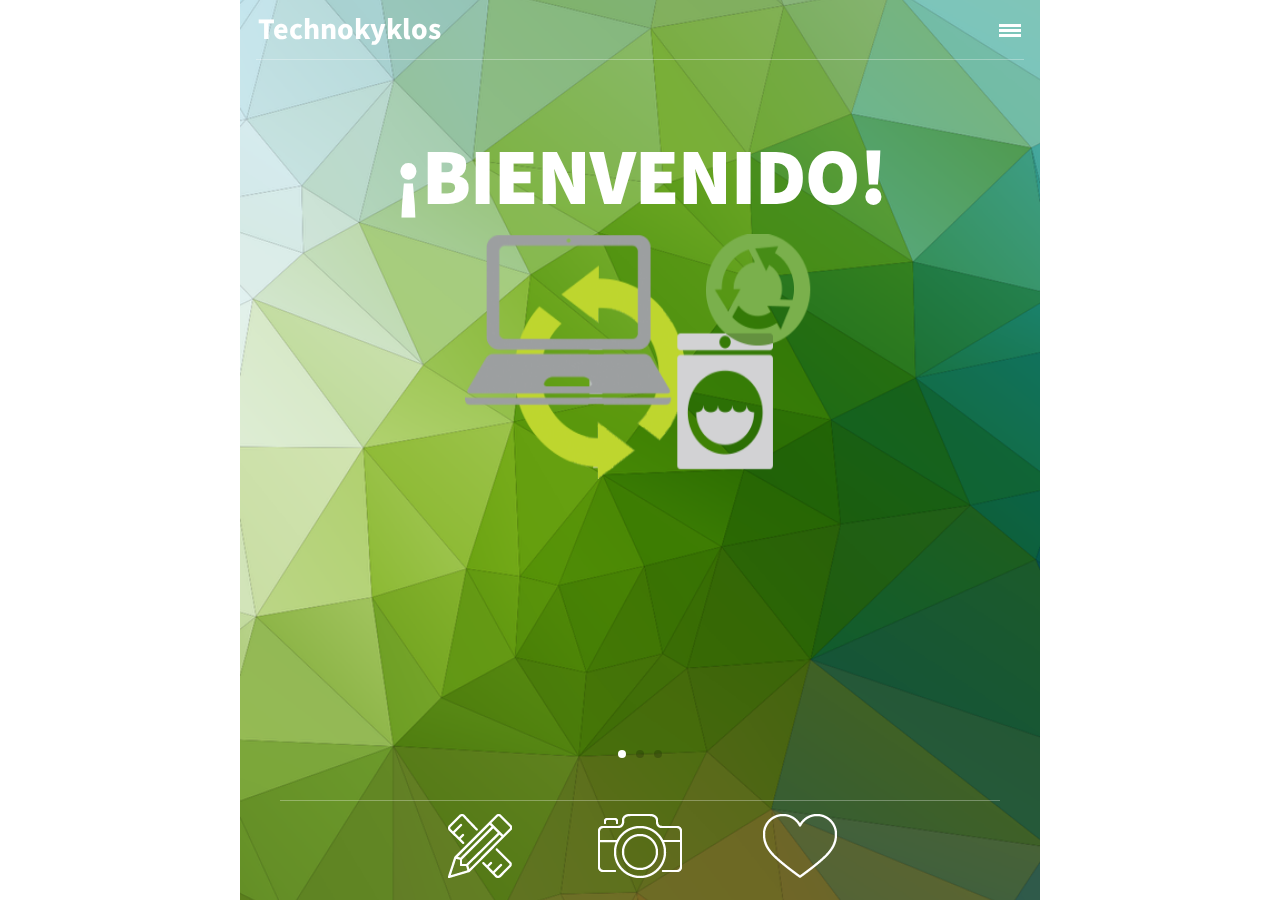
<file: index.html>
<!DOCTYPE html>
<html>
<head>
<meta charset="utf-8">
<meta name="viewport" content="width=device-width, initial-scale=1, maximum-scale=1, minimum-scale=1, user-scalable=no, minimal-ui">
<meta name="apple-mobile-web-app-capable" content="yes">
<meta name="apple-mobile-web-app-status-bar-style" content="black">
<link rel="apple-touch-icon" href="images/apple-touch-icon.png" />
<link rel="apple-touch-startup-image" href="images/apple-touch-startup-image-320x460.png" />
<title>app-final_project(Beta 0.1.1)</title>
<link rel="stylesheet" href="css/framework7.css">
<link rel="stylesheet" href="style.css">
<link type="text/css" rel="stylesheet" href="css/swipebox.css" />
<link href='http://fonts.googleapis.com/css?family=Source+Sans+Pro:400,300,700,900' rel='stylesheet' type='text/css'>
</head>
<body id="mobile_wrap">

    <div class="statusbar-overlay"></div>

    <div class="panel-overlay"></div>

    <div class="panel panel-left panel-cover">
              <nav class="list-nav">
                <ul>
                  <li class="home-icon"><a href="index.html" class="close-panel">INICIO</a></li>
                  <li class="about-icon"><a href="about.html" class="close-panel">ACERCA DE </a></li>
                  <li class="features-icon"><a href="features.html" class="close-panel">MENÚ</a></li>
                  <li class="photos-icon"><a href="photos.html" class="close-panel">GALERIA</a></li>
                  <li class="video-icon"><a href="videos.html" class="close-panel">VIDEOS</a></li>
                 
                  <li class="contact-icon"><a href="contact.html" class="close-panel">CONTACTOS</a></li>
                </ul>
              </nav>  
    </div>

    <div class="panel panel-right panel-cover">
      <div class="user_login_info">
        <h2>Hi, username</h2>
        <p>Edit your account settings</p>
              <nav class="list-nav-small">
                <ul>
                  <li class="about-icon"><a href="about.html" class="close-panel">Profile</a></li>
                  <li class="tools-icon"><a href="features.html" class="close-panel">Settings</a></li>
                  <li class="lock-icon"><a href="features.html" class="close-panel">Account</a></li>
                  <li class="envelope-icon"><a href="features.html" class="close-panel">Messages</a></li>
                  <li class="heart-icon"><a href="features.html" class="close-panel">Favorites</a></li>
                  <li class="download-icon"><a href="features.html" class="close-panel">Downloads</a></li>
                  <li class="logout-icon"><a href="index.html" class="close-panel">Logout</a></li>
                </ul>
              </nav>
      </div>
    </div>

    <div class="views">

      <div class="view view-main">

        <div class="navbar">
          <div class="navbar-inner">
            <div class="left sliding"><div class="logo_title"> Technokyklos</div></div>
            <div class="right menu_open_icon"><a href="#" data-panel="left" class="link icon-only open-panel"></a></div>
          </div>
        </div>

        <div class="pages navbar-through toolbar-through">

          <div data-page="index" class="page homepage">
            <div class="page-content">

                  <!-- Slider -->
                  <div class="swiper-container swiper-init" data-effect="coverflow" data-pagination=".swiper-pagination">
                    <div class="swiper-wrapper">
                    
                      <div class="swiper-slide">
                          <span>¡BIENVENIDO!</span>
                       <img src="images/recycle_img.png" width="350" height="245" alt=""/> </div>
                      <div class="swiper-slide">
                          <span>El planeta<br />te necesita</span>
                          <span class="subtitle">Cuidalo!</span>
                          <a href="features.html" class="swiper_read_more">¡Empieza ahora!</a>                      </div>
                      <div class="swiper-slide">
                          <span> <br/> TU ERES QUIEN DECIDE</span>
                          <span class="subtitle">Pon tu granito de arena</span>
                          <a href="#" class="swiper_read_more open-panel">EMPIEZA A CUIDAR EL PLANETA</a>                      </div>
                    </div>
                    <div class="swiper-pagination"></div>
                  </div>
            </div>
          </div>
        </div>
        <!-- Bottom Toolbar-->
        <div class="toolbar">
       
		<div class="toolbar-inner">
        <ul class="toolbar_icons icons_4row">
              <li><strong><a href="features.html"><img src="images/icons/white/settings.png" alt="" title="" /></a></strong></li>
              <li><strong><a href="photos.html"><img src="images/icons/white/photos.png" alt="" title="" /></a></strong></li>
              <li><strong><a href="#" data-popup=".popup-social" class="open-popup"><img src="images/icons/white/heart.png" alt="" title="" /></a></strong></li>
        </ul>
          </div>  
        </div>
        

      </div>
    </div>
    
    <!-- About Popup -->
  
    <!-- Services Popup -->
    <div class="popup popup-social">
    <div class="content-block">
      <h4>Redes Sociales</h4>
      <p>Siguenos en las redes sociales</p>
      <ul class="social_share">
      <li><a href="#"><img src="images/icons/white/twitter.png" alt="" title="" /></a></li>
      <li><a href="#"><img src="images/icons/white/facebook.png" alt="" title="" /></a></li>
      <li><a href="#"><img src="images/icons/white/googleplus.png" alt="" title="" /></a></li>
      <li><a href="#"><img src="images/icons/white/dribbble.png" alt="" title="" /></a></li>
      <li><a href="#"><img src="images/icons/white/linkedin.png" alt="" title="" /></a></li>
      <li><a href="#"><img src="images/icons/white/pinterest.png" alt="" title="" /></a></li>
      </ul>
      <div class="close_popup_button"><a href="#" class="close-popup">Cerrar</a></div>
    </div>
    </div>
    
<script type="text/javascript" src="js/jquery-1.10.1.min.js"></script>
<script src="js/jquery.validate.min.js" type="text/javascript"></script>
<script type="text/javascript" src="js/framework7.min.js"></script>
<script type="text/javascript" src="js/my-app.js"></script>
<script type="text/javascript" src="js/jquery.swipebox.js"></script>
<script type="text/javascript" src="js/jquery.fitvids.js"></script>
<script type="text/javascript" src="js/email.js"></script>
  </body>
</html>
</file>
<file: css/framework7.css>
/**
 * Framework7 1.0.0
 * Full Featured Mobile HTML Framework For Building iOS Apps
 * 
 * http://www.idangero.us/framework7
 * 
 * Copyright 2015, Vladimir Kharlampidi
 * The iDangero.us
 * http://www.idangero.us/
 * 
 * Licensed under MIT
 * 
 * Released on: February 6, 2015
 */
@media all and (width: 1024px) and (height: 691px) and (orientation: landscape) {
  html,
  body {
    height: 671px;
  }
}
@media all and (width: 1024px) and (height: 692px) and (orientation: landscape) {
  html,
  body {
    height: 672px;
  }
}
* {
  -webkit-tap-highlight-color: rgba(0, 0, 0, 0);
  -webkit-touch-callout: none;
}
a,
input,
textarea,
select {
  outline: 0;
}
/* === Grid === */
.row {
  display: -webkit-box;
  display: -ms-flexbox;
  display: -webkit-flex;
  display: flex;
  -webkit-box-pack: justify;
  -ms-flex-pack: justify;
  -webkit-justify-content: space-between;
  justify-content: space-between;
  -webkit-box-lines: multiple;
  -moz-box-lines: multiple;
  -webkit-flex-wrap: wrap;
  -ms-flex-wrap: wrap;
  flex-wrap: wrap;
  -webkit-box-align: start;
  -ms-flex-align: start;
  -webkit-align-items: flex-start;
  align-items: flex-start;
}
.row > [class*="col-"] {
  -webkit-box-sizing: border-box;
  -moz-box-sizing: border-box;
  box-sizing: border-box;
}
.row .col-100 {
  width: 100%;
  width: -webkit-calc((100% - 15px*0) / 1);
  width: calc((100% - 15px*0) / 1);
}
.row.no-gutter .col-100 {
  width: 100%;
}
.row .col-95 {
  width: 95%;
  width: -webkit-calc((100% - 15px*0.05263157894736836) / 1.0526315789473684);
  width: calc((100% - 15px*0.05263157894736836) / 1.0526315789473684);
}
.row.no-gutter .col-95 {
  width: 95%;
}
.row .col-90 {
  width: 90%;
  width: -webkit-calc((100% - 15px*0.11111111111111116) / 1.1111111111111112);
  width: calc((100% - 15px*0.11111111111111116) / 1.1111111111111112);
}
.row.no-gutter .col-90 {
  width: 90%;
}
.row .col-85 {
  width: 85%;
  width: -webkit-calc((100% - 15px*0.17647058823529416) / 1.1764705882352942);
  width: calc((100% - 15px*0.17647058823529416) / 1.1764705882352942);
}
.row.no-gutter .col-85 {
  width: 85%;
}
.row .col-80 {
  width: 80%;
  width: -webkit-calc((100% - 15px*0.25) / 1.25);
  width: calc((100% - 15px*0.25) / 1.25);
}
.row.no-gutter .col-80 {
  width: 80%;
}
.row .col-75 {
  width: 75%;
  width: -webkit-calc((100% - 15px*0.33333333333333326) / 1.3333333333333333);
  width: calc((100% - 15px*0.33333333333333326) / 1.3333333333333333);
}
.row.no-gutter .col-75 {
  width: 75%;
}
.row .col-66 {
  width: 66.66666666666666%;
  width: -webkit-calc((100% - 15px*0.5000000000000002) / 1.5000000000000002);
  width: calc((100% - 15px*0.5000000000000002) / 1.5000000000000002);
}
.row.no-gutter .col-66 {
  width: 66.66666666666666%;
}
.row .col-60 {
  width: 60%;
  width: -webkit-calc((100% - 15px*0.6666666666666667) / 1.6666666666666667);
  width: calc((100% - 15px*0.6666666666666667) / 1.6666666666666667);
}
.row.no-gutter .col-60 {
  width: 60%;
}
.row .col-50 {
  width: 50%;
  width: -webkit-calc((100% - 15px*1) / 2);
  width: calc((100% - 15px*1) / 2);
}
.row.no-gutter .col-50 {
  width: 50%;
}
.row .col-40 {
  width: 40%;
  width: -webkit-calc((100% - 15px*1.5) / 2.5);
  width: calc((100% - 15px*1.5) / 2.5);
}
.row.no-gutter .col-40 {
  width: 40%;
}
.row .col-33 {
  width: 33.333333333333336%;
  width: -webkit-calc((100% - 15px*2) / 3);
  width: calc((100% - 15px*2) / 3);
}
.row.no-gutter .col-33 {
  width: 33.333333333333336%;
}
.row .col-25 {
  width: 25%;
  width: -webkit-calc((100% - 15px*3) / 4);
  width: calc((100% - 15px*3) / 4);
}
.row.no-gutter .col-25 {
  width: 25%;
}
.row .col-20 {
  width: 20%;
  width: -webkit-calc((100% - 15px*4) / 5);
  width: calc((100% - 15px*4) / 5);
}
.row.no-gutter .col-20 {
  width: 20%;
}
.row .col-15 {
  width: 15%;
  width: -webkit-calc((100% - 15px*5.666666666666667) / 6.666666666666667);
  width: calc((100% - 15px*5.666666666666667) / 6.666666666666667);
}
.row.no-gutter .col-15 {
  width: 15%;
}
.row .col-10 {
  width: 10%;
  width: -webkit-calc((100% - 15px*9) / 10);
  width: calc((100% - 15px*9) / 10);
}
.row.no-gutter .col-10 {
  width: 10%;
}
.row .col-5 {
  width: 5%;
  width: -webkit-calc((100% - 15px*19) / 20);
  width: calc((100% - 15px*19) / 20);
}
.row.no-gutter .col-5 {
  width: 5%;
}
@media all and (min-width: 768px) {
  .row .tablet-100 {
    width: 100%;
    width: -webkit-calc((100% - 15px*0) / 1);
    width: calc((100% - 15px*0) / 1);
  }
  .row.no-gutter .tablet-100 {
    width: 100%;
  }
  .row .tablet-95 {
    width: 95%;
    width: -webkit-calc((100% - 15px*0.05263157894736836) / 1.0526315789473684);
    width: calc((100% - 15px*0.05263157894736836) / 1.0526315789473684);
  }
  .row.no-gutter .tablet-95 {
    width: 95%;
  }
  .row .tablet-90 {
    width: 90%;
    width: -webkit-calc((100% - 15px*0.11111111111111116) / 1.1111111111111112);
    width: calc((100% - 15px*0.11111111111111116) / 1.1111111111111112);
  }
  .row.no-gutter .tablet-90 {
    width: 90%;
  }
  .row .tablet-85 {
    width: 85%;
    width: -webkit-calc((100% - 15px*0.17647058823529416) / 1.1764705882352942);
    width: calc((100% - 15px*0.17647058823529416) / 1.1764705882352942);
  }
  .row.no-gutter .tablet-85 {
    width: 85%;
  }
  .row .tablet-80 {
    width: 80%;
    width: -webkit-calc((100% - 15px*0.25) / 1.25);
    width: calc((100% - 15px*0.25) / 1.25);
  }
  .row.no-gutter .tablet-80 {
    width: 80%;
  }
  .row .tablet-75 {
    width: 75%;
    width: -webkit-calc((100% - 15px*0.33333333333333326) / 1.3333333333333333);
    width: calc((100% - 15px*0.33333333333333326) / 1.3333333333333333);
  }
  .row.no-gutter .tablet-75 {
    width: 75%;
  }
  .row .tablet-66 {
    width: 66.66666666666666%;
    width: -webkit-calc((100% - 15px*0.5000000000000002) / 1.5000000000000002);
    width: calc((100% - 15px*0.5000000000000002) / 1.5000000000000002);
  }
  .row.no-gutter .tablet-66 {
    width: 66.66666666666666%;
  }
  .row .tablet-60 {
    width: 60%;
    width: -webkit-calc((100% - 15px*0.6666666666666667) / 1.6666666666666667);
    width: calc((100% - 15px*0.6666666666666667) / 1.6666666666666667);
  }
  .row.no-gutter .tablet-60 {
    width: 60%;
  }
  .row .tablet-50 {
    width: 50%;
    width: -webkit-calc((100% - 15px*1) / 2);
    width: calc((100% - 15px*1) / 2);
  }
  .row.no-gutter .tablet-50 {
    width: 50%;
  }
  .row .tablet-40 {
    width: 40%;
    width: -webkit-calc((100% - 15px*1.5) / 2.5);
    width: calc((100% - 15px*1.5) / 2.5);
  }
  .row.no-gutter .tablet-40 {
    width: 40%;
  }
  .row .tablet-33 {
    width: 33.333333333333336%;
    width: -webkit-calc((100% - 15px*2) / 3);
    width: calc((100% - 15px*2) / 3);
  }
  .row.no-gutter .tablet-33 {
    width: 33.333333333333336%;
  }
  .row .tablet-25 {
    width: 25%;
    width: -webkit-calc((100% - 15px*3) / 4);
    width: calc((100% - 15px*3) / 4);
  }
  .row.no-gutter .tablet-25 {
    width: 25%;
  }
  .row .tablet-20 {
    width: 20%;
    width: -webkit-calc((100% - 15px*4) / 5);
    width: calc((100% - 15px*4) / 5);
  }
  .row.no-gutter .tablet-20 {
    width: 20%;
  }
  .row .tablet-15 {
    width: 15%;
    width: -webkit-calc((100% - 15px*5.666666666666667) / 6.666666666666667);
    width: calc((100% - 15px*5.666666666666667) / 6.666666666666667);
  }
  .row.no-gutter .tablet-15 {
    width: 15%;
  }
  .row .tablet-10 {
    width: 10%;
    width: -webkit-calc((100% - 15px*9) / 10);
    width: calc((100% - 15px*9) / 10);
  }
  .row.no-gutter .tablet-10 {
    width: 10%;
  }
  .row .tablet-5 {
    width: 5%;
    width: -webkit-calc((100% - 15px*19) / 20);
    width: calc((100% - 15px*19) / 20);
  }
  .row.no-gutter .tablet-5 {
    width: 5%;
  }
}
/* === Views === */
.views,
.view {
  position: relative;
  width: 100%;
  height: 100%;
  z-index: 5000;
  margin:auto;
}
.views {
  overflow: auto;
  -webkit-overflow-scrolling: touch;
}
.view {
  overflow: hidden;
  -webkit-box-sizing: border-box;
  -moz-box-sizing: border-box;
  box-sizing: border-box;
}
/* === Pages === */
.pages {
  position: relative;
  width: 100%;
  height: 100%;
  overflow: hidden;
  background: #000;
}
.page {
  -webkit-box-sizing: border-box;
  -moz-box-sizing: border-box;
  box-sizing: border-box;
  position: absolute;
  left: 0;
  top: 0;
  width: 100%;
  height: 100%;
  overflow: hidden;
   background: #fff;
  -webkit-transform: translate3d(0, 0, 0);
  transform: translate3d(0, 0, 0);
  opacity: 1;
  -webkit-box-shadow: none;
  box-shadow: none;
}
.page.cached {
  display: none;
}
.page-on-left {
  opacity: 0.9;
  -webkit-box-shadow: 0 0 12px rgba(0, 0, 0, 0.5);
  box-shadow: 0 0 12px rgba(0, 0, 0, 0.5);
  -webkit-transform: translate3d(-20%, 0, 0);
  transform: translate3d(-20%, 0, 0);
}
.page-on-center {
  opacity: 1;
  -webkit-box-shadow: 0 0 12px rgba(0, 0, 0, 0.5);
  box-shadow: 0 0 12px rgba(0, 0, 0, 0.5);
  -webkit-transform: translate3d(0, 0, 0);
  transform: translate3d(0, 0, 0);
}
.page-on-right {
  -webkit-box-shadow: none;
  box-shadow: none;
  opacity: 1;
  -webkit-transform: translate3d(100%, 0, 0);
  transform: translate3d(100%, 0, 0);
}
.page-content {
  overflow: auto;
  -webkit-overflow-scrolling: touch;
  -webkit-box-sizing: border-box;
  -moz-box-sizing: border-box;
  box-sizing: border-box;
  height: 100%;
}
.page-transitioning {
  -webkit-transition-duration: 400ms;
  transition-duration: 400ms;
}
.page-from-right-to-center {
  -webkit-animation: pageFromRightToCenter 400ms forwards;
  animation: pageFromRightToCenter 400ms forwards;
}
.page-from-center-to-right {
  -webkit-animation: pageFromCenterToRight 400ms forwards;
  animation: pageFromCenterToRight 400ms forwards;
}
@-webkit-keyframes pageFromRightToCenter {
  from {
    -webkit-box-shadow: none;
    box-shadow: none;
    -webkit-transform: translate3d(100%, 0, 0);
  }
  to {
    -webkit-box-shadow: 0 0 12px rgba(0, 0, 0, 0.5);
    box-shadow: 0 0 12px rgba(0, 0, 0, 0.5);
    -webkit-transform: translate3d(0, 0, 0);
  }
}
@-webkit-keyframes pageFromCenterToRight {
  from {
    -webkit-box-shadow: 0 0 12px rgba(0, 0, 0, 0.5);
    box-shadow: 0 0 12px rgba(0, 0, 0, 0.5);
    -webkit-transform: translate3d(0, 0, 0);
  }
  to {
    -webkit-box-shadow: none;
    box-shadow: none;
    -webkit-transform: translate3d(100%, 0, 0);
  }
}
@keyframes pageFromRightToCenter {
  from {
    -webkit-box-shadow: none;
    box-shadow: none;
    transform: translate3d(100%, 0, 0);
  }
  to {
    -webkit-box-shadow: 0 0 12px rgba(0, 0, 0, 0.5);
    box-shadow: 0 0 12px rgba(0, 0, 0, 0.5);
    transform: translate3d(0, 0, 0);
  }
}
@keyframes pageFromCenterToRight {
  from {
    -webkit-box-shadow: 0 0 12px rgba(0, 0, 0, 0.5);
    box-shadow: 0 0 12px rgba(0, 0, 0, 0.5);
    transform: translate3d(0, 0, 0);
  }
  to {
    -webkit-box-shadow: none;
    box-shadow: none;
    transform: translate3d(100%, 0, 0);
  }
}
.page-from-center-to-left {
  -webkit-animation: pageFromCenterToLeft 400ms forwards;
  animation: pageFromCenterToLeft 400ms forwards;
}
.page-from-left-to-center {
  -webkit-animation: pageFromLeftToCenter 400ms forwards;
  animation: pageFromLeftToCenter 400ms forwards;
}
@-webkit-keyframes pageFromCenterToLeft {
  from {
    opacity: 1;
    -webkit-transform: translate3d(0, 0, 0);
  }
  to {
    opacity: 0.9;
    -webkit-transform: translate3d(-20%, 0, 0);
  }
}
@-webkit-keyframes pageFromLeftToCenter {
  from {
    opacity: 0.9;
    -webkit-transform: translate3d(-20%, 0, 0);
  }
  to {
    opacity: 1;
    -webkit-transform: translate3d(0, 0, 0);
  }
}
@keyframes pageFromCenterToLeft {
  from {
    opacity: 1;
    transform: translate3d(0, 0, 0);
  }
  to {
    opacity: 0.9;
    transform: translate3d(-20%, 0, 0);
  }
}
@keyframes pageFromLeftToCenter {
  from {
    opacity: 0.9;
    transform: translate3d(-20%, 0, 0);
  }
  to {
    opacity: 1;
    transform: translate3d(0, 0, 0);
  }
}
html.android .page {
  box-shadow: none !important;
}
html.android .page-from-right-to-center {
  -webkit-animation: pageFromRightToCenterDegrade 400ms forwards;
  animation: pageFromRightToCenterDegrade 400ms forwards;
}
html.android .page-from-center-to-right {
  -webkit-animation: pageFromCenterToRightDegrade 400ms forwards;
  animation: pageFromCenterToRightDegrade 400ms forwards;
}
@-webkit-keyframes pageFromRightToCenterDegrade {
  from {
    -webkit-transform: translate3d(100%, 0, 0);
  }
  to {
    -webkit-transform: translate3d(0, 0, 0);
  }
}
@-webkit-keyframes pageFromCenterToRightDegrade {
  from {
    -webkit-transform: translate3d(0, 0, 0);
  }
  to {
    -webkit-transform: translate3d(100%, 0, 0);
  }
}
@keyframes pageFromRightToCenterDegrade {
  from {
    transform: translate3d(100%, 0, 0);
  }
  to {
    transform: translate3d(0, 0, 0);
  }
}
@keyframes pageFromCenterToRightDegrade {
  from {
    transform: translate3d(0, 0, 0);
  }
  to {
    transform: translate3d(100%, 0, 0);
  }
}
/* === Toolbars === */
.navbar-inner,
.toolbar-inner {
  position: absolute;
  left: 0;
  top: 0;
  width: 100%;
  height: 100%;
  padding: 0 8px;
  -webkit-box-sizing: border-box;
  -moz-box-sizing: border-box;
  box-sizing: border-box;
  display: -webkit-box;
  display: -ms-flexbox;
  display: -webkit-flex;
  display: flex;
  -webkit-box-pack: justify;
  -ms-flex-pack: justify;
  -webkit-justify-content: space-between;
  justify-content: space-between;
  -webkit-box-align: center;
  -ms-flex-align: center;
  -webkit-align-items: center;
  align-items: center;
}
.navbar-inner.cached {
  display: none;
}
.navbar,
.toolbar {
  width: 100%;
  -webkit-box-sizing: border-box;
  -moz-box-sizing: border-box;
  box-sizing: border-box;
  font-size: 17px;
  position: relative;
  margin: 0;
  z-index: 500;
  -webkit-backface-visibility: hidden;
  backface-visibility: hidden;
}
.navbar b,
.toolbar b {
  font-weight: 500;
}
.navbar a.link,
.toolbar a.link {
  line-height: 44px;
  height: 44px;
  text-decoration: none;
  position: relative;
  display: -webkit-box;
  display: -ms-flexbox;
  display: -webkit-flex;
  display: flex;
  -webkit-box-pack: start;
  -ms-flex-pack: start;
  -webkit-justify-content: flex-start;
  justify-content: flex-start;
  -webkit-box-align: center;
  -ms-flex-align: center;
  -webkit-align-items: center;
  align-items: center;
  -webkit-transition-duration: 300ms;
  transition-duration: 300ms;
}
html:not(.watch-active-state) .navbar a.link:active,
html:not(.watch-active-state) .toolbar a.link:active,
.navbar a.link.active-state,
.toolbar a.link.active-state {
  opacity: 0.3;
  -webkit-transition-duration: 0ms;
  transition-duration: 0ms;
}
.navbar a.link i + span,
.toolbar a.link i + span,
.navbar a.link i + i,
.toolbar a.link i + i,
.navbar a.link span + i,
.toolbar a.link span + i,
.navbar a.link span + span,
.toolbar a.link span + span {
  margin-left: 7px;
}
.navbar a.icon-only,
.toolbar a.icon-only {
  min-width: 44px;
  display: -webkit-box;
  display: -ms-flexbox;
  display: -webkit-flex;
  display: flex;
  -webkit-box-pack: center;
  -ms-flex-pack: center;
  -webkit-justify-content: center;
  justify-content: center;
  -webkit-box-align: center;
  -ms-flex-align: center;
  -webkit-align-items: center;
  align-items: center;
  margin: 0;
}
.navbar i.icon,
.toolbar i.icon {
  display: block;
}
.navbar {
  left: 0;
  top: 0;
}

html.ios-gt-6.pixel-ratio-2 .navbar:after {
  -webkit-transform: scaleY(0.5);
  transform: scaleY(0.5);
}
html.ios-gt-6.pixel-ratio-3 .navbar:after {
  -webkit-transform: scaleY(0.33);
  transform: scaleY(0.33);
}
.navbar.no-border:after {
  display: none;
}
.navbar .center {
  font-size: 17px;
  font-weight: 500;
  text-align: center;
  margin: 0;
  position: relative;
  overflow: hidden;
  text-overflow: ellipsis;
  white-space: nowrap;
  line-height: 44px;
  -webkit-flex-shrink: 10;
  -ms-flex: 0 10 auto;
  flex-shrink: 10;
  display: -webkit-box;
  display: -ms-flexbox;
  display: -webkit-flex;
  display: flex;
  -webkit-box-align: center;
  -ms-flex-align: center;
  -webkit-align-items: center;
  align-items: center;
}
.navbar .left,
.navbar .right {
  -webkit-flex-shrink: 0;
  -ms-flex: 0 0 auto;
  flex-shrink: 0;
  display: -webkit-box;
  display: -ms-flexbox;
  display: -webkit-flex;
  display: flex;
  -webkit-box-pack: start;
  -ms-flex-pack: start;
  -webkit-justify-content: flex-start;
  justify-content: flex-start;
  -webkit-box-align: center;
  -ms-flex-align: center;
  -webkit-align-items: center;
  align-items: center;
  -webkit-transform: translate3d(0, 0, 0);
  transform: translate3d(0, 0, 0);
}
.navbar .left a + a,
.navbar .right a + a {
  margin-left: 15px;
}
.navbar .left {
  margin-right: 0px;
}
.navbar .right {
  margin-left: 10px;
}
.navbar .right:first-child {
  position: absolute;
  right: 8px;
  height: 100%;
}
.subnavbar {
  height: 44px;
  width: 100%;
  position: absolute;
  left: 0;
  top: 100%;
  margin-top: -1px;
  background: #f7f7f8;
  z-index: 20;
  -webkit-box-sizing: border-box;
  -moz-box-sizing: border-box;
  box-sizing: border-box;
  padding: 0 8px;
  display: -webkit-box;
  display: -ms-flexbox;
  display: -webkit-flex;
  display: flex;
  -webkit-box-pack: justify;
  -ms-flex-pack: justify;
  -webkit-justify-content: space-between;
  justify-content: space-between;
  -webkit-box-align: center;
  -ms-flex-align: center;
  -webkit-align-items: center;
  align-items: center;
}
.subnavbar:after {
  content: '';
  position: absolute;
  left: 0;
  bottom: 0;
  right: auto;
  top: auto;
  height: 1px;
  width: 100%;
  background-color: #c4c4c4;
  display: block;
  z-index: 15;
  -webkit-transform-origin: 50% 100%;
  transform-origin: 50% 100%;
}
html.ios-gt-6.pixel-ratio-2 .subnavbar:after {
  -webkit-transform: scaleY(0.5);
  transform: scaleY(0.5);
}
html.ios-gt-6.pixel-ratio-3 .subnavbar:after {
  -webkit-transform: scaleY(0.33);
  transform: scaleY(0.33);
}
.subnavbar.no-border:after {
  display: none;
}
.navbar-on-left .subnavbar,
.navbar-on-right .subnavbar {
  pointer-events: none;
}
.navbar .subnavbar,
.page .subnavbar {
  position: absolute;
}
.page .subnavbar {
  top: 0;
  margin-top: 0;
}
.subnavbar > .buttons-row {
  width: 100%;
}
.subnavbar .searchbar,
.subnavbar.searchbar {
  position: absolute;
}
.subnavbar.searchbar,
.subnavbar .searchbar {
  position: absolute;
}
.subnavbar .searchbar {
  left: 0;
  top: 0;
}
.toolbar {
  left: 0;
  bottom: 0;
/*  background: #f7f7f8;*/
}
.toolbar:before {
  content: '';
  position: absolute;
  left: 5%;
  top: 0;
  bottom: auto;
  right: auto;
  height: 1px;
  width: 90%;
  background-color: #fff;
  display: block;
  z-index: 15;
  -webkit-transform-origin: 50% 0%;
  transform-origin: 50% 0%;
  opacity:0.3;
}
html.ios-gt-6.pixel-ratio-2 .toolbar:before {
  -webkit-transform: scaleY(0.5);
  transform: scaleY(0.5);
}
html.ios-gt-6.pixel-ratio-3 .toolbar:before {
  -webkit-transform: scaleY(0.33);
  transform: scaleY(0.33);
}
.toolbar.no-border:before {
  display: none;
}
.toolbar a {
  -webkit-flex-shrink: 1;
  -ms-flex: 0 1 auto;
  flex-shrink: 1;
  position: relative;
  white-space: nowrap;
  text-overflow: ellipsis;
  overflow: hidden;
}
.tabbar {
  color: #929292;
  z-index: 5001;
}
.tabbar a {
  color: #929292;
}
.tabbar a.active {
  color: #007aff;
}
.tabbar a.link {
  line-height: 1.4;
}
.tabbar a.tab-link,
.tabbar a.link {
  height: 100%;
  width: 100%;
  -webkit-box-sizing: border-box;
  -moz-box-sizing: border-box;
  box-sizing: border-box;
  display: -webkit-box;
  display: -ms-flexbox;
  display: -webkit-flex;
  display: flex;
  -webkit-box-pack: center;
  -ms-flex-pack: center;
  -webkit-justify-content: center;
  justify-content: center;
  -webkit-box-align: center;
  -ms-flex-align: center;
  -webkit-align-items: center;
  align-items: center;
  overflow: visible;
  -webkit-box-flex: 1;
  -ms-flex: 1;
  -webkit-box-orient: vertical;
  -moz-box-orient: vertical;
  -ms-flex-direction: column;
  -webkit-flex-direction: column;
  flex-direction: column;
}
.tabbar i.icon {
  height: 30px;
}
.tabbar-labels {
  height: 50px;
}
.tabbar-labels a.tab-link,
.tabbar-labels a.link {
  padding-top: 4px;
  padding-bottom: 4px;
  height: 100%;
  -webkit-box-pack: justify;
  -ms-flex-pack: justify;
  -webkit-justify-content: space-between;
  justify-content: space-between;
}
.tabbar-labels a.tab-link i + span,
.tabbar-labels a.link i + span {
  margin: 0;
}
.tabbar-labels span.tabbar-label {
  line-height: 1;
  display: block;
  margin: 0;
  letter-spacing: 0.01em;
  font-size: 10px;
  position: relative;
  text-overflow: ellipsis;
  white-space: nowrap;
}
@media all and (min-width: 768px) {
  .tabbar .toolbar-inner {
    -webkit-box-pack: center;
    -ms-flex-pack: center;
    -webkit-justify-content: center;
    justify-content: center;
  }
  .tabbar a.tab-link,
  .tabbar a.link {
    width: auto;
    min-width: 105px;
  }
  .tabbar-labels {
    height: 56px;
  }
  .tabbar-labels span.tabbar-label {
    font-size: 14px;
  }
}
.navbar-from-right-to-center .left,
.navbar-from-right-to-center .right,
.navbar-from-right-to-center .center,
.navbar-from-right-to-center .subnavbar,
.navbar-from-right-to-center .fading {
  -webkit-animation: navbarElementFadeIn 400ms forwards;
  animation: navbarElementFadeIn 400ms forwards;
}
.navbar-from-right-to-center .sliding {
  opacity: 1;
}
.navbar-from-center-to-right .left,
.navbar-from-center-to-right .right,
.navbar-from-center-to-right .center,
.navbar-from-center-to-right .subnavbar,
.navbar-from-center-to-right .fading {
  -webkit-animation: navbarElementFadeOut 400ms forwards;
  animation: navbarElementFadeOut 400ms forwards;
}
.navbar-from-center-to-right .sliding {
  opacity: 0;
}
.navbar-from-center-to-right .subnavbar.sliding {
  opacity: 1;
}
@-webkit-keyframes navbarElementFadeIn {
  from {
    opacity: 0;
  }
  to {
    opacity: 1;
  }
}
@keyframes navbarElementFadeIn {
  from {
    opacity: 0;
  }
  to {
    opacity: 1;
  }
}
.navbar-from-center-to-left .left,
.navbar-from-center-to-left .right,
.navbar-from-center-to-left .center,
.navbar-from-center-to-left .subnavbar,
.navbar-from-center-to-left .fading {
  -webkit-animation: navbarElementFadeOut 400ms forwards;
  animation: navbarElementFadeOut 400ms forwards;
}
.navbar-from-center-to-left .sliding {
  opacity: 0;
}
.navbar-from-center-to-left .subnavbar.sliding {
  opacity: 1;
}
.navbar-from-left-to-center .left,
.navbar-from-left-to-center .right,
.navbar-from-left-to-center .center,
.navbar-from-left-to-center .subnavbar,
.navbar-from-left-to-center .fading {
  -webkit-animation: navbarElementFadeIn 400ms forwards;
  animation: navbarElementFadeIn 400ms forwards;
}
.navbar-from-left-to-center .sliding {
  opacity: 1;
}
.navbar-on-left .left,
.navbar-on-left .right,
.navbar-on-left .center,
.navbar-on-left .subnavbar,
.navbar-on-left .fading {
  opacity: 0;
}
.navbar-on-left .sliding {
  opacity: 0;
}
.navbar-on-left .subnavbar.sliding {
  -webkit-transform: translate3d(-100%, 0, 0);
  transform: translate3d(-100%, 0, 0);
}
.navbar-on-right .left,
.navbar-on-right .right,
.navbar-on-right .center,
.navbar-on-right .subnavbar,
.navbar-on-right .fading {
  opacity: 0;
}
.navbar-on-right .sliding {
  opacity: 0;
}
.navbar-on-right .subnavbar.sliding {
  -webkit-transform: translate3d(100%, 0, 0);
  transform: translate3d(100%, 0, 0);
}
@-webkit-keyframes navbarElementFadeOut {
  from {
    opacity: 1;
  }
  to {
    opacity: 0;
  }
}
@keyframes navbarElementFadeOut {
  from {
    opacity: 1;
  }
  to {
    opacity: 0;
  }
}
.navbar-from-right-to-center .left.sliding .back.link .icon,
.navbar-from-center-to-right .left.sliding .back.link .icon,
.navbar-from-center-to-left .left.sliding .back.link .icon,
.navbar-from-left-to-center .left.sliding .back.link .icon {
  -webkit-transition-duration: 400ms;
  transition-duration: 400ms;
}
.navbar-from-right-to-center .sliding,
.navbar-from-center-to-right .sliding,
.navbar-from-center-to-left .sliding,
.navbar-from-left-to-center .sliding {
  -webkit-transition-duration: 400ms;
  transition-duration: 400ms;
  -webkit-animation: none;
  animation: none;
}
/* === Relation between toolbar/navbar types and pages === */
.page > .navbar,
.view > .navbar,
.views > .navbar,
.page > .toolbar,
.view > .toolbar,
.views > .toolbar {
  position: absolute;
}
.subnavbar ~ .page-content {
  padding-top: 44px;
}
.navbar-through .page-content,
.navbar-fixed .page-content {
  padding-top: 44px;
}
.navbar-through .with-subnavbar .page-content,
.navbar-fixed .with-subnavbar .page-content,
.navbar-through .page-content.with-subnavbar,
.navbar-fixed .page-content.with-subnavbar,
.navbar-through .subnavbar ~ .page-content,
.navbar-fixed .subnavbar ~ .page-content {
  padding-top: 88px;
}
.navbar-through .page .subnavbar,
.navbar-fixed .page .subnavbar {
  top: 44px;
}
.toolbar-through .page-content,
.toolbar-fixed .page-content,
.tabbar-through .page-content,
.tabbar-fixed .page-content {
  padding-bottom: 44px;
}
.tabbar-labels-fixed .page-content,
.tabbar-labels-through .page-content {
  padding-bottom: 50px;
}
@media all and (min-width: 768px) {
  .tabbar-labels-fixed .page-content,
  .tabbar-labels-through .page-content {
    padding-bottom: 56px;
  }
}
.navbar.navbar-hiding {
  -webkit-transition-duration: 400ms;
  transition-duration: 400ms;
  -webkit-transform: translate3d(0, 0, 0);
  transform: translate3d(0, 0, 0);
}
.navbar.navbar-hiding ~ .page-content .list-group-title,
.navbar.navbar-hiding ~ .pages .list-group-title,
.navbar.navbar-hiding ~ .page .list-group-title {
  -webkit-transition-duration: 400ms;
  transition-duration: 400ms;
}
.navbar.navbar-hiding ~ .page-content .subnavbar,
.navbar.navbar-hiding ~ .pages .subnavbar,
.navbar.navbar-hiding ~ .page .subnavbar {
  -webkit-transition-duration: 400ms;
  transition-duration: 400ms;
}
.navbar.navbar-hidden {
  -webkit-transition-duration: 400ms;
  transition-duration: 400ms;
  -webkit-transform: translate3d(0, -100%, 0);
  transform: translate3d(0, -100%, 0);
}
.navbar.navbar-hidden ~ .page-content .list-group-title,
.navbar.navbar-hidden ~ .pages .list-group-title,
.navbar.navbar-hidden ~ .page .list-group-title {
  -webkit-transition-duration: 400ms;
  transition-duration: 400ms;
  top: -44px;
}
.navbar.navbar-hidden ~ .page-content .subnavbar,
.navbar.navbar-hidden ~ .pages .subnavbar,
.navbar.navbar-hidden ~ .page .subnavbar {
  -webkit-transform: translate3d(0, -100%, 0);
  transform: translate3d(0, -100%, 0);
  -webkit-transition-duration: 400ms;
  transition-duration: 400ms;
}
.page.no-navbar .page-content {
  padding-top: 0;
}
.page.no-navbar.with-subnavbar .page-content,
.with-subnavbar .page.no-navbar .page-content,
.page.no-navbar .page-content.with-subnavbar {
  padding-top: 44px;
}
.toolbar.toolbar-hiding,
.tabbar.toolbar-hiding,
.toolbar.tabbar-hiding,
.tabbar.tabbar-hiding {
  -webkit-transition-duration: 400ms;
  transition-duration: 400ms;
  -webkit-transform: translate3d(0, 0, 0);
  transform: translate3d(0, 0, 0);
}
.toolbar.toolbar-hidden,
.tabbar.toolbar-hidden,
.toolbar.tabbar-hidden,
.tabbar.tabbar-hidden {
  -webkit-transition-duration: 400ms;
  transition-duration: 400ms;
  -webkit-transform: translate3d(0, 100%, 0);
  transform: translate3d(0, 100%, 0);
}
.page.no-toolbar .page-content,
.page.no-tabbar .page-content {
  padding-bottom: 0;
}
/* === Search Bar === */
.searchbar {
  height: 44px;
  width: 100%;
  background: #c9c9ce;
  -webkit-box-sizing: border-box;
  -moz-box-sizing: border-box;
  box-sizing: border-box;
  padding: 0 8px;
  overflow: hidden;
  position: relative;
  display: -webkit-box;
  display: -ms-flexbox;
  display: -webkit-flex;
  display: flex;
  -webkit-box-align: center;
  -ms-flex-align: center;
  -webkit-align-items: center;
  align-items: center;
}
.searchbar:after {
  content: '';
  position: absolute;
  left: 0;
  bottom: 0;
  right: auto;
  top: auto;
  height: 1px;
  width: 100%;
  background-color: #b4b4b4;
  display: block;
  z-index: 15;
  -webkit-transform-origin: 50% 100%;
  transform-origin: 50% 100%;
}
html.ios-gt-6.pixel-ratio-2 .searchbar:after {
  -webkit-transform: scaleY(0.5);
  transform: scaleY(0.5);
}
html.ios-gt-6.pixel-ratio-3 .searchbar:after {
  -webkit-transform: scaleY(0.33);
  transform: scaleY(0.33);
}
.searchbar .searchbar-input {
  width: 100%;
  height: 28px;
  position: relative;
  -webkit-flex-shrink: 1;
  -ms-flex: 0 1 auto;
  flex-shrink: 1;
}
.searchbar input[type="search"] {
  -webkit-box-sizing: border-box;
  -moz-box-sizing: border-box;
  box-sizing: border-box;
  width: 100%;
  height: 100%;
  display: block;
  border: none;
  -webkit-appearance: none;
  -moz-appearance: none;
  -ms-appearance: none;
  appearance: none;
  border-radius: 5px;
  font-family: inherit;
  color: #000;
  font-size: 14px;
  font-weight: normal;
  padding: 0 28px;
  background: #ffffff url("data:image/svg+xml;charset=utf-8,<svg xmlns='http://www.w3.org/2000/svg' viewBox='0 0 13 13' enable-background='new 0 0 13 13'><g><path fill='%23939398' d='M5,1c2.2,0,4,1.8,4,4S7.2,9,5,9S1,7.2,1,5S2.8,1,5,1 M5,0C2.2,0,0,2.2,0,5s2.2,5,5,5s5-2.2,5-5S7.8,0,5,0 L5,0z'/></g><line stroke='%23939398' stroke-miterlimit='10' x1='12.6' y1='12.6' x2='8.2' y2='8.2'/></svg>") no-repeat 8px center;
  -webkit-background-size: 13px 13px;
  background-size: 13px 13px;
}
.searchbar input[type="search"]::-webkit-input-placeholder {
  color: #939398;
  opacity: 1;
}
.searchbar input[type="search"]::-webkit-search-cancel-button {
  -webkit-appearance: none;
}
.searchbar .searchbar-clear {
  position: absolute;
  width: 28px;
  height: 28px;
  right: 0;
  top: 0;
  opacity: 0;
  pointer-events: none;
  background: url("data:image/svg+xml;charset=utf-8,<svg xmlns='http://www.w3.org/2000/svg' viewBox='0 0 28 28'><circle cx='14' cy='14' r='14' fill='%238e8e93'/><line stroke='%23ffffff' stroke-width='2' stroke-miterlimit='10' x1='8' y1='8' x2='20' y2='20'/><line fill='none' stroke='%23ffffff' stroke-width='2' stroke-miterlimit='10' x1='20' y1='8' x2='8' y2='20'/></svg>") no-repeat center;
  -webkit-background-size: 14px 14px;
  background-size: 14px 14px;
  -webkit-transition-duration: 300ms;
  transition-duration: 300ms;
  cursor: pointer;
}
.searchbar .searchbar-cancel {
  -webkit-transition-duration: 300ms;
  transition-duration: 300ms;
  -webkit-transform: translate3d(0, 0, 0);
  transform: translate3d(0, 0, 0);
  font-size: 17px;
  cursor: pointer;
  opacity: 0;
  -webkit-flex-shrink: 0;
  -ms-flex: 0 0 auto;
  flex-shrink: 0;
  margin-left: 0;
  pointer-events: none;
  display: none;
}
.searchbar.searchbar-active .searchbar-cancel {
  margin-left: 8px;
  opacity: 1;
  pointer-events: auto;
}
html:not(.watch-active-state) .searchbar.searchbar-active .searchbar-cancel:active,
.searchbar.searchbar-active .searchbar-cancel.active-state {
  opacity: 0.3;
  -webkit-transition-duration: 0ms;
  transition-duration: 0ms;
}
.searchbar.searchbar-not-empty .searchbar-clear {
  pointer-events: auto;
  opacity: 1;
}
.searchbar-overlay {
  position: absolute;
  left: 0;
  top: 0;
  width: 100%;
  height: 100%;
  z-index: 100;
  opacity: 0;
  pointer-events: none;
  background: rgba(0, 0, 0, 0.4);
  -webkit-transition-duration: 300ms;
  transition-duration: 300ms;
  -webkit-transform: translate3d(0, 0, 0);
  transform: translate3d(0, 0, 0);
}
.searchbar-overlay.searchbar-overlay-active {
  opacity: 1;
  pointer-events: auto;
}
.searchbar-not-found {
  display: none;
}
.hidden-by-searchbar,
.list-block .hidden-by-searchbar,
.list-block li.hidden-by-searchbar {
  display: none;
}
.page > .searchbar {
  position: absolute;
  width: 100%;
  left: 0;
  top: 0;
  z-index: 200;
}
.page > .searchbar ~ .page-content {
  padding-top: 44px;
}
.navbar-fixed .page > .searchbar,
.navbar-through .page > .searchbar,
.navbar-fixed > .searchbar,
.navbar-through > .searchbar {
  top: 44px;
}
.navbar-fixed .page > .searchbar ~ .page-content,
.navbar-through .page > .searchbar ~ .page-content,
.navbar-fixed > .searchbar ~ .page-content,
.navbar-through > .searchbar ~ .page-content {
  padding-top: 88px;
}
/* === Message Bar === */
.messagebar {
  -webkit-transform: translate3d(0, 0, 0);
  transform: translate3d(0, 0, 0);
  -webkit-transition-duration: 0ms;
  transition-duration: 0ms;
}
.messagebar textarea {
  -webkit-appearance: none;
  -moz-appearance: none;
  -ms-appearance: none;
  appearance: none;
  -webkit-box-sizing: border-box;
  -moz-box-sizing: border-box;
  box-sizing: border-box;
  border: 1px solid #c8c8cd;
  background: #fff;
  border-radius: 5px;
  box-shadow: none;
  display: block;
  padding: 3px 8px 3px;
  margin: 0;
  width: 100%;
  height: 28px;
  color: #000;
  font-size: 17px;
  line-height: 20px;
  font-family: inherit;
  resize: none;
  -webkit-flex-shrink: 1;
  -ms-flex: 0 1 auto;
  flex-shrink: 1;
}
.messagebar .link {
  -ms-flex-item-align: flex-end;
  -webkit-align-self: flex-end;
  align-self: flex-end;
}
.messagebar .link.icon-only:first-child {
  margin-left: -6px;
}
.messagebar .link:not(.icon-only) + textarea {
  margin-left: 8px;
}
.messagebar textarea + .link {
  margin-left: 8px;
}
.messagebar .link {
  -webkit-flex-shrink: 0;
  -ms-flex: 0 0 auto;
  flex-shrink: 0;
}
.messagebar ~ .page-content {
  padding-bottom: 44px;
}
.page.no-toolbar .messagebar ~ .page-content {
  padding-bottom: 44px;
}
.hidden-toolbar .messagebar {
  -webkit-transform: translate3d(0, 0, 0);
  transform: translate3d(0, 0, 0);
  -webkit-transition-duration: 0ms;
  transition-duration: 0ms;
}
/* === Icons === */
i.icon {
  display: inline-block;
  vertical-align: middle;
  background-size: 100% auto;
  background-position: center;
  background-repeat: no-repeat;
  font-style: normal;
  position: relative;
}
i.icon.icon-back {
  width: 12px;
  height: 20px;
  background-image: url("data:image/svg+xml;charset=utf-8,<svg xmlns='http://www.w3.org/2000/svg' viewBox='0 0 12 20'><path d='M10,0l2,2l-8,8l8,8l-2,2L0,10L10,0z' fill='%23007aff'/></svg>");
}
i.icon.icon-forward {
  width: 12px;
  height: 20px;
  background-image: url("data:image/svg+xml;charset=utf-8,<svg xmlns='http://www.w3.org/2000/svg' viewBox='0 0 12 20'><path d='M2,20l-2-2l8-8L0,2l2-2l10,10L2,20z' fill='%23007aff'/></svg>");
}
i.icon.icon-bars {
  width: 21px;
  height: 13px;
  background-image: url("data:image/svg+xml;charset=utf-8,<svg xmlns='http://www.w3.org/2000/svg' viewBox='0 0 42 26'><path fill='%23007aff' d='M0,0h4v4H0V0z M8,1h34v2H8V1z M0,11h4v4H0V11z M8,12h34v2H8V12z M0,22h4v4H0V22z M8,23h34v2H8V23z'/></svg>");
}
@media all and (-webkit-max-device-pixel-ratio: 1), (max-resolution: 120dppx) {
  i.icon.icon-bars {
    height: 14px;
    background-image: url("data:image/svg+xml;charset=utf-8,<svg xmlns='http://www.w3.org/2000/svg' viewBox='0 0 21 14'><path fill='%23007aff' d='M0,0h2v2H0V0z M4,0h17v1H4V0z M0,6h2v2H0V6z M4,6h17v1H4V6z M0,12h2v2H0V12z M4,12h17v1H4V12z'/></svg>");
  }
}
i.icon.icon-camera {
  width: 25px;
  height: 20px;
  background-image: url("data:image/svg+xml;charset=utf-8,<svg xmlns='http://www.w3.org/2000/svg' x='0px' y='0px' viewBox='0 0 25 20'><path fill='%238C8D92' d='M13.3,5.5c-2.7,0-5,2.2-5,5s2.2,5,5,5c2.7,0,5-2.2,5-5S16,5.5,13.3,5.5z'/><path fill='%238C8D92' d='M22.8,1.8h-3.3c-0.2-1.3-1-1.8-2-1.8H8.1c-1,0-1.8,0.4-2,1.8H2.8C1.4,1.8,0,2.8,0,4.2v12.6 c0,1.4,1.4,2.5,2.8,2.5h20c1.4,0,2.2-1.1,2.2-2.5V4.2C25,2.8,24.2,1.8,22.8,1.8z M3.5,6.4C2.6,6.4,2,5.8,2,5c0-0.8,0.7-1.5,1.5-1.5 S5,4.1,5,5C5,5.8,4.3,6.4,3.5,6.4z M13.3,16.8c-3.5,0-6.3-2.7-6.3-6.2c0-3.3,2.5-6.2,5.7-6.2h1.2c3.2,0,5.7,2.9,5.7,6.2 C19.6,14.1,16.7,16.8,13.3,16.8z'/></svg>");
}
i.icon.icon-f7 {
  width: 29px;
  height: 29px;
  background-image: url("../img/i-f7.png");
}
i.icon.icon-form-name {
  width: 29px;
  height: 29px;
  background-image: url("../img/i-form-name.png");
}
i.icon.icon-form-password {
  width: 29px;
  height: 29px;
  background-image: url("../img/i-form-password.png");
}
i.icon.icon-form-email {
  width: 29px;
  height: 29px;
  background-image: url("../img/i-form-email.png");
}
i.icon.icon-form-calendar {
  width: 29px;
  height: 29px;
  background-image: url("../img/i-form-calendar.png");
}
i.icon.icon-form-tel {
  width: 29px;
  height: 29px;
  background-image: url("../img/i-form-tel.png");
}
i.icon.icon-form-gender {
  width: 29px;
  height: 29px;
  background-image: url("../img/i-form-gender.png");
}
i.icon.icon-form-toggle {
  width: 29px;
  height: 29px;
  background-image: url("../img/i-form-toggle.png");
}
i.icon.icon-form-comment {
  width: 29px;
  height: 29px;
  background-image: url("../img/i-form-comment.png");
}
i.icon.icon-form-settings {
  width: 29px;
  height: 29px;
  background-image: url("../img/i-form-settings.png");
}
i.icon.icon-form-url {
  width: 29px;
  height: 29px;
  background-image: url("../img/i-form-url.png");
}
i.icon.icon-next,
i.icon.icon-prev {
  width: 15px;
  height: 15px;
}
i.icon.icon-next {
  background: url("data:image/svg+xml;charset=utf-8,<svg xmlns='http://www.w3.org/2000/svg' viewBox='0 0 15 15'><g><path fill='%23007aff' d='M1,1.6l11.8,5.8L1,13.4V1.6 M0,0v15l15-7.6L0,0L0,0z'/></g></svg>");
}
i.icon.icon-prev {
  background: url("data:image/svg+xml;charset=utf-8,<svg xmlns='http://www.w3.org/2000/svg' viewBox='0 0 15 15'><g><path fill='%23007aff' d='M14,1.6v11.8L2.2,7.6L14,1.6 M15,0L0,7.6L15,15V0L15,0z'/></g></svg>");
}
i.icon.icon-plus {
  width: 25px;
  height: 25px;
  font-size: 31px;
  line-height: 20px;
  text-align: center;
  font-weight: 100;
}
.badge {
  font-size: 13px;
  display: inline-block;
  color: #fff;
  background: #8e8e93;
  border-radius: 20px;
  padding: 1px 7px;
  -webkit-box-sizing: border-box;
  -moz-box-sizing: border-box;
  box-sizing: border-box;
}
.icon .badge {
  position: absolute;
  left: 100%;
  margin-left: -10px;
  top: -2px;
  font-size: 10px;
  line-height: 1.4;
  padding: 1px 5px;
}
/* === Content Block === */
.content-block-title {
  position: relative;
  overflow: hidden;
  margin: 0;
  white-space: nowrap;
  text-overflow: ellipsis;
  font-size: 14px;
  text-transform: uppercase;
  line-height: 1;
  color: #6d6d72;
  margin: 35px 15px 10px;
}
.content-block-title + .list-block,
.content-block-title + .content-block,
.content-block-title + .card {
  margin-top: 10px;
}
.content-block-inner {
  background: #fff;
  padding: 10px 15px;
  margin-left: -15px;
  width: 100%;
  position: relative;
  color: #000;
}
.content-block-inner:before {
  content: '';
  position: absolute;
  left: 0;
  top: 0;
  bottom: auto;
  right: auto;
  height: 1px;
  width: 100%;
  background-color: #c8c7cc;
  display: block;
  z-index: 15;
  -webkit-transform-origin: 50% 0%;
  transform-origin: 50% 0%;
}
html.ios-gt-6.pixel-ratio-2 .content-block-inner:before {
  -webkit-transform: scaleY(0.5);
  transform: scaleY(0.5);
}
html.ios-gt-6.pixel-ratio-3 .content-block-inner:before {
  -webkit-transform: scaleY(0.33);
  transform: scaleY(0.33);
}
.content-block-inner:after {
  content: '';
  position: absolute;
  left: 0;
  bottom: 0;
  right: auto;
  top: auto;
  height: 1px;
  width: 100%;
  background-color: #c8c7cc;
  display: block;
  z-index: 15;
  -webkit-transform-origin: 50% 100%;
  transform-origin: 50% 100%;
}
html.ios-gt-6.pixel-ratio-2 .content-block-inner:after {
  -webkit-transform: scaleY(0.5);
  transform: scaleY(0.5);
}
html.ios-gt-6.pixel-ratio-3 .content-block-inner:after {
  -webkit-transform: scaleY(0.33);
  transform: scaleY(0.33);
}
.content-block.inset {
  margin-left: 15px;
  margin-right: 15px;
  border-radius: 7px;
}
.content-block.inset .content-block-inner {
  border-radius: 7px;
}
.content-block.inset .content-block-inner:before {
  display: none;
}
.content-block.inset .content-block-inner:after {
  display: none;
}
@media all and (min-width: 768px) {
  .content-block.tablet-inset {
    margin-left: 15px;
    margin-right: 15px;
    border-radius: 7px;
  }
  .content-block.tablet-inset .content-block-inner {
    border-radius: 7px;
  }
  .content-block.tablet-inset .content-block-inner:before {
    display: none;
  }
  .content-block.tablet-inset .content-block-inner:after {
    display: none;
  }
}
/* === Lists === */
.list-block ul {
  background: #ffffff;
  list-style: none;
  padding: 0;
  margin: 0;
  position: relative;
}
.list-block ul:before {
  content: '';
  position: absolute;
  left: 0;
  top: 0;
  bottom: auto;
  right: auto;
  height: 1px;
  width: 100%;
  background-color: #fff;
  display: block;
  z-index: 15;
  -webkit-transform-origin: 50% 0%;
  transform-origin: 50% 0%;
}
html.ios-gt-6.pixel-ratio-2 .list-block ul:before {
  -webkit-transform: scaleY(0.5);
  transform: scaleY(0.5);
}
html.ios-gt-6.pixel-ratio-3 .list-block ul:before {
  -webkit-transform: scaleY(0.33);
  transform: scaleY(0.33);
}
.list-block ul:after {
  content: '';
  position: absolute;
  left: 0;
  bottom: 0;
  right: auto;
  top: auto;
  height: 1px;
  width: 100%;
  background-color: #fff;
  display: block;
  z-index: 15;
  -webkit-transform-origin: 50% 100%;
  transform-origin: 50% 100%;
}
html.ios-gt-6.pixel-ratio-2 .list-block ul:after {
  -webkit-transform: scaleY(0.5);
  transform: scaleY(0.5);
}
html.ios-gt-6.pixel-ratio-3 .list-block ul:after {
  -webkit-transform: scaleY(0.33);
  transform: scaleY(0.33);
}
.list-block ul ul {
  padding-left: 45px;
}
.list-block ul ul:before {
  display: none;
}
.list-block ul ul:after {
  display: none;
}
.list-block .align-top,
.list-block .align-top .item-content,
.list-block .align-top .item-inner {
  -webkit-box-align: start;
  -ms-flex-align: start;
  -webkit-align-items: flex-start;
  align-items: flex-start;
}
.list-block.inset {
  margin-left: 15px;
  margin-right: 15px;
  border-radius: 7px;
}
.list-block.inset .content-block-title {
  margin-left: 0;
  margin-right: 0;
}
.list-block.inset ul {
  border-radius: 7px;
}
.list-block.inset ul:before {
  display: none;
}
.list-block.inset ul:after {
  display: none;
}
.list-block.inset li:first-child > a {
  border-radius: 7px 7px 0 0;
}
.list-block.inset li:last-child > a {
  border-radius: 0 0 7px 7px;
}
.list-block.inset li:first-child:last-child > a {
  border-radius: 7px;
}
@media all and (min-width: 768px) {
  .list-block.tablet-inset {
    margin-left: 15px;
    margin-right: 15px;
    border-radius: 7px;
  }
  .list-block.tablet-inset .content-block-title {
    margin-left: 0;
    margin-right: 0;
  }
  .list-block.tablet-inset ul {
    border-radius: 7px;
  }
  .list-block.tablet-inset ul:before {
    display: none;
  }
  .list-block.tablet-inset ul:after {
    display: none;
  }
  .list-block.tablet-inset li:first-child > a {
    border-radius: 7px 7px 0 0;
  }
  .list-block.tablet-inset li:last-child > a {
    border-radius: 0 0 7px 7px;
  }
  .list-block.tablet-inset li:first-child:last-child > a {
    border-radius: 7px;
  }
  .list-block.tablet-inset .content-block-title {
    margin-left: 0;
    margin-right: 0;
  }
  .list-block.tablet-inset ul {
    border-radius: 7px;
  }
  .list-block.tablet-inset ul:before {
    display: none;
  }
  .list-block.tablet-inset ul:after {
    display: none;
  }
  .list-block.tablet-inset li:first-child > a {
    border-radius: 7px 7px 0 0;
  }
  .list-block.tablet-inset li:last-child > a {
    border-radius: 0 0 7px 7px;
  }
  .list-block.tablet-inset li:first-child:last-child > a {
    border-radius: 7px;
  }
}
.list-block li {
  -webkit-box-sizing: border-box;
  -moz-box-sizing: border-box;
  box-sizing: border-box;
  position: relative;
}
.list-block .item-media {
  display: -webkit-box;
  display: -ms-flexbox;
  display: -webkit-flex;
  display: flex;
  -webkit-flex-shrink: 0;
  -ms-flex: 0 0 auto;
  flex-shrink: 0;
  -webkit-box-lines: single;
  -moz-box-lines: single;
  -webkit-flex-wrap: nowrap;
  -ms-flex-wrap: none;
  -ms-flex-wrap: nowrap;
  flex-wrap: nowrap;
  -webkit-box-sizing: border-box;
  -moz-box-sizing: border-box;
  box-sizing: border-box;
  -webkit-box-align: center;
  -ms-flex-align: center;
  -webkit-align-items: center;
  align-items: center;
  padding-top: 7px;
  padding-bottom: 8px;
}
.list-block .item-media i + i {
  margin-left: 5px;
}
.list-block .item-media i + img {
  margin-left: 5px;
}
.list-block .item-media + .item-inner {
  margin-left: 15px;
}
.list-block .item-inner {
  padding-right: 15px;
  position: relative;
  width: 100%;
  padding-top: 8px;
  padding-bottom: 7px;
  min-height: 44px;
  -webkit-box-sizing: border-box;
  -moz-box-sizing: border-box;
  box-sizing: border-box;
  display: -webkit-box;
  display: -ms-flexbox;
  display: -webkit-flex;
  display: flex;
  -webkit-box-flex: 1;
  -ms-flex: 1;
  -webkit-box-pack: justify;
  -ms-flex-pack: justify;
  -webkit-justify-content: space-between;
  justify-content: space-between;
  -webkit-box-align: center;
  -ms-flex-align: center;
  -webkit-align-items: center;
  align-items: center;
}
.list-block .item-inner:after {
  content: '';
  position: absolute;
  left: 0;
  bottom: 0;
  right: auto;
  top: auto;
  height: 1px;
  width: 100%;
  background-color: #c8c7cc;
  display: block;
  z-index: 15;
  -webkit-transform-origin: 50% 100%;
  transform-origin: 50% 100%;
}
html.ios-gt-6.pixel-ratio-2 .list-block .item-inner:after {
  -webkit-transform: scaleY(0.5);
  transform: scaleY(0.5);
}
html.ios-gt-6.pixel-ratio-3 .list-block .item-inner:after {
  -webkit-transform: scaleY(0.33);
  transform: scaleY(0.33);
}
.list-block .item-title {
  -webkit-flex-shrink: 1;
  -ms-flex: 0 1 auto;
  flex-shrink: 1;
  white-space: nowrap;
  position: relative;
  overflow: hidden;
  text-overflow: ellipsis;
  max-width: 100%;
}
.list-block .item-title.label {
  width: 35%;
  -webkit-flex-shrink: 0;
  -ms-flex: 0 0 auto;
  flex-shrink: 0;
}
.list-block .item-input {
  width: 100%;
  margin-top: -8px;
  margin-bottom: -7px;
  -webkit-box-flex: 1;
  -ms-flex: 1;
  -webkit-flex-shrink: 1;
  -ms-flex: 0 1 auto;
  flex-shrink: 1;
}
.list-block .item-after {
  white-space: nowrap;
  color: #8e8e93;
  -webkit-flex-shrink: 0;
  -ms-flex: 0 0 auto;
  flex-shrink: 0;
  margin-left: 5px;
  display: -webkit-box;
  display: -ms-flexbox;
  display: -webkit-flex;
  display: flex;
  max-height: 28px;
}
.list-block .smart-select .item-after {
  max-width: 70%;
  overflow: hidden;
  text-overflow: ellipsis;
  position: relative;
}
html:not(.watch-active-state) .list-block .item-link:active .item-inner:after,
.list-block .item-link.active-state .item-inner:after {
  background-color: transparent;
}
.list-block .item-link.list-button {
  padding: 0 15px;
  text-align: center;
  color:;
  display: block;
  line-height: 43px;
}
.list-block .item-link.list-button:after {
  content: '';
  position: absolute;
  left: 0;
  bottom: 0;
  right: auto;
  top: auto;
  height: 1px;
  width: 100%;
  background-color: #c8c7cc;
  display: block;
  z-index: 15;
  -webkit-transform-origin: 50% 100%;
  transform-origin: 50% 100%;
}
html.ios-gt-6.pixel-ratio-2 .list-block .item-link.list-button:after {
  -webkit-transform: scaleY(0.5);
  transform: scaleY(0.5);
}
html.ios-gt-6.pixel-ratio-3 .list-block .item-link.list-button:after {
  -webkit-transform: scaleY(0.33);
  transform: scaleY(0.33);
}

.list-block .list-block-label {
  margin: 10px 0 35px;
  padding: 0 15px;
  font-size: 14px;
  color: #8f8f94;
}
.list-block .swipeout {
  overflow: hidden;
  -webkit-transform-style: preserve-3d;
  transform-style: preserve-3d;
}
.list-block .swipeout.deleting {
  -webkit-transition-duration: 300ms;
  transition-duration: 300ms;
}
.list-block .swipeout.deleting .swipeout-content {
  -webkit-transform: translateX(-100%);
  transform: translateX(-100%);
}
.list-block .swipeout.transitioning .swipeout-content,
.list-block .swipeout.transitioning .swipeout-actions-right a,
.list-block .swipeout.transitioning .swipeout-actions-left a,
.list-block .swipeout.transitioning .swipeout-overswipe {
  -webkit-transition: 300ms;
  transition: 300ms;
}
.list-block .swipeout-content {
  position: relative;
  z-index: 10;
}
.list-block .swipeout-overswipe {
  -webkit-transition: 200ms left;
  transition: 200ms left;
}
.list-block .swipeout-actions-left,
.list-block .swipeout-actions-right {
  position: absolute;
  top: 0;
  height: 100%;
  display: -webkit-box;
  display: -ms-flexbox;
  display: -webkit-flex;
  display: flex;
}
.list-block .swipeout-actions-left a,
.list-block .swipeout-actions-right a {
  display: -webkit-box;
  display: -ms-flexbox;
  display: -webkit-flex;
  display: flex;
  -webkit-box-align: center;
  -ms-flex-align: center;
  -webkit-align-items: center;
  align-items: center;
  position: relative;
  left: 0;
}
.list-block .swipeout-actions-left a:after,
.list-block .swipeout-actions-right a:after {
  content: '';
  position: absolute;
  top: 0;
  width: 600%;
  height: 100%;
  background: inherit;
  z-index: -1;
}
.list-block .swipeout-actions-left a.swipeout-delete,
.list-block .swipeout-actions-right a.swipeout-delete {
  background: #ff3b30;
}
.list-block .swipeout-actions-right {
  right: 0%;
  -webkit-transform: translateX(100%);
  transform: translateX(100%);
}
.list-block .swipeout-actions-right a:after {
  left: 100%;
  margin-left: -1px;
}
.list-block .swipeout-actions-left {
  left: 0%;
  -webkit-transform: translateX(-100%);
  transform: translateX(-100%);
}
.list-block .swipeout-actions-left a:after {
  right: 100%;
  margin-right: -1px;
}
.list-block .item-subtitle {
  font-size: 15px;
  position: relative;
  overflow: hidden;
  white-space: nowrap;
  max-width: 100%;
  text-overflow: ellipsis;
}
.list-block .item-text {
  font-size: 15px;
  color: #8e8e93;
  line-height: 21px;
  position: relative;
  overflow: hidden;
  height: 42px;
  text-overflow: ellipsis;
  -webkit-line-clamp: 2;
  -webkit-box-orient: vertical;
  display: -webkit-box;
}
.list-block.media-list .item-title,
.list-block li.media-item .item-title {
  font-weight: 500;
}
.list-block.media-list .item-inner,
.list-block li.media-item .item-inner {
  display: block;
  padding-top: 10px;
  padding-bottom: 9px;
  -ms-flex-item-align: stretch;
  -webkit-align-self: stretch;
  align-self: stretch;
}
.list-block.media-list .item-link .item-inner,
.list-block li.media-item .item-link .item-inner {
  background: none;
  padding-right: 15px;
}
.list-block.media-list .item-link .item-title-row,
.list-block li.media-item .item-link .item-title-row {
  padding-right: 20px;
  background: no-repeat right center;
  background-image: url("data:image/svg+xml;charset=utf-8,<svg viewBox='0 0 60 120' xmlns='http://www.w3.org/2000/svg'><path d='m60 61.5-38.25 38.25-9.75-9.75 29.25-28.5-29.25-28.5 9.75-9.75z' fill='%23c7c7cc'/></svg>");
  background-size: 10px 20px;
}
.list-block.media-list .item-media,
.list-block li.media-item .item-media {
  padding-top: 9px;
  padding-bottom: 10px;
}
.list-block.media-list .item-media img,
.list-block li.media-item .item-media img {
  display: block;
}
.list-block.media-list .item-title-row,
.list-block li.media-item .item-title-row {
  display: -webkit-box;
  display: -ms-flexbox;
  display: -webkit-flex;
  display: flex;
  -webkit-box-pack: justify;
  -ms-flex-pack: justify;
  -webkit-justify-content: space-between;
  justify-content: space-between;
}
.list-block .list-group ul:after,
.list-block .list-group ul:before {
  z-index: 11;
}
.list-block .list-group + .list-group ul:before {
  display: none;
}
.list-block .item-divider,
.list-block .list-group-title {
  background: #f7f7f7;
  margin-top: -1px;
  padding: 4px 15px;
  white-space: nowrap;
  position: relative;
  max-width: 100%;
  text-overflow: ellipsis;
  overflow: hidden;
  color: #8e8e93;
}
.list-block .item-divider:before,
.list-block .list-group-title:before {
  content: '';
  position: absolute;
  left: 0;
  top: 0;
  bottom: auto;
  right: auto;
  height: 1px;
  width: 100%;
  background-color: #c8c7cc;
  display: block;
  z-index: 15;
  -webkit-transform-origin: 50% 0%;
  transform-origin: 50% 0%;
}
html.ios-gt-6.pixel-ratio-2 .list-block .item-divider:before,
html.ios-gt-6.pixel-ratio-2 .list-block .list-group-title:before {
  -webkit-transform: scaleY(0.5);
  transform: scaleY(0.5);
}
html.ios-gt-6.pixel-ratio-3 .list-block .item-divider:before,
html.ios-gt-6.pixel-ratio-3 .list-block .list-group-title:before {
  -webkit-transform: scaleY(0.33);
  transform: scaleY(0.33);
}
.list-block .list-group-title {
  position: relative;
  position: -webkit-sticky;
  position: -moz-sticky;
  position: sticky;
  top: 0px;
  z-index: 10;
  margin-top: 0;
}
.list-block .list-group-title:before {
  display: none;
}
.list-block .sortable-handler {
  position: absolute;
  right: 0;
  top: 0;
  bottom: 1px;
  z-index: 10;
  background-repeat: no-repeat;
  background-size: 18px 12px;
  background-position: center;
  width: 35px;
  background-image: url("data:image/svg+xml;charset=utf-8,<svg xmlns='http://www.w3.org/2000/svg' viewBox='0 0 18 12' fill='%23c7c7cc'><path d='M0,2V0h22v2H0z'/><path d='M0,7V5h22v2H0z'/><path d='M0,12v-2h22v2H0z'/></svg>");
  opacity: 0;
  visibility: hidden;
  cursor: pointer;
  -webkit-transition-duration: 300ms;
  transition-duration: 300ms;
}
.list-block.sortable .item-inner {
  -webkit-transition-duration: 300ms;
  transition-duration: 300ms;
}
.list-block.sortable-opened .sortable-handler {
  visibility: visible;
  opacity: 1;
}
.list-block.sortable-opened .item-inner,
.list-block.sortable-opened .item-link .item-inner {
  padding-right: 35px;
}
.list-block.sortable-opened .item-link .item-inner,
.list-block.sortable-opened .item-link .item-title-row {
  background-image: none;
}
.list-block.sortable-sorting li {
  -webkit-transition-duration: 300ms;
  transition-duration: 300ms;
}
.list-block li.sorting {
  z-index: 50;
  background: rgba(255, 255, 255, 0.8);
  box-shadow: 0px 2px 8px rgba(0, 0, 0, 0.6);
  -webkit-transition-duration: 0ms;
  transition-duration: 0ms;
}
.list-block li.sorting .item-inner:after {
  display: none;
}
.list-block li:last-child .list-button:after {
  display: none;
}
.list-block li:last-child .item-inner:after,
.list-block li:last-child li:last-child .item-inner:after {
  display: none;
}
.list-block li li:last-child .item-inner:after,
.list-block li:last-child li .item-inner:after {
  content: '';
  position: absolute;
  left: 0;
  bottom: 0;
  right: auto;
  top: auto;
  height: 1px;
  width: 100%;
  background-color: #c8c7cc;
  display: block;
  z-index: 15;
  -webkit-transform-origin: 50% 100%;
  transform-origin: 50% 100%;
}
html.ios-gt-6.pixel-ratio-2 .list-block li li:last-child .item-inner:after,
html.ios-gt-6.pixel-ratio-2 .list-block li:last-child li .item-inner:after {
  -webkit-transform: scaleY(0.5);
  transform: scaleY(0.5);
}
html.ios-gt-6.pixel-ratio-3 .list-block li li:last-child .item-inner:after,
html.ios-gt-6.pixel-ratio-3 .list-block li:last-child li .item-inner:after {
  -webkit-transform: scaleY(0.33);
  transform: scaleY(0.33);
}
/* === Contacts === */
.contacts-content {
  background: #fff;
}
.contacts-block {
  margin: 0;
}
.contacts-block .list-group-title {
  padding: 0 15px;
  background: #f7f7f7;
  color: #000;
  font-weight: 500;
  line-height: 22px;
  height: 22px;
}
.contacts-block .list-group:first-child ul:before {
  display: none;
}
.contacts-block .list-group:last-child ul:after {
  display: none;
}
/* === Forms === */
.list-block input[type="text"],
.list-block input[type="password"],
.list-block input[type="email"],
.list-block input[type="tel"],
.list-block input[type="url"],
.list-block input[type="date"],
.list-block input[type="datetime-local"],
.list-block input[type="time"],
.list-block input[type="number"],
.list-block select,
.list-block textarea {
  -webkit-appearance: none;
  -moz-appearance: none;
  -ms-appearance: none;
  appearance: none;
  -webkit-box-sizing: border-box;
  -moz-box-sizing: border-box;
  box-sizing: border-box;
  border: none;
  background: none;
  border-radius: 0 0 0 0;
  -webkit-box-shadow: none;
  box-shadow: none;
  display: block;
  padding: 0 0 0 5px;
  margin: 0;
  width: 100%;
  height: 43px;
  color: #000;
  font-size: 17px;
  font-family: inherit;
}
.list-block input[type="date"],
.list-block input[type="datetime-local"] {
  line-height: 44px;
}
.list-block select {
  -webkit-appearance: none;
  -moz-appearance: none;
  -ms-appearance: none;
  appearance: none;
}
.list-block .lable {
  vertical-align: top;
}
.list-block textarea {
  height: 100px;
  resize: none;
  line-height: 1.4;
  padding-top: 8px;
  padding-bottom: 7px;
}
.label-switch {
  display: inline-block;
  vertical-align: middle;
  width: 52px;
  border-radius: 16px;
  -webkit-box-sizing: border-box;
  -moz-box-sizing: border-box;
  box-sizing: border-box;
  height: 32px;
  position: relative;
  cursor: pointer;
  -ms-flex-item-align: center;
  -webkit-align-self: center;
  align-self: center;
}
.label-switch .checkbox {
  width: 52px;
  border-radius: 16px;
  -webkit-box-sizing: border-box;
  -moz-box-sizing: border-box;
  box-sizing: border-box;
  height: 32px;
  background: #e5e5e5;
  z-index: 0;
  margin: 0;
  padding: 0;
  -webkit-appearance: none;
  -moz-appearance: none;
  -ms-appearance: none;
  appearance: none;
  border: none;
  cursor: pointer;
  position: relative;
  -webkit-transition-duration: 300ms;
  transition-duration: 300ms;
}
.label-switch .checkbox:before {
  content: ' ';
  position: absolute;
  left: 2px;
  top: 2px;
  width: 48px;
  border-radius: 16px;
  -webkit-box-sizing: border-box;
  -moz-box-sizing: border-box;
  box-sizing: border-box;
  height: 28px;
  background: #fff;
  z-index: 1;
  -webkit-transition-duration: 300ms;
  transition-duration: 300ms;
  -webkit-transform: scale(1);
  transform: scale(1);
}
.label-switch .checkbox:after {
  content: ' ';
  height: 28px;
  width: 28px;
  border-radius: 28px;
  background: #fff;
  position: absolute;
  z-index: 2;
  top: 2px;
  left: 2px;
  -webkit-box-shadow: 0 2px 5px rgba(0, 0, 0, 0.4);
  box-shadow: 0 2px 5px rgba(0, 0, 0, 0.4);
  -webkit-transform: translateX(0px);
  transform: translateX(0px);
  -webkit-transition-duration: 300ms;
  transition-duration: 300ms;
}
.label-switch input[type="checkbox"] {
  display: none;
}
.label-switch input[type="checkbox"]:checked + .checkbox {
  background: #4cd964;
}
.label-switch input[type="checkbox"]:checked + .checkbox:before {
  -webkit-transform: scale(0);
  transform: scale(0);
}
.label-switch input[type="checkbox"]:checked + .checkbox:after {
  -webkit-transform: translateX(22px);
  transform: translateX(22px);
}
html.android .label-switch input[type="checkbox"] + .checkbox {
  -webkit-transition-duration: 0;
  transition-duration: 0;
}
html.android .label-switch input[type="checkbox"] + .checkbox:after,
html.android .label-switch input[type="checkbox"] + .checkbox:before {
  -webkit-transition-duration: 0;
  transition-duration: 0;
}

input[type="submit"].button,
input[type="button"].button {
  width: 100%;
}
html:not(.watch-active-state) .button:active,
.button.active-state {
  background: rgba(0, 122, 255, 0.15);
}
.button.button-round {
  border-radius: 27px;
}

.button.button-big {
  font-size: 17px;
  height: 44px;
  line-height: 42px;
}
.button.button-fill {
  color: #fff;
  background: #007aff;
  border: none;
}
html:not(.watch-active-state) .button.button-fill:active,
.button.button-fill.active-state {
  opacity: 0.8;
}
.button i.icon:first-child {
  margin-right: 10px;
}
.button i.icon:last-child {
  margin-left: 10px;
}
.button i.icon:first-child:last-child {
  margin-left: 0;
  margin-right: 0;
}
.buttons-row {
  -ms-flex-item-align: center;
  -webkit-align-self: center;
  align-self: center;
  display: -webkit-box;
  display: -ms-flexbox;
  display: -webkit-flex;
  display: flex;
  -webkit-box-lines: single;
  -moz-box-lines: single;
  -webkit-flex-wrap: nowrap;
  -ms-flex-wrap: none;
  -ms-flex-wrap: nowrap;
  flex-wrap: nowrap;
}
.buttons-row .button {
  border-radius: 0 0 0 0;
  border-left-width: 0;
  width: 100%;
  -webkit-box-flex: 1;
  -ms-flex: 1;
}
.buttons-row .button:first-child {
  border-radius: 5px 0 0 5px;
  border-left-width: 1px;
  border-left-style: solid;
}
.buttons-row .button:last-child {
  border-radius: 0 5px 5px 0;
}
.buttons-row .button.button-round:first-child {
  border-radius: 27px 0 0 27px;
}
.buttons-row .button.button-round:last-child {
  border-radius: 0 27px 27px 0;
}
.range-slider {
  width: 100%;
  position: relative;
  overflow: hidden;
  padding-left: 3px;
  padding-right: 3px;
  margin-left: -1px;
  -ms-flex-item-align: center;
  -webkit-align-self: center;
  align-self: center;
}
.range-slider input[type="range"] {
  position: relative;
  height: 28px;
  width: 100%;
  margin: 4px 0 5px 0;
  -webkit-appearance: none;
  -moz-appearance: none;
  -ms-appearance: none;
  appearance: none;
  background: -webkit-gradient(linear, 50% 0, 50% 100%, color-stop(0, #b7b8b7), color-stop(100%, #b7b8b7));
  background: linear-gradient(to right, #b7b8b7 0, #b7b8b7 100%);
  background-position: center;
  background-size: 100% 2px;
  background-repeat: no-repeat;
  outline: 0;
}
.range-slider input[type="range"]:after {
  height: 2px;
  background: #fff;
  content: ' ';
  width: 5px;
  top: 50%;
  margin-top: -1px;
  left: -5px;
  z-index: 1;
  position: absolute;
}
.range-slider input[type="range"]::-webkit-slider-thumb {
  -webkit-appearance: none;
  -moz-appearance: none;
  -ms-appearance: none;
  appearance: none;
  border: none;
  height: 28px;
  width: 28px;
  position: relative;
  background: none;
}
.range-slider input[type="range"]::-webkit-slider-thumb:after {
  height: 28px;
  width: 28px;
  border-radius: 28px;
  background: #fff;
  z-index: 10;
  -webkit-box-shadow: 0 2px 4px rgba(0, 0, 0, 0.4);
  box-shadow: 0 2px 4px rgba(0, 0, 0, 0.4);
  position: absolute;
  left: 0;
  top: 0;
  content: ' ';
}
.range-slider input[type="range"]::-webkit-slider-thumb:before {
  position: absolute;
  top: 50%;
  right: 100%;
  width: 2000px;
  height: 2px;
  margin-top: -1px;
  z-index: 1;
  background: #007aff;
  content: ' ';
}
label.label-checkbox {
  cursor: pointer;
}
label.label-checkbox i.icon-form-checkbox {
  width: 22px;
  height: 22px;
  position: relative;
  border-radius: 22px;
  border: 1px solid #c7c7cc;
  -webkit-box-sizing: border-box;
  -moz-box-sizing: border-box;
  box-sizing: border-box;
}
label.label-checkbox i.icon-form-checkbox:after {
  content: ' ';
  position: absolute;
  left: 50%;
  margin-left: -6px;
  top: 50%;
  margin-top: -4px;
  width: 12px;
  height: 9px;
}
label.label-checkbox input[type="checkbox"],
label.label-checkbox input[type="radio"] {
  display: none;
}
label.label-checkbox input[type="checkbox"]:checked + .item-media i.icon-form-checkbox,
label.label-checkbox input[type="radio"]:checked + .item-media i.icon-form-checkbox {
  border: none;
  background-color: #007aff;
}
label.label-checkbox input[type="checkbox"]:checked + .item-media i.icon-form-checkbox:after,
label.label-checkbox input[type="radio"]:checked + .item-media i.icon-form-checkbox:after {
  background: no-repeat center;
  background-image: url("data:image/svg+xml;charset=utf-8,<svg xmlns='http://www.w3.org/2000/svg' x='0px' y='0px' viewBox='0 0 12 9' xml:space='preserve'><polygon fill='%23ffffff' points='12,0.7 11.3,0 3.9,7.4 0.7,4.2 0,4.9 3.9,8.8 3.9,8.8 3.9,8.8 '/></svg>");
  -webkit-background-size: 12px 9px;
  background-size: 12px 9px;
}
label.label-radio {
  cursor: pointer;
}
label.label-radio input[type="checkbox"],
label.label-radio input[type="radio"] {
  display: none;
}
label.label-radio input[type="checkbox"] ~ .item-inner,
label.label-radio input[type="radio"] ~ .item-inner {
  padding-right: 35px;
}
label.label-radio input[type="checkbox"]:checked ~ .item-inner,
label.label-radio input[type="radio"]:checked ~ .item-inner {
  background: no-repeat center;
  background-image: url("data:image/svg+xml;charset=utf-8, <svg xmlns='http://www.w3.org/2000/svg' viewBox='0 0 13 10'><polygon fill='%23007aff' points='11.6,0 4.4,7.2 1.4,4.2 0,5.6 4.4,10 4.4,10 4.4,10 13,1.4 '/></svg>");
  background-position: 90% center;
  background-position: -webkit-calc(100% - 15px) center;
  background-position: calc(100% - 15px) center;
  -webkit-background-size: 13px 10px;
  background-size: 13px 10px;
}
label.label-checkbox,
label.label-radio {
  -webkit-transition-duration: 300ms;
  transition-duration: 300ms;
}
html:not(.watch-active-state) label.label-checkbox:active,
html:not(.watch-active-state) label.label-radio:active,
label.label-checkbox.active-state,
label.label-radio.active-state {
  -webkit-transition-duration: 0ms;
  transition-duration: 0ms;
  background-color: #d9d9d9;
}
html:not(.watch-active-state) label.label-checkbox:active .item-inner:after,
html:not(.watch-active-state) label.label-radio:active .item-inner:after,
label.label-checkbox.active-state .item-inner:after,
label.label-radio.active-state .item-inner:after {
  background-color: transparent;
}
.smart-select select {
  display: none;
}
/* === Accordion === */
.list-block .accordion-item-toggle {
  cursor: pointer;
  -webkit-transition-duration: 300ms;
  transition-duration: 300ms;
}
.list-block .accordion-item-toggle .item-inner {
  padding-right: 35px;
  background: no-repeat -webkit-calc(100% - 15px) center;
  background: no-repeat calc(100% - 15px) center;
  background-image: url("data:image/svg+xml;charset=utf-8,<svg viewBox='0 0 60 120' xmlns='http://www.w3.org/2000/svg'><path d='m60 61.5-38.25 38.25-9.75-9.75 29.25-28.5-29.25-28.5 9.75-9.75z' fill='%23c7c7cc'/></svg>");
  background-size: 10px 20px;
}
html:not(.watch-active-state) .list-block .accordion-item-toggle:active,
.list-block .accordion-item-toggle.active-state {
  -webkit-transition-duration: 0ms;
  transition-duration: 0ms;
  background-color: #d9d9d9;
}
html:not(.watch-active-state) .list-block .accordion-item-toggle:active > .item-inner:after,
.list-block .accordion-item-toggle.active-state > .item-inner:after {
  background-color: transparent;
}
.list-block .accordion-item-toggle .item-inner,
.list-block .accordion-item > .item-link .item-inner {
  -webkit-transition-duration: 300ms;
  transition-duration: 300ms;
  -webkit-transition-property: background-color;
  transition-property: background-color;
}
.list-block .accordion-item-toggle .item-inner:after,
.list-block .accordion-item > .item-link .item-inner:after {
  -webkit-transition-duration: 300ms;
  transition-duration: 300ms;
}
.list-block .accordion-item-expanded .accordion-item-toggle .item-inner,
.list-block .accordion-item-expanded > .item-link .item-inner {
  background-image: url("data:image/svg+xml;charset=utf-8,<svg viewBox='0 0 60 120' xmlns='http://www.w3.org/2000/svg'><path d='m60 61.5-38.25 38.25-9.75-9.75 29.25-28.5-29.25-28.5 9.75-9.75z' transform='translate(115, 30) rotate(90)' fill='%23c7c7cc'/></svg>");
  background-size: 20px 20px;
}
.list-block .accordion-item-expanded .accordion-item-toggle .item-inner:after,
.list-block .accordion-item-expanded > .item-link .item-inner:after {
  background-color: transparent;
}
.list-block .accordion-item .content-block,
.list-block .accordion-item .list-block {
  margin-top: 0;
  margin-bottom: 0;
}
.list-block .accordion-item ul {
  padding-left: 0;
}
.accordion-item-content {
  position: relative;
  overflow: hidden;
  height: 0;
  font-size: 14px;
  -webkit-transition-duration: 300ms;
  transition-duration: 300ms;
  -webkit-transform: translate3d(0, 0, 0);
  transform: translate3d(0, 0, 0);
}
.accordion-item-expanded > .accordion-item-content {
  height: auto;
}
html.android-4 .accordion-item-content {
  -webkit-transform: none;
  transform: none;
}
/* === Cards === */
.cards-list ul,
.card .list-block ul {
  background: none;
}
.cards-list > ul:before,
.card .list-block > ul:before {
  display: none;
}
.cards-list > ul:after,
.card .list-block > ul:after {
  display: none;
}
.card {
  background: #fff;
  margin-left: 10px;
  margin-right: 10px;
  box-shadow: 0px 1px 2px rgba(0, 0, 0, 0.3);
  margin-bottom: 10px;
  position: relative;
  border-radius: 2px;
  font-size: 14px;
}
.card .list-block,
.card .content-block {
  margin: 0;
}
.row:not(.no-gutter) .col > .card {
  margin-left: 0;
  margin-right: 0;
}
.card-content {
  position: relative;
}
.card-content-inner {
  padding: 15px;
  position: relative;
}
.card-content-inner > p:first-child {
  margin-top: 0;
}
.card-content-inner > p:last-child {
  margin-bottom: 0;
}
.card-content-inner > .list-block,
.card-content-inner > .content-block {
  margin: -15px;
}
.card-header,
.card-footer {
  min-height: 44px;
  position: relative;
  padding: 10px 15px;
  box-sizing: border-box;
  display: -webkit-box;
  display: -ms-flexbox;
  display: -webkit-flex;
  display: flex;
  -webkit-box-pack: justify;
  -ms-flex-pack: justify;
  -webkit-justify-content: space-between;
  justify-content: space-between;
  -webkit-box-align: center;
  -ms-flex-align: center;
  -webkit-align-items: center;
  align-items: center;
}
.card-header[valign="top"],
.card-footer[valign="top"] {
  -webkit-box-align: start;
  -ms-flex-align: start;
  -webkit-align-items: flex-start;
  align-items: flex-start;
}
.card-header[valign="bottom"],
.card-footer[valign="bottom"] {
  -webkit-box-align: end;
  -ms-flex-align: end;
  -webkit-align-items: flex-end;
  align-items: flex-end;
}
.card-header a.link,
.card-footer a.link {
  line-height: 44px;
  height: 44px;
  text-decoration: none;
  position: relative;
  margin-top: -10px;
  margin-bottom: -10px;
  display: -webkit-box;
  display: -ms-flexbox;
  display: -webkit-flex;
  display: flex;
  -webkit-box-pack: start;
  -ms-flex-pack: start;
  -webkit-justify-content: flex-start;
  justify-content: flex-start;
  -webkit-box-align: center;
  -ms-flex-align: center;
  -webkit-align-items: center;
  align-items: center;
  -webkit-transition-duration: 300ms;
  transition-duration: 300ms;
}
html:not(.watch-active-state) .card-header a.link:active,
html:not(.watch-active-state) .card-footer a.link:active,
.card-header a.link.active-state,
.card-footer a.link.active-state {
  opacity: 0.3;
  -webkit-transition-duration: 0ms;
  transition-duration: 0ms;
}
.card-header a.link i + span,
.card-footer a.link i + span,
.card-header a.link i + i,
.card-footer a.link i + i,
.card-header a.link span + i,
.card-footer a.link span + i,
.card-header a.link span + span,
.card-footer a.link span + span {
  margin-left: 7px;
}
.card-header a.link i.icon,
.card-footer a.link i.icon {
  display: block;
}
.card-header a.icon-only,
.card-footer a.icon-only {
  min-width: 44px;
  display: -webkit-box;
  display: -ms-flexbox;
  display: -webkit-flex;
  display: flex;
  -webkit-box-pack: center;
  -ms-flex-pack: center;
  -webkit-justify-content: center;
  justify-content: center;
  -webkit-box-align: center;
  -ms-flex-align: center;
  -webkit-align-items: center;
  align-items: center;
  margin: 0;
}
.card-header {
  border-radius: 2px 2px 0 0;
  font-size: 17px;
}
.card-header:after {
  content: '';
  position: absolute;
  left: 0;
  bottom: 0;
  right: auto;
  top: auto;
  height: 1px;
  width: 100%;
  background-color: #e1e1e1;
  display: block;
  z-index: 15;
  -webkit-transform-origin: 50% 100%;
  transform-origin: 50% 100%;
}
html.ios-gt-6.pixel-ratio-2 .card-header:after {
  -webkit-transform: scaleY(0.5);
  transform: scaleY(0.5);
}
html.ios-gt-6.pixel-ratio-3 .card-header:after {
  -webkit-transform: scaleY(0.33);
  transform: scaleY(0.33);
}
.card-header.no-border:after {
  display: none;
}
.card-footer {
  border-radius: 0 0 2px 2px;
  color: #6d6d72;
}
.card-footer:before {
  content: '';
  position: absolute;
  left: 0;
  top: 0;
  bottom: auto;
  right: auto;
  height: 1px;
  width: 100%;
  background-color: #e1e1e1;
  display: block;
  z-index: 15;
  -webkit-transform-origin: 50% 0%;
  transform-origin: 50% 0%;
}
html.ios-gt-6.pixel-ratio-2 .card-footer:before {
  -webkit-transform: scaleY(0.5);
  transform: scaleY(0.5);
}
html.ios-gt-6.pixel-ratio-3 .card-footer:before {
  -webkit-transform: scaleY(0.33);
  transform: scaleY(0.33);
}
.card-footer.no-border:before {
  display: none;
}
/* === Modals === */
.modal-overlay,
.preloader-indicator-overlay,
.popup-overlay {
  position: absolute;
  left: 0;
  top: 0;
  width: 100%;
  height: 100%;
  background: rgba(0, 0, 0, 0.4);
  z-index: 10600;
  visibility: hidden;
  opacity: 0;
  -webkit-transition-duration: 400ms;
  transition-duration: 400ms;
}
.modal-overlay.modal-overlay-visible,
.preloader-indicator-overlay.modal-overlay-visible,
.popup-overlay.modal-overlay-visible {
  visibility: visible;
  opacity: 1;
}
html.ios .modal-overlay.modal-overlay-visible,
html.ios .preloader-indicator-overlay.modal-overlay-visible,
html.ios .popup-overlay.modal-overlay-visible {
  overflow: auto;
  -webkit-overflow-scrolling: touch;
}
.popup-overlay {
  z-index: 10200;
}
.modal {
  width: 270px;
  position: absolute;
  z-index: 11000;
  left: 50%;
  margin-left: -135px;
  margin-top: 0;
  top: 50%;
  text-align: center;
  border-radius: 7px;
  opacity: 0;
  -webkit-transform: translate3d(0, 0, 0) scale(1.185);
  transform: translate3d(0, 0, 0) scale(1.185);
  -webkit-transition-property: -webkit-transform, opacity;
  -moz-transition-property: -moz-transform, opacity;
  -ms-transition-property: -ms-transform, opacity;
  -o-transition-property: -o-transform, opacity;
  transition-property: transform, opacity;
  color: #000;
  display: none;
}
.modal.modal-in {
  opacity: 1;
  -webkit-transition-duration: 400ms;
  transition-duration: 400ms;
  -webkit-transform: translate3d(0, 0, 0) scale(1);
  transform: translate3d(0, 0, 0) scale(1);
}
.modal.modal-out {
  opacity: 0;
  z-index: 10999;
  -webkit-transition-duration: 400ms;
  transition-duration: 400ms;
  -webkit-transform: translate3d(0, 0, 0) scale(0.815);
  transform: translate3d(0, 0, 0) scale(0.815);
}
.modal-inner {
  padding: 15px;
  border-radius: 7px 7px 0 0;
  position: relative;
  background: #e8e8e8;
}
.modal-inner:after {
  content: '';
  position: absolute;
  left: 0;
  bottom: 0;
  right: auto;
  top: auto;
  height: 1px;
  width: 100%;
  background-color: #b5b5b5;
  display: block;
  z-index: 15;
  -webkit-transform-origin: 50% 100%;
  transform-origin: 50% 100%;
}
html.ios-gt-6.pixel-ratio-2 .modal-inner:after {
  -webkit-transform: scaleY(0.5);
  transform: scaleY(0.5);
}
html.ios-gt-6.pixel-ratio-3 .modal-inner:after {
  -webkit-transform: scaleY(0.33);
  transform: scaleY(0.33);
}
.modal-title {
  font-weight: 500;
  font-size: 18px;
  text-align: center;
}
.modal-title + .modal-text {
  margin-top: 5px;
}
.modal-buttons {
  height: 44px;
  overflow: hidden;
  display: -webkit-box;
  display: -ms-flexbox;
  display: -webkit-flex;
  display: flex;
  -webkit-box-pack: center;
  -ms-flex-pack: center;
  -webkit-justify-content: center;
  justify-content: center;
}
.modal-buttons.modal-buttons-vertical {
  display: block;
  height: auto;
}
.modal-button {
  width: 100%;
  padding: 0 5px;
  height: 44px;
  font-size: 17px;
  line-height: 44px;
  text-align: center;
  color: #007aff;
  background: #e8e8e8;
  display: block;
  position: relative;
  white-space: nowrap;
  text-overflow: ellipsis;
  overflow: hidden;
  cursor: pointer;
  -webkit-box-sizing: border-box;
  -moz-box-sizing: border-box;
  box-sizing: border-box;
  -webkit-box-flex: 1;
  -ms-flex: 1;
}
.modal-button:after {
  content: '';
  position: absolute;
  right: 0;
  top: 0;
  left: auto;
  bottom: auto;
  width: 1px;
  height: 100%;
  background-color: #b5b5b5;
  display: block;
  z-index: 15;
  -webkit-transform-origin: 100% 50%;
  transform-origin: 100% 50%;
}
html.ios-gt-6.pixel-ratio-2 .modal-button:after {
  -webkit-transform: scaleX(0.5);
  transform: scaleX(0.5);
}
html.ios-gt-6.pixel-ratio-3 .modal-button:after {
  -webkit-transform: scaleX(0.33);
  transform: scaleX(0.33);
}
.modal-button:first-child {
  border-radius: 0 0 0 7px;
}
.modal-button:last-child {
  border-radius: 0 0 7px 0;
}
.modal-button:last-child:after {
  display: none;
}
.modal-button:first-child:last-child {
  border-radius: 0 0 7px 7px;
}
.modal-button.modal-button-bold {
  font-weight: 500;
}
html:not(.watch-active-state) .modal-button:active,
.modal-button.active-state {
  background: #d4d4d4;
}
.modal-buttons-vertical .modal-button {
  border-radius: 0;
}
.modal-buttons-vertical .modal-button:after {
  display: none;
}
.modal-buttons-vertical .modal-button:before {
  display: none;
}
.modal-buttons-vertical .modal-button:after {
  content: '';
  position: absolute;
  left: 0;
  bottom: 0;
  right: auto;
  top: auto;
  height: 1px;
  width: 100%;
  background-color: #b5b5b5;
  display: block;
  z-index: 15;
  -webkit-transform-origin: 50% 100%;
  transform-origin: 50% 100%;
}
html.ios-gt-6.pixel-ratio-2 .modal-buttons-vertical .modal-button:after {
  -webkit-transform: scaleY(0.5);
  transform: scaleY(0.5);
}
html.ios-gt-6.pixel-ratio-3 .modal-buttons-vertical .modal-button:after {
  -webkit-transform: scaleY(0.33);
  transform: scaleY(0.33);
}
.modal-buttons-vertical .modal-button:last-child {
  border-radius: 0 0 7px 7px;
}
.modal-buttons-vertical .modal-button:last-child:after {
  display: none;
}
.modal-no-buttons .modal-inner {
  border-radius: 7px;
}
.modal-no-buttons .modal-inner:after {
  display: none;
}
.modal-no-buttons .modal-buttons {
  display: none;
}
.actions-modal {
  position: absolute;
  left: 0;
  bottom: 0;
  z-index: 11000;
  width: 100%;
  -webkit-transform: translate3d(0, 100%, 0);
  transform: translate3d(0, 100%, 0);
}
.actions-modal.modal-in {
  -webkit-transition-duration: 300ms;
  transition-duration: 300ms;
  -webkit-transform: translate3d(0, 0, 0);
  transform: translate3d(0, 0, 0);
}
.actions-modal.modal-out {
  z-index: 10999;
  -webkit-transition-duration: 300ms;
  transition-duration: 300ms;
  -webkit-transform: translate3d(0, 100%, 0);
  transform: translate3d(0, 100%, 0);
}
.actions-modal-group {
  margin: 8px;
}
.actions-modal-button,
.actions-modal-label {
  width: 100%;
  text-align: center;
  font-weight: normal;
  margin: 0;
  background: rgba(243, 243, 243, 0.95);
  -webkit-box-sizing: border-box;
  -moz-box-sizing: border-box;
  box-sizing: border-box;
  display: block;
  position: relative;
}
.actions-modal-button:after,
.actions-modal-label:after {
  content: '';
  position: absolute;
  left: 0;
  bottom: 0;
  right: auto;
  top: auto;
  height: 1px;
  width: 100%;
  background-color: #d2d2d6;
  display: block;
  z-index: 15;
  -webkit-transform-origin: 50% 100%;
  transform-origin: 50% 100%;
}
html.ios-gt-6.pixel-ratio-2 .actions-modal-button:after,
html.ios-gt-6.pixel-ratio-2 .actions-modal-label:after {
  -webkit-transform: scaleY(0.5);
  transform: scaleY(0.5);
}
html.ios-gt-6.pixel-ratio-3 .actions-modal-button:after,
html.ios-gt-6.pixel-ratio-3 .actions-modal-label:after {
  -webkit-transform: scaleY(0.33);
  transform: scaleY(0.33);
}
.actions-modal-button a,
.actions-modal-label a {
  text-decoration: none;
  color: inherit;
}
.actions-modal-button b,
.actions-modal-label b {
  font-weight: 500;
}
.actions-modal-button.actions-modal-button-bold,
.actions-modal-label.actions-modal-button-bold {
  font-weight: 500;
}
.actions-modal-button.actions-modal-button-red,
.actions-modal-label.actions-modal-button-red {
  color: #ff3b30;
}
.actions-modal-button:first-child,
.actions-modal-label:first-child {
  border-radius: 4px 4px 0 0;
}
.actions-modal-button:last-child,
.actions-modal-label:last-child {
  border-radius: 0 0 4px 4px;
}
.actions-modal-button:last-child:after,
.actions-modal-label:last-child:after {
  display: none;
}
.actions-modal-button:first-child:last-child,
.actions-modal-label:first-child:last-child {
  border-radius: 4px;
}
.actions-modal-button {
  cursor: pointer;
  line-height: 43px;
  font-size: 20px;
  color: #007aff;
}
html:not(.watch-active-state) .actions-modal-button:active,
.actions-modal-button.active-state {
  background: #dcdcdc;
}
.actions-modal-label {
  font-size: 13px;
  line-height: 1.3;
  min-height: 44px;
  padding: 8px 10px;
  color: #8a8a8a;
  display: -webkit-box;
  display: -ms-flexbox;
  display: -webkit-flex;
  display: flex;
  -webkit-box-pack: center;
  -ms-flex-pack: center;
  -webkit-justify-content: center;
  justify-content: center;
  -webkit-box-align: center;
  -ms-flex-align: center;
  -webkit-align-items: center;
  align-items: center;
}
input.modal-text-input {
  -webkit-box-sizing: border-box;
  -moz-box-sizing: border-box;
  box-sizing: border-box;
  height: 30px;
  background: #fff;
  margin: 0;
  margin-top: 15px;
  padding: 0 5px;
  border: 1px solid #a0a0a0;
  border-radius: 5px;
  width: 100%;
  font-size: 14px;
  font-family: inherit;
  display: block;
  -webkit-box-shadow: 0 0 0 rgba(0, 0, 0, 0);
  box-shadow: 0 0 0 rgba(0, 0, 0, 0);
  -webkit-appearance: none;
  -moz-appearance: none;
  -ms-appearance: none;
  appearance: none;
}
input.modal-text-input + input.modal-text-input {
  margin-top: 5px;
}
input.modal-text-input.modal-text-input-double {
  border-radius: 5px 5px 0 0;
}
input.modal-text-input.modal-text-input-double + input.modal-text-input {
  margin-top: 0;
  border-top: 0;
  border-radius: 0 0 5px 5px;
}
.popover {
  width: 320px;
  background: rgba(255, 255, 255, 0.95);
  z-index: 11000;
  margin: 0;
  top: 0;
  opacity: 0;
  left: 0;
  border-radius: 7px;
  position: absolute;
  display: none;
  -webkit-transform: none;
  transform: none;
  -webkit-transition-property: opacity;
  -moz-transition-property: opacity;
  -ms-transition-property: opacity;
  -o-transition-property: opacity;
  transition-property: opacity;
}
.popover.modal-in {
  -webkit-transition-duration: 300ms;
  transition-duration: 300ms;
  opacity: 1;
}
.popover .list-block {
  margin: 0;
}
.popover .list-block ul {
  background: none;
}
.popover .list-block:first-child ul {
  border-radius: 7px 7px 0 0;
}
.popover .list-block:first-child ul:before {
  display: none;
}
.popover .list-block:first-child li:first-child a {
  border-radius: 7px 7px 0 0;
}
.popover .list-block:last-child ul {
  border-radius: 0 0 7px 7px;
}
.popover .list-block:last-child ul:after {
  display: none;
}
.popover .list-block:last-child li:last-child a {
  border-radius: 0 0 7px 7px;
}
.popover .list-block:first-child:last-child li:first-child:last-child a,
.popover .list-block:first-child:last-child ul:first-child:last-child {
  border-radius: 7px;
}
.popover .list-block + .list-block {
  margin-top: 35px;
}
.popover-angle {
  width: 26px;
  height: 26px;
  position: absolute;
  left: -26px;
  top: 0;
  z-index: 100;
  overflow: hidden;
}
.popover-angle:after {
  content: ' ';
  background: rgba(255, 255, 255, 0.95);
  width: 26px;
  height: 26px;
  position: absolute;
  left: 0;
  top: 0;
  border-radius: 3px;
  -webkit-transform: rotate(45deg);
  transform: rotate(45deg);
}
.popover-angle.on-left {
  left: -26px;
}
.popover-angle.on-left:after {
  left: 19px;
  top: 0;
}
.popover-angle.on-right {
  left: 100%;
}
.popover-angle.on-right:after {
  left: -19px;
  top: 0;
}
.popover-angle.on-top {
  left: 0;
  top: -26px;
}
.popover-angle.on-top:after {
  left: 0;
  top: 19px;
}
.popover-angle.on-bottom {
  left: 0;
  top: 100%;
}
.popover-angle.on-bottom:after {
  left: 0;
  top: -19px;
}
.popover-inner {
  overflow: auto;
  -webkit-overflow-scrolling: touch;
}
.actions-popover .list-block + .list-block {
  margin-top: 20px;
}
.actions-popover .list-block ul {
  background: #fff;
}
.actions-popover-label {
  padding: 8px 10px;
  color: #8a8a8a;
  font-size: 13px;
  line-height: 1.3;
  text-align: center;
  position: relative;
}
.actions-popover-label:after {
  content: '';
  position: absolute;
  left: 0;
  bottom: 0;
  right: auto;
  top: auto;
  height: 1px;
  width: 100%;
  background-color: #d2d2d6;
  display: block;
  z-index: 15;
  -webkit-transform-origin: 50% 100%;
  transform-origin: 50% 100%;
}
html.ios-gt-6.pixel-ratio-2 .actions-popover-label:after {
  -webkit-transform: scaleY(0.5);
  transform: scaleY(0.5);
}
html.ios-gt-6.pixel-ratio-3 .actions-popover-label:after {
  -webkit-transform: scaleY(0.33);
  transform: scaleY(0.33);
}
.actions-popover-label:last-child:after {
  display: none;
}
.popup,
.login-screen {
  position: absolute;
  left: 0;
  top: 0;
  width: 100%;
  height: 100%;
  z-index: 10400;
  -webkit-box-sizing: border-box;
  -moz-box-sizing: border-box;
  box-sizing: border-box;
  display: none;
  overflow: auto;
  -webkit-overflow-scrolling: touch;
  -webkit-transition-property: -webkit-transform;
  -moz-transition-property: -moz-transform;
  -ms-transition-property: -ms-transform;
  -o-transition-property: -o-transform;
  transition-property: transform;
  -webkit-transform: translate3d(0, 100%, 0);
  transform: translate3d(0, 100%, 0);
}
.popup.modal-in,
.login-screen.modal-in,
.popup.modal-out,
.login-screen.modal-out {
  -webkit-transition-duration: 400ms;
  transition-duration: 400ms;
}
.popup.modal-in,
.login-screen.modal-in {
  -webkit-transform: translate3d(0, 0, 0);
  transform: translate3d(0, 0, 0);
}
.popup.modal-out,
.login-screen.modal-out {
  -webkit-transform: translate3d(0, 100%, 0);
  transform: translate3d(0, 100%, 0);
}
.login-screen.modal-in,
.login-screen.modal-out {
  display: block;
}
@media all and (min-width: 630px) and (min-height: 630px) {
  .popup:not(.tablet-fullscreen) {
    width: 630px;
    height: 630px;
    left: 50%;
    top: 50%;
    margin-left: -315px;
    margin-top: -315px;
    -webkit-transform: translate3d(0, 1024px, 0);
    transform: translate3d(0, 1024px, 0);
  }
  .popup:not(.tablet-fullscreen).modal-in {
    -webkit-transform: translate3d(0, 0, 0);
    transform: translate3d(0, 0, 0);
  }
  .popup:not(.tablet-fullscreen).modal-out {
    -webkit-transform: translate3d(0, 1024px, 0);
    transform: translate3d(0, 1024px, 0);
  }
}
@media all and (max-width: 629px), (max-height: 629px) {
  html.with-statusbar-overlay .popup {
    height: -webkit-calc(100% - 20px);
    height: calc(100% - 20px);
    top: 20px;
  }
  html.with-statusbar-overlay .popup-overlay {
    z-index: 9800;
  }
}
html.with-statusbar-overlay .login-screen,
html.with-statusbar-overlay .popup.tablet-fullscreen {
  height: -webkit-calc(100% - 20px);
  height: calc(100% - 20px);
  top: 20px;
}
.modal .preloader {
  width: 34px;
  height: 34px;
}
.preloader-indicator-overlay {
  visibility: visible;
  opacity: 0;
  background: none;
}
.preloader-indicator-modal {
  position: absolute;
  left: 50%;
  top: 50%;
  padding: 8px;
  margin-left: -25px;
  margin-top: -25px;
  background: rgba(0, 0, 0, 0.8);
  z-index: 11000;
  border-radius: 5px;
}
.preloader-indicator-modal .preloader {
  display: block;
  width: 34px;
  height: 34px;
}
.picker-modal {
  position: absolute;
  left: 0;
  bottom: 0;
  width: 100%;
  height: 260px;
  z-index: 11500;
  display: none;
  -webkit-transition-property: -webkit-transform;
  -moz-transition-property: -moz-transform;
  -ms-transition-property: -ms-transform;
  -o-transition-property: -o-transform;
  transition-property: transform;
  background: #cfd5da;
  -webkit-transform: translate3d(0, 100%, 0);
  transform: translate3d(0, 100%, 0);
}
.picker-modal.modal-in,
.picker-modal.modal-out {
  -webkit-transition-duration: 400ms;
  transition-duration: 400ms;
}
.picker-modal.modal-in {
  -webkit-transform: translate3d(0, 0, 0);
  transform: translate3d(0, 0, 0);
}
.picker-modal.modal-out {
  -webkit-transform: translate3d(0, 100%, 0);
  transform: translate3d(0, 100%, 0);
}
.picker-modal .picker-modal-inner {
  height: 100%;
  position: relative;
}
.picker-modal .toolbar {
  position: relative;
  width: 100%;
}
.picker-modal .toolbar:before {
  content: '';
  position: absolute;
  left: 0;
  top: 0;
  bottom: auto;
  right: auto;
  height: 1px;
  width: 100%;
  background-color: #929499;
  display: block;
  z-index: 15;
  -webkit-transform-origin: 50% 0%;
  transform-origin: 50% 0%;
}
html.ios-gt-6.pixel-ratio-2 .picker-modal .toolbar:before {
  -webkit-transform: scaleY(0.5);
  transform: scaleY(0.5);
}
html.ios-gt-6.pixel-ratio-3 .picker-modal .toolbar:before {
  -webkit-transform: scaleY(0.33);
  transform: scaleY(0.33);
}
.picker-modal .toolbar + .picker-modal-inner {
  height: -webkit-calc(100% - 44px);
  height: -moz-calc(100% - 44px);
  height: calc(100% - 44px);
}
.picker-modal.picker-modal-inline,
.popover .picker-modal {
  display: block;
  position: relative;
  background: none;
  z-index: inherit;
  -webkit-transform: translate3d(0, 0, 0);
  transform: translate3d(0, 0, 0);
}
.picker-modal.picker-modal-inline .toolbar:before,
.popover .picker-modal .toolbar:before {
  display: none;
}
.picker-modal.picker-modal-inline .toolbar:after,
.popover .picker-modal .toolbar:after {
  content: '';
  position: absolute;
  left: 0;
  bottom: 0;
  right: auto;
  top: auto;
  height: 1px;
  width: 100%;
  background-color: #929499;
  display: block;
  z-index: 15;
  -webkit-transform-origin: 50% 100%;
  transform-origin: 50% 100%;
}
html.ios-gt-6.pixel-ratio-2 .picker-modal.picker-modal-inline .toolbar:after,
html.ios-gt-6.pixel-ratio-2 .popover .picker-modal .toolbar:after {
  -webkit-transform: scaleY(0.5);
  transform: scaleY(0.5);
}
html.ios-gt-6.pixel-ratio-3 .picker-modal.picker-modal-inline .toolbar:after,
html.ios-gt-6.pixel-ratio-3 .popover .picker-modal .toolbar:after {
  -webkit-transform: scaleY(0.33);
  transform: scaleY(0.33);
}
.popover .picker-modal {
  width: auto;
}
.popover .picker-modal .toolbar {
  background: none;
}
/* === Panels === */
.panel-overlay {
  position: absolute;
  left: 0;
  top: 0;
  width: 100%;
  height: 100%;
  background: rgba(0, 0, 0, 0);
  opacity: 0;
  z-index: 5999;
  display: none;
}
.panel.panel-left.panel-cover {
  z-index: 6000;
  left: -260px;
}
.panel.panel-left.panel-reveal {
  left: 0;
}
.panel.panel-right.panel-cover {
  z-index: 6000;
  right: -260px;
}
.panel.panel-right.panel-reveal {
  right: 0;
}
body.with-panel-left-cover .views,
body.with-panel-right-cover .views {
  -webkit-transform: translate3d(0, 0, 0);
  transform: translate3d(0, 0, 0);
}
body.with-panel-left-cover .panel-overlay,
body.with-panel-right-cover .panel-overlay {
  display: block;
}
body.with-panel-left-reveal .views,
body.with-panel-right-reveal .views {
  -webkit-transition-duration: 400ms;
  transition-duration: 400ms;
  -webkit-transition-property: -webkit-transform;
  -moz-transition-property: -moz-transform;
  transition-property: transform;
}
body.with-panel-left-reveal .panel-overlay,
body.with-panel-right-reveal .panel-overlay {
  display: block;
}
body.with-panel-left-reveal .views {
  -webkit-transform: translate3d(260px, 0, 0);
  transform: translate3d(260px, 0, 0);
}
body.with-panel-left-reveal .panel-overlay {
  margin-left: 260px;
}
body.with-panel-left-cover .panel-left {
  -webkit-transform: translate3d(260px, 0, 0);
  transform: translate3d(260px, 0, 0);
}
body.with-panel-right-reveal .views {
  -webkit-transform: translate3d(-260px, 0, 0);
  transform: translate3d(-260px, 0, 0);
}
body.with-panel-right-reveal .panel-overlay {
  margin-left: -260px;
}
body.with-panel-right-cover .panel-right {
  -webkit-transform: translate3d(-260px, 0, 0);
  transform: translate3d(-260px, 0, 0);
}
body.panel-closing .views {
  -webkit-transition-duration: 400ms;
  transition-duration: 400ms;
  -webkit-transition-property: -webkit-transform;
  -moz-transition-property: -moz-transform;
  transition-property: transform;
}
/* === Images Lazy Loading === */
.lazy-loaded.lazy-fadeIn {
  -webkit-animation: lazyFadeIn 600ms;
  animation: lazyFadeIn 600ms;
}
@-webkit-keyframes lazyFadeIn {
  from {
    opacity: 0;
  }
  to {
    opacity: 1;
  }
}
@keyframes lazyFadeIn {
  from {
    opacity: 0;
  }
  to {
    opacity: 1;
  }
}
/* === Tabs === */
.tabs .tab {
  display: none;
}
.tabs .tab.active {
  display: block;
}

.tabs-animated-wrap > .tabs {
  display: -webkit-box;
  display: -ms-flexbox;
  display: -webkit-flex;
  display: flex;
  height: 100%;
  -webkit-transition-duration: 300ms;
  transition-duration: 300ms;
}
.tabs-animated-wrap > .tabs > .tab {
  width: 100%;
  display: block;
  -webkit-flex-shrink: 0;
  -ms-flex: 0 0 auto;
  flex-shrink: 0;
}
/* === Messages === */
.messages-content {
  background: #fff;
}
.messages {
  display: -webkit-box;
  display: -ms-flexbox;
  display: -webkit-flex;
  display: flex;
  -webkit-box-orient: vertical;
  -moz-box-orient: vertical;
  -ms-flex-direction: column;
  -webkit-flex-direction: column;
  flex-direction: column;
}
.messages-date {
  text-align: center;
  font-weight: 500;
  font-size: 11px;
  line-height: 1;
  margin: 10px 15px;
  color: #8e8e93;
}
.messages-date span {
  font-weight: 400;
}
.message {
  -webkit-box-sizing: border-box;
  -moz-box-sizing: border-box;
  box-sizing: border-box;
  margin: 1px 10px 0;
  max-width: 70%;
  display: -webkit-box;
  display: -ms-flexbox;
  display: -webkit-flex;
  display: flex;
  -webkit-box-orient: vertical;
  -moz-box-orient: vertical;
  -ms-flex-direction: column;
  -webkit-flex-direction: column;
  flex-direction: column;
}
.message:first-child {
  margin-top: 10px;
}
.message .message-text {
  -webkit-box-sizing: border-box;
  -moz-box-sizing: border-box;
  box-sizing: border-box;
  border-radius: 16px;
  padding: 6px 16px 9px;
  min-width: 48px;
  min-height: 35px;
  font-size: 17px;
  line-height: 1.2;
  word-break: break-word;
}
.message.message-pic .message-text {
  padding: 0;
  background: none;
}
.message.message-pic img {
  display: block;
  height: auto;
  max-width: 100%;
  border-radius: 16px;
}
.message-name {
  font-size: 12px;
  line-height: 1;
  color: #8e8e93;
  margin-bottom: 2px;
  margin-top: 7px;
}
.message-hide-name .message-name {
  display: none;
}
.message-label {
  font-size: 12px;
  line-height: 1;
  color: #8e8e93;
  margin-top: 4px;
}
.message-hide-label .message-label {
  display: none;
}
.message-avatar {
  width: 29px;
  height: 29px;
  border-radius: 100%;
  margin-top: -29px;
  position: relative;
  top: 1px;
  background-size: cover;
  opacity: 1;
  -webkit-transition-duration: 400ms;
  transition-duration: 400ms;
}
.message-hide-avatar .message-avatar {
  opacity: 0;
}
.message-sent {
  -ms-flex-item-align: end;
  -webkit-align-self: flex-end;
  align-self: flex-end;
  -webkit-box-align: end;
  -ms-flex-align: end;
  -webkit-align-items: flex-end;
  align-items: flex-end;
}
.message-sent .message-name {
  margin-right: 16px;
}
.message-sent .message-label {
  margin-right: 6px;
}
.message-sent.message-with-avatar .message-text {
  margin-right: 29px;
}
.message-sent.message-with-avatar .message-name {
  margin-right: 45px;
}
.message-sent.message-with-avatar .message-label {
  margin-right: 34px;
}
.message-sent .message-text {
  padding-right: 22px;
  background-color: #00d449;
  color: white;
  margin-left: auto;
  -webkit-mask-box-image: url("data:image/svg+xml;charset=utf-8,<svg height='35' viewBox='0 0 96 70' width='48' xmlns='http://www.w3.org/2000/svg'><path d='m84 35c1 7-5 37-42 35-37 2-43-28-42-35-1-7 5-37 42-35 37-2 43 28 42 35z'/></svg>") 50% 56% 46% 42%;
}
.message-sent.message-last .message-text,
.message-sent.message-with-tail .message-text {
  border-radius: 16px 16px 0 16px;
  -webkit-mask-box-image: url("data:image/svg+xml;charset=utf-8,<svg height='35' viewBox='0 0 96 70' width='48' xmlns='http://www.w3.org/2000/svg'><path d='m84 35c1 7-5 37-42 35-37 2-43-28-42-35-1-7 5-37 42-35 37-2 43 28 42 35z'/><path d='m96 70c-6-2-12-10-12-19v-16l-14 27s8 8 26 8z'/></svg>") 50% 56% 46% 42%;
}
.message-sent.message-last.message-pic img,
.message-sent.message-with-tail.message-pic img {
  border-radius: 16px 16px 0 16px;
}
.message-received {
  -ms-flex-item-align: start;
  -webkit-align-self: flex-start;
  align-self: flex-start;
  -webkit-box-align: start;
  -ms-flex-align: start;
  -webkit-align-items: flex-start;
  align-items: flex-start;
}
.message-received .message-text {
  padding-left: 22px;
  background-color: #e5e5ea;
  color: #000;
  -webkit-mask-box-image: url("data:image/svg+xml;charset=utf-8,<svg height='35' viewBox='0 0 96 70' width='48' xmlns='http://www.w3.org/2000/svg'><path d='m96 35c1 7-5 37-42 35-37 2-43-28-42-35-1-7 5-37 42-35 37-2 43 28 42 35z'/></svg>") 50% 42% 46% 56%;
}
.message-received .message-name {
  margin-left: 16px;
}
.message-received .message-label {
  margin-left: 6px;
}
.message-received.message-with-avatar .message-text {
  margin-left: 29px;
}
.message-received.message-with-avatar .message-name {
  margin-left: 45px;
}
.message-received.message-with-avatar .message-label {
  margin-left: 34px;
}
.message-received.message-last .message-text,
.message-received.message-with-tail .message-text {
  border-radius: 16px 16px 16px 0;
  -webkit-mask-box-image: url("data:image/svg+xml;charset=utf-8,<svg height='35' viewBox='0 0 96 70' width='48' xmlns='http://www.w3.org/2000/svg'><path d='m96 35c1 7-5 37-42 35-37 2-43-28-42-35-1-7 5-37 42-35 37-2 43 28 42 35z'/><path d='m0 70c6-2 12-10 12-19v-16l14 27s-8 8-26 8z'/></svg>") 50% 42% 46% 56%;
}
.message-received.message-last.message-pic img,
.message-received.message-with-tail.message-pic img {
  border-radius: 16px 16px 16px 0;
}
.message-last {
  margin-bottom: 8px;
}
.message-appear-from-bottom {
  -webkit-animation: messageAppearFromBottom 400ms;
  animation: messageAppearFromBottom 400ms;
}
.message-appear-from-top {
  -webkit-animation: messageAppearFromTop 400ms;
  animation: messageAppearFromTop 400ms;
}
.messages-auto-layout .message-name,
.messages-auto-layout .message-label {
  display: none;
}
.messages-auto-layout .message-avatar {
  opacity: 0;
}
.messages-auto-layout .message-first .message-name {
  display: block;
}
.messages-auto-layout .message-last .message-avatar {
  opacity: 1;
}
.messages-auto-layout .message-last .message-label {
  display: block;
}
html.retina.ios-6 .message,
html.retina.ios-6 .message.message-pic img {
  -webkit-mask-box-image: none;
  border-radius: 16px;
}
@-webkit-keyframes messageAppearFromBottom {
  from {
    -webkit-transform: translate3d(0, 100%, 0);
  }
  to {
    -webkit-transform: translate3d(0, 0, 0);
  }
}
@keyframes messageAppearFromBottom {
  from {
    transform: translate3d(0, 100%, 0);
  }
  to {
    transform: translate3d(0, 0, 0);
  }
}
@-webkit-keyframes messageAppearFromTop {
  from {
    -webkit-transform: translate3d(0, -100%, 0);
  }
  to {
    -webkit-transform: translate3d(0, 0, 0);
  }
}
@keyframes messageAppearFromTop {
  from {
    transform: translate3d(0, -100%, 0);
  }
  to {
    transform: translate3d(0, 0, 0);
  }
}
/* === Statusbar overlay === */
html.with-statusbar-overlay body {
  padding-top: 20px;
  -webkit-box-sizing: border-box;
  -moz-box-sizing: border-box;
  box-sizing: border-box;
}
html.with-statusbar-overlay body .statusbar-overlay {
  display: block;
}
html.with-statusbar-overlay body .panel {
  padding-top: 20px;
}
.statusbar-overlay {
  background: #f7f7f8;
  z-index: 10000;
  position: absolute;
  left: 0;
  top: 0;
  height: 20px;
  width: 100%;
  display: none;
  -webkit-transition-duration: 400ms;
  transition-duration: 400ms;
}
/* === Preloader === */
.preloader {
  display: inline-block;
  width: 20px;
  height: 20px;
  -webkit-transform-origin: 50%;
  transform-origin: 50%;
  -webkit-animation: preloader-spin 1s step-end infinite;
  animation: preloader-spin 1s step-end infinite;
}
.preloader:after {
  display: block;
  content: "";
  width: 100%;
  height: 100%;
  background-image: url("data:image/svg+xml;charset=utf-8,<svg viewBox='0 0 120 120' xmlns='http://www.w3.org/2000/svg' xmlns:xlink='http://www.w3.org/1999/xlink'><defs><line id='l' x1='60' x2='60' y1='7' y2='27' stroke='%236c6c6c' stroke-width='11' stroke-linecap='round'/></defs><g><use xlink:href='%23l' opacity='.27'/><use xlink:href='%23l' opacity='.27' transform='rotate(30 60,60)'/><use xlink:href='%23l' opacity='.27' transform='rotate(60 60,60)'/><use xlink:href='%23l' opacity='.27' transform='rotate(90 60,60)'/><use xlink:href='%23l' opacity='.27' transform='rotate(120 60,60)'/><use xlink:href='%23l' opacity='.27' transform='rotate(150 60,60)'/><use xlink:href='%23l' opacity='.37' transform='rotate(180 60,60)'/><use xlink:href='%23l' opacity='.46' transform='rotate(210 60,60)'/><use xlink:href='%23l' opacity='.56' transform='rotate(240 60,60)'/><use xlink:href='%23l' opacity='.66' transform='rotate(270 60,60)'/><use xlink:href='%23l' opacity='.75' transform='rotate(300 60,60)'/><use xlink:href='%23l' opacity='.85' transform='rotate(330 60,60)'/></g></svg>");
  background-position: 50%;
  background-size: 100%;
  background-repeat: no-repeat;
}
.preloader-white:after {
  background-image: url("data:image/svg+xml;charset=utf-8,<svg viewBox='0 0 120 120' xmlns='http://www.w3.org/2000/svg' xmlns:xlink='http://www.w3.org/1999/xlink'><defs><line id='l' x1='60' x2='60' y1='7' y2='27' stroke='%23fff' stroke-width='11' stroke-linecap='round'/></defs><g><use xlink:href='%23l' opacity='.27'/><use xlink:href='%23l' opacity='.27' transform='rotate(30 60,60)'/><use xlink:href='%23l' opacity='.27' transform='rotate(60 60,60)'/><use xlink:href='%23l' opacity='.27' transform='rotate(90 60,60)'/><use xlink:href='%23l' opacity='.27' transform='rotate(120 60,60)'/><use xlink:href='%23l' opacity='.27' transform='rotate(150 60,60)'/><use xlink:href='%23l' opacity='.37' transform='rotate(180 60,60)'/><use xlink:href='%23l' opacity='.46' transform='rotate(210 60,60)'/><use xlink:href='%23l' opacity='.56' transform='rotate(240 60,60)'/><use xlink:href='%23l' opacity='.66' transform='rotate(270 60,60)'/><use xlink:href='%23l' opacity='.75' transform='rotate(300 60,60)'/><use xlink:href='%23l' opacity='.85' transform='rotate(330 60,60)'/></g></svg>");
}
@-webkit-keyframes preloader-spin {
  0% {
    -webkit-transform: rotate(0deg);
  }
  8.33333333% {
    -webkit-transform: rotate(30deg);
  }
  16.66666667% {
    -webkit-transform: rotate(60deg);
  }
  25% {
    -webkit-transform: rotate(90deg);
  }
  33.33333333% {
    -webkit-transform: rotate(120deg);
  }
  41.66666667% {
    -webkit-transform: rotate(150deg);
  }
  50% {
    -webkit-transform: rotate(180deg);
  }
  58.33333333% {
    -webkit-transform: rotate(210deg);
  }
  66.66666667% {
    -webkit-transform: rotate(240deg);
  }
  75% {
    -webkit-transform: rotate(270deg);
  }
  83.33333333% {
    -webkit-transform: rotate(300deg);
  }
  91.66666667% {
    -webkit-transform: rotate(330deg);
  }
  100% {
    -webkit-transform: rotate(360deg);
  }
}
@keyframes preloader-spin {
  0% {
    transform: rotate(0deg);
  }
  8.33333333% {
    transform: rotate(30deg);
  }
  16.66666667% {
    transform: rotate(60deg);
  }
  25% {
    transform: rotate(90deg);
  }
  33.33333333% {
    transform: rotate(120deg);
  }
  41.66666667% {
    transform: rotate(150deg);
  }
  50% {
    transform: rotate(180deg);
  }
  58.33333333% {
    transform: rotate(210deg);
  }
  66.66666667% {
    transform: rotate(240deg);
  }
  75% {
    transform: rotate(270deg);
  }
  83.33333333% {
    transform: rotate(300deg);
  }
  91.66666667% {
    transform: rotate(330deg);
  }
  100% {
    transform: rotate(360deg);
  }
}
/* === Pull To Refresh === */
.pull-to-refresh-layer {
  position: absolute;
  position: relative;
  margin-top: -44px;
  left: 0;
  top: 0;
  width: 100%;
  height: 44px;
}
.pull-to-refresh-layer .preloader {
  position: absolute;
  left: 50%;
  top: 50%;
  margin-left: -10px;
  margin-top: -10px;
  visibility: hidden;
}
.pull-to-refresh-layer .pull-to-refresh-arrow {
  width: 13px;
  height: 20px;
  position: absolute;
  left: 50%;
  top: 50%;
  margin-left: -6px;
  margin-top: -10px;
  background: no-repeat center;
  background-image: url("data:image/svg+xml;charset=utf-8,<svg xmlns='http://www.w3.org/2000/svg' viewBox='0 0 26 40'><polygon points='9,22 9,0 17,0 17,22 26,22 13.5,40 0,22' fill='%238c8c8c'/></svg>");
  background-size: 13px 20px;
  z-index: 10;
  -webkit-transform: rotate(0deg) translate3d(0, 0, 0);
  transform: rotate(0deg) translate3d(0, 0, 0);
  -webkit-transition-duration: 300ms;
  transition-duration: 300ms;
}
.pull-to-refresh-content.pull-to-refresh-no-navbar {
  margin-top: -44px;
  height: -webkit-calc(100% + 44px);
  height: -moz-calc(100% + 44px);
  height: calc(100% + 44px);
}
.pull-to-refresh-content.pull-to-refresh-no-navbar .pull-to-refresh-layer {
  margin-top: 0;
}
.pull-to-refresh-content.transitioning,
.pull-to-refresh-content.refreshing {
  -webkit-transition-duration: 400ms;
  transition-duration: 400ms;
}
.pull-to-refresh-content:not(.refreshing) .pull-to-refresh-layer .preloader {
  -webkit-animation: none;
  animation: none;
}
.pull-to-refresh-content.refreshing {
  -webkit-transform: translate3d(0, 44px, 0);
  transform: translate3d(0, 44px, 0);
}
.pull-to-refresh-content.refreshing .pull-to-refresh-arrow {
  visibility: hidden;
  -webkit-transition-duration: 0ms;
  transition-duration: 0ms;
}
.pull-to-refresh-content.refreshing .preloader {
  visibility: visible;
}
.pull-to-refresh-content.pull-up .pull-to-refresh-arrow {
  -webkit-transform: rotate(180deg) translate3d(0, 0, 0);
  transform: rotate(180deg) translate3d(0, 0, 0);
}
/* === Swiper === */
.swiper-container {
  margin: 0 auto;
  position: relative;
  overflow: hidden;
  /* Fix of Webkit flickering */
  z-index: 1;
}
.swiper-container-vertical > .swiper-wrapper {
  -webkit-box-orient: vertical;
  -moz-box-orient: vertical;
  -ms-flex-direction: column;
  -webkit-flex-direction: column;
  flex-direction: column;
}
.swiper-wrapper {
  position: relative;
  width: 100%;
  height: 100%;
  z-index: 1;
  display: -webkit-box;
  display: -moz-box;
  display: -ms-flexbox;
  display: -webkit-flex;
  display: flex;
  -webkit-transform-style: preserve-3d;
  -moz-transform-style: preserve-3d;
  -ms-transform-style: preserve-3d;
  transform-style: preserve-3d;
  -webkit-transition-property: -webkit-transform;
  -moz-transition-property: -moz-transform;
  -o-transition-property: -o-transform;
  -ms-transition-property: -ms-transform;
  transition-property: transform;
  -webkit-transform: translate3d(0px, 0, 0);
  -moz-transform: translate3d(0px, 0, 0);
  -o-transform: translate(0px, 0px);
  -ms-transform: translate3d(0px, 0, 0);
  transform: translate3d(0px, 0, 0);
  -webkit-box-sizing: content-box;
  -moz-box-sizing: content-box;
  box-sizing: content-box;
}
.swiper-container-multirow > .swiper-wrapper {
  -webkit-box-lines: multiple;
  -moz-box-lines: multiple;
  -ms-fles-wrap: wrap;
  -webkit-flex-wrap: wrap;
  flex-wrap: wrap;
}
.swiper-container-free-mode > .swiper-wrapper {
  -webkit-transition-timing-function: ease-out;
  -moz-transition-timing-function: ease-out;
  -ms-transition-timing-function: ease-out;
  -o-transition-timing-function: ease-out;
  transition-timing-function: ease-out;
  margin: 0 auto;
}
.swiper-slide {
  -webkit-transform-style: preserve-3d;
  -moz-transform-style: preserve-3d;
  -ms-transform-style: preserve-3d;
  transform-style: preserve-3d;
  -webkit-flex-shrink: 0;
  -ms-flex: 0 0 auto;
  flex-shrink: 0;
  width: 100%;
  height: 100%;
  position: relative;
}
/* IE10 Windows Phone 8 Fixes */
.swiper-wp8-horizontal {
  -ms-touch-action: pan-y;
  touch-action: pan-y;
}
.swiper-wp8-vertical {
  -ms-touch-action: pan-x;
  touch-action: pan-x;
}
/* Arrows */
.swiper-button-prev,
.swiper-button-next {
  position: absolute;
  top: 50%;
  width: 27px;
  height: 44px;
  margin-top: -22px;
  z-index: 10;
  cursor: pointer;
}
.swiper-button-prev.swiper-button-disabled,
.swiper-button-next.swiper-button-disabled {
  opacity: 0.35;
  cursor: auto;
}
.swiper-button-prev {
  background: url("data:image/svg+xml;charset=utf-8,<svg xmlns='http://www.w3.org/2000/svg' viewBox='0 0 27 44'><path d='M0,22L22,0l2.1,2.1L4.2,22l19.9,19.9L22,44L0,22L0,22L0,22z' fill='#007aff'/></svg>");
  left: 10px;
}
.swiper-button-next {
  background: url("data:image/svg+xml;charset=utf-8,<svg xmlns='http://www.w3.org/2000/svg' viewBox='0 0 27 44'><path d='M27,22L27,22L5,44l-2.1-2.1L22.8,22L2.9,2.1L5,0L27,22L27,22z' fill='#007aff'/></svg>");
  right: 10px;
}
/* Pagination Styles */
.swiper-pagination {
  position: absolute;
  text-align: center;
  -webkit-transition: 300ms;
  -moz-transition: 300ms;
  -o-transition: 300ms;
  transition: 300ms;
  -webkit-transform: translate3d(0, 0, 0);
  -ms-transform: translate3d(0, 0, 0);
  -o-transform: translate3d(0, 0, 0);
  transform: translate3d(0, 0, 0);
  z-index: 10;
}
.swiper-pagination.swiper-pagination-hidden {
  opacity: 0;
}
.swiper-pagination-bullet {
  width: 8px;
  height: 8px;
  display: inline-block;
  border-radius: 100%;
  background: #000;
  opacity: 0.2;
}
.swiper-pagination-clickable .swiper-pagination-bullet {
  cursor: pointer;
}
.swiper-pagination-white .swiper-pagination-bullet {
  background: #fff;
}
.swiper-pagination-white .swiper-pagination-bullet-active {
  background: #fff;
}
.swiper-pagination-black .swiper-pagination-bullet-active {
  background: #000;
}
.swiper-container-vertical > .swiper-pagination {
  right: 10px;
  top: 50%;
  -webkit-transform: translate3d(0px, -50%, 0);
  -moz-transform: translate3d(0px, -50%, 0);
  -o-transform: translate(0px, -50%);
  -ms-transform: translate3d(0px, -50%, 0);
  transform: translate3d(0px, -50%, 0);
}
.swiper-container-vertical > .swiper-pagination .swiper-pagination-bullet {
  margin: 5px 0;
  display: block;
}
.swiper-container-horizontal > .swiper-pagination {
  bottom: 10px;
  left: 0;
  width: 100%;
}
.swiper-container-horizontal > .swiper-pagination .swiper-pagination-bullet {
  margin: 0 5px;
}
/* 3D Container */
.swiper-container-3d {
  -webkit-perspective: 1200px;
  -moz-perspective: 1200px;
  -o-perspective: 1200px;
  perspective: 1200px;
}
.swiper-container-3d .swiper-wrapper,
.swiper-container-3d .swiper-slide,
.swiper-container-3d .swiper-slide-shadow-left,
.swiper-container-3d .swiper-slide-shadow-right,
.swiper-container-3d .swiper-slide-shadow-top,
.swiper-container-3d .swiper-slide-shadow-bottom,
.swiper-container-3d .swiper-cube-shadow {
  -webkit-transform-style: preserve-3d;
  -moz-transform-style: preserve-3d;
  -ms-transform-style: preserve-3d;
  transform-style: preserve-3d;
}
.swiper-container-3d .swiper-slide-shadow-left,
.swiper-container-3d .swiper-slide-shadow-right,
.swiper-container-3d .swiper-slide-shadow-top,
.swiper-container-3d .swiper-slide-shadow-bottom {
  position: absolute;
  left: 0;
  top: 0;
  width: 100%;
  height: 100%;
  pointer-events: none;
  z-index: 10;
}
.swiper-container-3d .swiper-slide-shadow-left {
  background-image: -webkit-gradient(linear, left top, right top, from(rgba(0, 0, 0, 0.6)), to(rgba(0, 0, 0, 0)));
  /* Safari 4+, Chrome */
  background-image: -webkit-linear-gradient(right, rgba(0, 0, 0, 0.6), rgba(0, 0, 0, 0));
  /* Chrome 10+, Safari 5.1+, iOS 5+ */
  background-image: -moz-linear-gradient(right, rgba(0, 0, 0, 0.6), rgba(0, 0, 0, 0));
  /* Firefox 3.6-15 */
  background-image: -o-linear-gradient(right, rgba(0, 0, 0, 0.6), rgba(0, 0, 0, 0));
  /* Opera 11.10-12.00 */
  background-image: linear-gradient(to left, rgba(0, 0, 0, 0.6), rgba(0, 0, 0, 0));
  /* Firefox 16+, IE10, Opera 12.50+ */
}
.swiper-container-3d .swiper-slide-shadow-right {
  background-image: -webkit-gradient(linear, right top, left top, from(rgba(0, 0, 0, 0.6)), to(rgba(0, 0, 0, 0)));
  /* Safari 4+, Chrome */
  background-image: -webkit-linear-gradient(left, rgba(0, 0, 0, 0.6), rgba(0, 0, 0, 0));
  /* Chrome 10+, Safari 5.1+, iOS 5+ */
  background-image: -moz-linear-gradient(left, rgba(0, 0, 0, 0.6), rgba(0, 0, 0, 0));
  /* Firefox 3.6-15 */
  background-image: -o-linear-gradient(left, rgba(0, 0, 0, 0.6), rgba(0, 0, 0, 0));
  /* Opera 11.10-12.00 */
  background-image: linear-gradient(to right, rgba(0, 0, 0, 0.6), rgba(0, 0, 0, 0));
  /* Firefox 16+, IE10, Opera 12.50+ */
}
.swiper-container-3d .swiper-slide-shadow-top {
  background-image: -webkit-gradient(linear, left top, left bottom, from(rgba(0, 0, 0, 0.6)), to(rgba(0, 0, 0, 0)));
  /* Safari 4+, Chrome */
  background-image: -webkit-linear-gradient(bottom, rgba(0, 0, 0, 0.6), rgba(0, 0, 0, 0));
  /* Chrome 10+, Safari 5.1+, iOS 5+ */
  background-image: -moz-linear-gradient(bottom, rgba(0, 0, 0, 0.6), rgba(0, 0, 0, 0));
  /* Firefox 3.6-15 */
  background-image: -o-linear-gradient(bottom, rgba(0, 0, 0, 0.6), rgba(0, 0, 0, 0));
  /* Opera 11.10-12.00 */
  background-image: linear-gradient(to top, rgba(0, 0, 0, 0.6), rgba(0, 0, 0, 0));
  /* Firefox 16+, IE10, Opera 12.50+ */
}
.swiper-container-3d .swiper-slide-shadow-bottom {
  background-image: -webkit-gradient(linear, left bottom, left top, from(rgba(0, 0, 0, 0.6)), to(rgba(0, 0, 0, 0)));
  /* Safari 4+, Chrome */
  background-image: -webkit-linear-gradient(top, rgba(0, 0, 0, 0.6), rgba(0, 0, 0, 0));
  /* Chrome 10+, Safari 5.1+, iOS 5+ */
  background-image: -moz-linear-gradient(top, rgba(0, 0, 0, 0.6), rgba(0, 0, 0, 0));
  /* Firefox 3.6-15 */
  background-image: -o-linear-gradient(top, rgba(0, 0, 0, 0.6), rgba(0, 0, 0, 0));
  /* Opera 11.10-12.00 */
  background-image: linear-gradient(to bottom, rgba(0, 0, 0, 0.6), rgba(0, 0, 0, 0));
  /* Firefox 16+, IE10, Opera 12.50+ */
}
/* Coverflow */
.swiper-container-coverflow .swiper-wrapper {
  /* Windows 8 IE 10 fix */
  -ms-perspective: 1200px;
}
/* Fade */
.swiper-container-fade.swiper-container-free-mode .swiper-slide {
  -webkit-transition-timing-function: ease-out;
  -moz-transition-timing-function: ease-out;
  -ms-transition-timing-function: ease-out;
  -o-transition-timing-function: ease-out;
  transition-timing-function: ease-out;
}
.swiper-container-fade .swiper-slide {
  pointer-events: none;
}
.swiper-container-fade .swiper-slide-active {
  pointer-events: auto;
}
/* Cube */
.swiper-container-cube {
  overflow: visible;
}
.swiper-container-cube .swiper-slide {
  pointer-events: none;
  visibility: hidden;
  -webkit-transform-origin: 0 0;
  -moz-transform-origin: 0 0;
  -ms-transform-origin: 0 0;
  transform-origin: 0 0;
  -webkit-backface-visibility: hidden;
  -moz-backface-visibility: hidden;
  -ms-backface-visibility: hidden;
  backface-visibility: hidden;
  width: 100%;
  height: 100%;
}
.swiper-container-cube .swiper-slide-active,
.swiper-container-cube .swiper-slide-next,
.swiper-container-cube .swiper-slide-prev,
.swiper-container-cube .swiper-slide-next + .swiper-slide {
  pointer-events: auto;
  visibility: visible;
}
.swiper-container-cube .swiper-cube-shadow {
  position: absolute;
  left: 0;
  bottom: 0px;
  width: 100%;
  height: 100%;
  background: #000;
  opacity: 0.6;
  -webkit-filter: blur(50px);
  filter: blur(50px);
}
.swiper-container-cube.swiper-container-vertical .swiper-cube-shadow {
  z-index: 0;
}
/* Scrollbar */
.swiper-scrollbar {
  border-radius: 10px;
  position: relative;
  -ms-touch-action: none;
  background: rgba(0, 0, 0, 0.1);
}
.swiper-container-horizontal > .swiper-scrollbar {
  position: absolute;
  left: 1%;
  bottom: 3px;
  z-index: 50;
  height: 5px;
  width: 98%;
}
.swiper-container-vertical > .swiper-scrollbar {
  position: absolute;
  right: 3px;
  top: 1%;
  z-index: 50;
  width: 5px;
  height: 98%;
}
.swiper-scrollbar-drag {
  height: 100%;
  width: 100%;
  position: relative;
  background: rgba(0, 0, 0, 0.5);
  border-radius: 10px;
  left: 0;
  top: 0;
}
.swiper-scrollbar-cursor-drag {
  cursor: move;
}
/* === Photo Browser === */
.photo-browser {
  position: absolute;
  left: 0;
  top: 0;
  width: 100%;
  height: 100%;
  z-index: 10500;
}
body > .photo-browser {
  opacity: 0;
  display: none;
  -webkit-transform: translate3d(0, 0, 0);
  transform: translate3d(0, 0, 0);
}
body > .photo-browser.photo-browser-in {
  display: block;
  -webkit-animation: photoBrowserIn 400ms forwards;
  animation: photoBrowserIn 400ms forwards;
}
body > .photo-browser.photo-browser-out {
  display: block;
  -webkit-animation: photoBrowserOut 400ms forwards;
  animation: photoBrowserOut 400ms forwards;
}
html.with-statusbar-overlay body > .photo-browser {
  height: -webkit-calc(100% - 20px);
  height: calc(100% - 20px);
  top: 20px;
}
.popup > .photo-browser .navbar,
body > .photo-browser .navbar,
.popup > .photo-browser .toolbar,
body > .photo-browser .toolbar {
  -webkit-transform: translate3d(0, 0, 0);
  transform: translate3d(0, 0, 0);
}
.photo-browser .page[data-page="photo-browser-slides"] {
  background: none;
}
.photo-browser-popup {
  background: none;
}
.photo-browser .navbar,
.view[data-page="photo-browser-slides"] .navbar,
.photo-browser .toolbar,
.view[data-page="photo-browser-slides"] .toolbar {
  background: rgba(247, 247, 247, 0.95);
  -webkit-transition-duration: 400ms;
  transition-duration: 400ms;
}
.view[data-page="photo-browser-slides"] .page[data-page="photo-browser-slides"] .navbar,
.view[data-page="photo-browser-slides"] .page[data-page="photo-browser-slides"] .toolbar {
  -webkit-transform: translate3d(0, 0, 0);
  transform: translate3d(0, 0, 0);
}
.photo-browser-exposed .navbar,
.photo-browser-exposed .toolbar {
  opacity: 0;
  visibility: hidden;
  pointer-events: none;
}
.photo-browser-exposed .photo-browser-swiper-container {
  background: #000;
}
.photo-browser-of {
  margin: 0 5px;
}
.photo-browser-captions {
  pointer-events: none;
  position: absolute;
  left: 0;
  width: 100%;
  bottom: 0;
  z-index: 10;
  opacity: 1;
  -webkit-transition-duration: 400ms;
  transition-duration: 400ms;
}
.photo-browser-captions.photo-browser-captions-exposed {
  opacity: 0;
}
.toolbar ~ .photo-browser-captions {
  bottom: 44px;
  -webkit-transform: translate3d(0, 0px, 0);
  transform: translate3d(0, 0px, 0);
}
.photo-browser-exposed .toolbar ~ .photo-browser-captions {
  -webkit-transform: translate3d(0, 44px, 0);
  transform: translate3d(0, 44px, 0);
}
.toolbar ~ .photo-browser-captions.photo-browser-captions-exposed {
  -webkit-transform: translate3d(0, 0px, 0);
  transform: translate3d(0, 0px, 0);
}
.photo-browser-caption {
  -webkit-box-sizing: border-box;
  -moz-box-sizing: border-box;
  box-sizing: border-box;
  -webkit-transition-duration: 300ms;
  transition-duration: 300ms;
  position: absolute;
  bottom: 0;
  left: 0;
  opacity: 0;
  padding: 4px 5px;
  width: 100%;
  text-align: center;
  color: #fff;
  background: rgba(0, 0, 0, 0.8);
}
.photo-browser-caption:empty {
  display: none;
}
.photo-browser-caption.photo-browser-caption-active {
  opacity: 1;
}
.photo-browser-captions-light .photo-browser-caption {
  background: rgba(255, 255, 255, 0.8);
  color: #000;
}
.photo-browser-exposed .photo-browser-caption {
  color: #fff;
  background: rgba(0, 0, 0, 0.8);
}
.photo-browser-swiper-container {
  position: absolute;
  left: 0;
  top: 0;
  width: 100%;
  height: 100%;
  overflow: hidden;
  background: #fff;
  -webkit-transition-duration: 400ms;
  transition-duration: 400ms;
}
.photo-browser-swiper-wrapper {
  position: absolute;
  left: 0;
  top: 0;
  width: 100%;
  height: 100%;
  padding: 0;
  display: -webkit-box;
  display: -ms-flexbox;
  display: -webkit-flex;
  display: flex;
}
.photo-browser-link-inactive {
  opacity: 0.3;
}
.photo-browser-slide {
  width: 100%;
  height: 100%;
  position: relative;
  overflow: hidden;
  display: -webkit-box;
  display: -ms-flexbox;
  display: -webkit-flex;
  display: flex;
  -webkit-box-pack: center;
  -ms-flex-pack: center;
  -webkit-justify-content: center;
  justify-content: center;
  -webkit-box-align: center;
  -ms-flex-align: center;
  -webkit-align-items: center;
  align-items: center;
  -webkit-flex-shrink: 0;
  -ms-flex: 0 0 auto;
  flex-shrink: 0;
  -webkit-box-sizing: border-box;
  -moz-box-sizing: border-box;
  box-sizing: border-box;
}
.photo-browser-slide.transitioning {
  -webkit-transition-duration: 400ms;
  transition-duration: 400ms;
}
.photo-browser-slide span.photo-browser-zoom-container {
  width: 100%;
  text-align: center;
  display: none;
}
.photo-browser-slide img {
  width: auto;
  height: auto;
  max-width: 100%;
  max-height: 100%;
  display: none;
}
.photo-browser-slide.swiper-slide-active span.photo-browser-zoom-container,
.photo-browser-slide.swiper-slide-next span.photo-browser-zoom-container,
.photo-browser-slide.swiper-slide-prev span.photo-browser-zoom-container {
  display: block;
}
.photo-browser-slide.swiper-slide-active img,
.photo-browser-slide.swiper-slide-next img,
.photo-browser-slide.swiper-slide-prev img {
  display: inline;
}
.photo-browser-slide.swiper-slide-active.photo-browser-slide-lazy .preloader,
.photo-browser-slide.swiper-slide-next.photo-browser-slide-lazy .preloader,
.photo-browser-slide.swiper-slide-prev.photo-browser-slide-lazy .preloader {
  display: block;
}
.photo-browser-slide iframe {
  width: 100%;
  height: 100%;
}
.photo-browser-slide .preloader {
  display: none;
  position: absolute;
  width: 42px;
  height: 42px;
  margin-left: -21px;
  margin-top: -21px;
  left: 50%;
  top: 50%;
}
.photo-browser-dark .navbar,
.photo-browser-dark .toolbar {
  background: rgba(30, 30, 30, 0.8);
  color: #fff;
}
.photo-browser-dark .navbar:before,
.photo-browser-dark .toolbar:before {
  display: none;
}
.photo-browser-dark .navbar:after,
.photo-browser-dark .toolbar:after {
  display: none;
}
.photo-browser-dark .navbar a,
.photo-browser-dark .toolbar a {
  color: #fff;
}
.photo-browser-dark .photo-browser-swiper-container {
  background: #000;
}
@-webkit-keyframes photoBrowserIn {
  0% {
    -webkit-transform: translate3d(0, 0, 0) scale(0.5);
    opacity: 0;
  }
  100% {
    -webkit-transform: translate3d(0, 0, 0) scale(1);
    opacity: 1;
  }
}
@keyframes photoBrowserIn {
  0% {
    transform: translate3d(0, 0, 0) scale(0.5);
    opacity: 0;
  }
  100% {
    transform: translate3d(0, 0, 0) scale(1);
    opacity: 1;
  }
}
@-webkit-keyframes photoBrowserOut {
  0% {
    -webkit-transform: translate3d(0, 0, 0) scale(1);
    opacity: 1;
  }
  100% {
    -webkit-transform: translate3d(0, 0, 0) scale(0.5);
    opacity: 0;
  }
}
@keyframes photoBrowserOut {
  0% {
    transform: translate3d(0, 0, 0) scale(1);
    opacity: 1;
  }
  100% {
    transform: translate3d(0, 0, 0) scale(0.5);
    opacity: 0;
  }
}
/* === Columns Picker === */
.picker-columns {
  width: 100%;
  height: 260px;
  z-index: 11500;
}
.picker-columns.picker-modal-inline,
.popover .picker-columns {
  height: 200px;
}
@media (orientation: landscape) and (max-height: 415px) {
  .picker-columns:not(.picker-modal-inline) {
    height: 200px;
  }
}
.popover.popover-picker-columns {
  width: 280px;
}
.picker-items {
  display: -webkit-box;
  display: -ms-flexbox;
  display: -webkit-flex;
  display: flex;
  -webkit-box-pack: center;
  -ms-flex-pack: center;
  -webkit-justify-content: center;
  justify-content: center;
  padding: 0;
  text-align: right;
  font-size: 24px;
  -webkit-mask-box-image: -webkit-linear-gradient(bottom, transparent, transparent 5%, white 20%, white 80%, transparent 95%, transparent);
  -webkit-mask-box-image: linear-gradient(to top, transparent, transparent 5%, white 20%, white 80%, transparent 95%, transparent);
}
.picker-items-col {
  overflow: hidden;
  position: relative;
  max-height: 100%;
}
.picker-items-col.picker-items-col-left {
  text-align: left;
}
.picker-items-col.picker-items-col-center {
  text-align: center;
}
.picker-items-col.picker-items-col-right {
  text-align: right;
}
.picker-items-col.picker-items-col-divider {
  color: #000;
  display: -webkit-box;
  display: -ms-flexbox;
  display: -webkit-flex;
  display: flex;
  -webkit-box-align: center;
  -ms-flex-align: center;
  -webkit-align-items: center;
  align-items: center;
}
.picker-items-col-wrapper {
  -webkit-transition-duration: 300ms;
  transition-duration: 300ms;
  -webkit-transition-timing-function: ease-out;
  transition-timing-function: ease-out;
}
.picker-item {
  height: 36px;
  line-height: 36px;
  padding: 0 10px;
  white-space: nowrap;
  position: relative;
  overflow: hidden;
  text-overflow: ellipsis;
  color: #707274;
  left: 0;
  top: 0;
  width: 100%;
  -webkit-box-sizing: border-box;
  -moz-box-sizing: border-box;
  box-sizing: border-box;
  -webkit-transition-duration: 300ms;
  transition-duration: 300ms;
}
.picker-items-col-absolute .picker-item {
  position: absolute;
}
.picker-item.picker-item-far {
  pointer-events: none;
}
.picker-item.picker-selected {
  color: #000;
  -webkit-transform: translate3d(0, 0, 0) rotateX(0deg);
  transform: translate3d(0, 0, 0) rotateX(0deg);
}
.picker-center-highlight {
  height: 36px;
  -webkit-box-sizing: border-box;
  -moz-box-sizing: border-box;
  box-sizing: border-box;
  position: absolute;
  left: 0;
  width: 100%;
  top: 50%;
  margin-top: -18px;
  pointer-events: none;
}
.picker-center-highlight:before {
  content: '';
  position: absolute;
  left: 0;
  top: 0;
  bottom: auto;
  right: auto;
  height: 1px;
  width: 100%;
  background-color: #a8abb0;
  display: block;
  z-index: 15;
  -webkit-transform-origin: 50% 0%;
  transform-origin: 50% 0%;
}
html.ios-gt-6.pixel-ratio-2 .picker-center-highlight:before {
  -webkit-transform: scaleY(0.5);
  transform: scaleY(0.5);
}
html.ios-gt-6.pixel-ratio-3 .picker-center-highlight:before {
  -webkit-transform: scaleY(0.33);
  transform: scaleY(0.33);
}
.picker-center-highlight:after {
  content: '';
  position: absolute;
  left: 0;
  bottom: 0;
  right: auto;
  top: auto;
  height: 1px;
  width: 100%;
  background-color: #a8abb0;
  display: block;
  z-index: 15;
  -webkit-transform-origin: 50% 100%;
  transform-origin: 50% 100%;
}
html.ios-gt-6.pixel-ratio-2 .picker-center-highlight:after {
  -webkit-transform: scaleY(0.5);
  transform: scaleY(0.5);
}
html.ios-gt-6.pixel-ratio-3 .picker-center-highlight:after {
  -webkit-transform: scaleY(0.33);
  transform: scaleY(0.33);
}
.picker-3d .picker-items {
  overflow: hidden;
  -webkit-perspective: 1200px;
  perspective: 1200px;
}
.picker-3d .picker-items-col,
.picker-3d .picker-items-col-wrapper,
.picker-3d .picker-item {
  -webkit-transform-style: preserve-3d;
  transform-style: preserve-3d;
}
.picker-3d .picker-items-col {
  overflow: visible;
}
.picker-3d .picker-item {
  -webkit-transform-origin: center center -110px;
  transform-origin: center center -110px;
  -webkit-backface-visibility: hidden;
  backface-visibility: hidden;
  -webkit-transition-timing-function: ease-out;
  transition-timing-function: ease-out;
}
/* === Calendar === */
.picker-calendar {
  background: #fff;
  height: 300px;
  width: 100%;
  overflow: hidden;
}
@media (orientation: landscape) and (max-height: 415px) {
  .picker-calendar:not(.picker-modal-inline) {
    height: 220px;
  }
}
.picker-calendar .picker-modal-inner {
  overflow: hidden;
}
.popover.popover-picker-calendar {
  width: 320px;
}
.picker-calendar-week-days {
  height: 18px;
  background: #f7f7f8;
  display: -webkit-box;
  display: -ms-flexbox;
  display: -webkit-flex;
  display: flex;
  font-size: 11px;
  -webkit-box-sizing: border-box;
  -moz-box-sizing: border-box;
  box-sizing: border-box;
  position: relative;
}
.picker-calendar-week-days:after {
  content: '';
  position: absolute;
  left: 0;
  bottom: 0;
  right: auto;
  top: auto;
  height: 1px;
  width: 100%;
  background-color: #c4c4c4;
  display: block;
  z-index: 15;
  -webkit-transform-origin: 50% 100%;
  transform-origin: 50% 100%;
}
html.ios-gt-6.pixel-ratio-2 .picker-calendar-week-days:after {
  -webkit-transform: scaleY(0.5);
  transform: scaleY(0.5);
}
html.ios-gt-6.pixel-ratio-3 .picker-calendar-week-days:after {
  -webkit-transform: scaleY(0.33);
  transform: scaleY(0.33);
}
.picker-calendar-week-days .picker-calendar-week-day {
  -webkit-flex-shrink: 1;
  -ms-flex: 0 1 auto;
  flex-shrink: 1;
  width: 14.28571429%;
  width: -webkit-calc(100% / 7);
  width: -moz-calc(100% / 7);
  width: calc(100% / 7);
  line-height: 17px;
  text-align: center;
}
.picker-calendar-week-days + .picker-calendar-months {
  height: -webkit-calc(100% - 18px);
  height: -moz-calc(100% - 18px);
  height: calc(100% - 18px);
}
.picker-calendar-months {
  width: 100%;
  height: 100%;
  overflow: hidden;
  position: relative;
}
.picker-calendar-months-wrapper {
  position: relative;
  width: 100%;
  height: 100%;
  -webkit-transition-duration: 300ms;
  transition-duration: 300ms;
}
.picker-calendar-month {
  display: -webkit-box;
  display: -ms-flexbox;
  display: -webkit-flex;
  display: flex;
  -webkit-box-orient: vertical;
  -moz-box-orient: vertical;
  -ms-flex-direction: column;
  -webkit-flex-direction: column;
  flex-direction: column;
  width: 100%;
  height: 100%;
  position: absolute;
  left: 0;
  top: 0;
}
.picker-calendar-row {
  height: 16.66666667%;
  height: -webkit-calc(100% / 6);
  height: -moz-calc(100% / 6);
  height: calc(100% / 6);
  display: -webkit-box;
  display: -ms-flexbox;
  display: -webkit-flex;
  display: flex;
  -webkit-flex-shrink: 1;
  -ms-flex: 0 1 auto;
  flex-shrink: 1;
  width: 100%;
  position: relative;
}
.picker-calendar-row:after {
  content: '';
  position: absolute;
  left: 0;
  bottom: 0;
  right: auto;
  top: auto;
  height: 1px;
  width: 100%;
  background-color: #cccccc;
  display: block;
  z-index: 15;
  -webkit-transform-origin: 50% 100%;
  transform-origin: 50% 100%;
}
html.ios-gt-6.pixel-ratio-2 .picker-calendar-row:after {
  -webkit-transform: scaleY(0.5);
  transform: scaleY(0.5);
}
html.ios-gt-6.pixel-ratio-3 .picker-calendar-row:after {
  -webkit-transform: scaleY(0.33);
  transform: scaleY(0.33);
}
.picker-calendar-row:last-child:after {
  display: none;
}
.picker-calendar-day {
  -webkit-flex-shrink: 1;
  -ms-flex: 0 1 auto;
  flex-shrink: 1;
  display: -webkit-box;
  display: -ms-flexbox;
  display: -webkit-flex;
  display: flex;
  -webkit-box-pack: center;
  -ms-flex-pack: center;
  -webkit-justify-content: center;
  justify-content: center;
  -webkit-box-align: center;
  -ms-flex-align: center;
  -webkit-align-items: center;
  align-items: center;
  -webkit-box-sizing: border-box;
  -moz-box-sizing: border-box;
  box-sizing: border-box;
  width: 14.28571429%;
  width: -webkit-calc(100% / 7);
  width: -moz-calc(100% / 7);
  width: calc(100% / 7);
  text-align: center;
  color: #000;
  font-size: 15px;
  cursor: pointer;
}
.picker-calendar-day.picker-calendar-day-prev,
.picker-calendar-day.picker-calendar-day-next {
  color: #b8b8b8;
}
.picker-calendar-day.picker-calendar-day-disabled {
  color: #d4d4d4;
  cursor: auto;
}
.picker-calendar-day.picker-calendar-day-today span {
  background: #e3e3e3;
}
.picker-calendar-day.picker-calendar-day-selected span {
  background: #007aff;
  color: #fff;
}
.picker-calendar-day span {
  display: inline-block;
  border-radius: 100%;
  width: 30px;
  height: 30px;
  line-height: 30px;
}
.picker-calendar-month-picker,
.picker-calendar-year-picker {
  display: -webkit-box;
  display: -ms-flexbox;
  display: -webkit-flex;
  display: flex;
  -webkit-box-align: center;
  -ms-flex-align: center;
  -webkit-align-items: center;
  align-items: center;
  -webkit-box-pack: justify;
  -ms-flex-pack: justify;
  -webkit-justify-content: space-between;
  justify-content: space-between;
  width: 50%;
  max-width: 200px;
  -webkit-flex-shrink: 10;
  -ms-flex: 0 10 auto;
  flex-shrink: 10;
}
.picker-calendar-month-picker a.icon-only,
.picker-calendar-year-picker a.icon-only {
  min-width: 36px;
}
.picker-calendar-month-picker span,
.picker-calendar-year-picker span {
  -webkit-flex-shrink: 1;
  -ms-flex: 0 1 auto;
  flex-shrink: 1;
  position: relative;
  overflow: hidden;
  text-overflow: ellipsis;
}
.popover .picker-calendar .picker-calendar-week-days,
.picker-calendar.picker-modal-inline .picker-calendar-week-days {
  background: none;
}
.popover .picker-calendar .toolbar:before,
.picker-calendar.picker-modal-inline .toolbar:before,
.popover .picker-calendar .picker-calendar-week-days:before,
.picker-calendar.picker-modal-inline .picker-calendar-week-days:before {
  display: none;
}
.popover .picker-calendar .toolbar:after,
.picker-calendar.picker-modal-inline .toolbar:after,
.popover .picker-calendar .picker-calendar-week-days:after,
.picker-calendar.picker-modal-inline .picker-calendar-week-days:after {
  display: none;
}
.popover .picker-calendar .toolbar ~ .picker-modal-inner .picker-calendar-months:before,
.picker-calendar.picker-modal-inline .toolbar ~ .picker-modal-inner .picker-calendar-months:before,
.popover .picker-calendar .picker-calendar-week-days ~ .picker-calendar-months:before,
.picker-calendar.picker-modal-inline .picker-calendar-week-days ~ .picker-calendar-months:before {
  content: '';
  position: absolute;
  left: 0;
  top: 0;
  bottom: auto;
  right: auto;
  height: 1px;
  width: 100%;
  background-color: #c4c4c4;
  display: block;
  z-index: 15;
  -webkit-transform-origin: 50% 0%;
  transform-origin: 50% 0%;
}
html.ios-gt-6.pixel-ratio-2 .popover .picker-calendar .toolbar ~ .picker-modal-inner .picker-calendar-months:before,
html.ios-gt-6.pixel-ratio-2 .picker-calendar.picker-modal-inline .toolbar ~ .picker-modal-inner .picker-calendar-months:before,
html.ios-gt-6.pixel-ratio-2 .popover .picker-calendar .picker-calendar-week-days ~ .picker-calendar-months:before,
html.ios-gt-6.pixel-ratio-2 .picker-calendar.picker-modal-inline .picker-calendar-week-days ~ .picker-calendar-months:before {
  -webkit-transform: scaleY(0.5);
  transform: scaleY(0.5);
}
html.ios-gt-6.pixel-ratio-3 .popover .picker-calendar .toolbar ~ .picker-modal-inner .picker-calendar-months:before,
html.ios-gt-6.pixel-ratio-3 .picker-calendar.picker-modal-inline .toolbar ~ .picker-modal-inner .picker-calendar-months:before,
html.ios-gt-6.pixel-ratio-3 .popover .picker-calendar .picker-calendar-week-days ~ .picker-calendar-months:before,
html.ios-gt-6.pixel-ratio-3 .picker-calendar.picker-modal-inline .picker-calendar-week-days ~ .picker-calendar-months:before {
  -webkit-transform: scaleY(0.33);
  transform: scaleY(0.33);
}
/* === Notifications === */
.notifications {
  position: absolute;
  left: 0;
  top: 0;
  width: 100%;
  z-index: 20000;
  color: #fff;
  font-size: 14px;
  margin: 0;
  border: none;
  display: none;
  -webkit-box-sizing: border-box;
  -moz-box-sizing: border-box;
  box-sizing: border-box;
  max-height: 100%;
  overflow: auto;
  -webkit-overflow-scrolling: touch;
  -webkit-transition-duration: 450ms;
  transition-duration: 450ms;
  background: rgba(0, 0, 0, 0.85);
  -webkit-perspective: 1200px;
  perspective: 1200px;
}
.notifications.list-block > ul {
  background: none;
  margin: 0;
}
.notifications.list-block > ul:before {
  display: none;
}
.notifications.list-block > ul:after {
  display: none;
}
.with-statusbar-overlay .notifications {
  padding-top: 20px;
  -webkit-transform: translate3d(0, -20px, 0);
  transform: translate3d(0, -20px, 0);
}
.notifications .item-content {
  -webkit-box-align: start;
  -ms-flex-align: start;
  -webkit-align-items: flex-start;
  align-items: flex-start;
}
.notifications .item-text,
.notifications .item-subtitle,
.notifications .item-title {
  font-size: 14px;
}
.notifications .item-title {
  font-weight: 500;
}
.notifications .item-text {
  height: auto;
  color: #d2d2d2;
  line-height: inherit;
}
.notifications .item-text,
.notifications .item-subtitle {
  font-weight: 300;
}
.notifications .item-inner:after {
  background-color: rgba(255, 255, 255, 0.2);
}
.notifications .item-media i.icon {
  width: 20px;
  height: 20px;
  -webkit-background-size: cover;
  background-size: cover;
  background-position: center;
  background-repeat: no-repeat;
}
.notifications li.notification-item .item-media {
  padding-top: 13px;
}
.notifications .close-notification {
  width: 19px;
  height: 19px;
  background: url("data:image/svg+xml;charset=utf-8,<svg xmlns='http://www.w3.org/2000/svg' viewBox='0 0 19 19'><g><path fill='%23bcbfc4' d='M9.5,1C14.2,1,18,4.8,18,9.5S14.2,18,9.5,18S1,14.2,1,9.5S4.8,1,9.5,1 M9.5,0C4.3,0,0,4.3,0,9.5 S4.3,19,9.5,19S19,14.7,19,9.5S14.7,0,9.5,0L9.5,0z'/></g><line stroke='%23bcbfc4' stroke-miterlimit='10' x1='5.2' y1='5.2' x2='13.8' y2='13.8'/><line stroke='%23bcbfc4' stroke-miterlimit='10' x1='14.1' y1='4.9' x2='4.9' y2='14.1'/></svg>") no-repeat center top;
  -webkit-background-size: 100% auto;
  background-size: 100% auto;
  position: relative;
}
.notifications .close-notification span {
  position: absolute;
  width: 44px;
  height: 44px;
  left: 50%;
  top: 50%;
  margin-left: -22px;
  margin-top: -22px;
}
.notifications .notification-item {
  max-width: 568px;
  margin: 0 auto;
  -webkit-transition-duration: 450ms;
  transition-duration: 450ms;
  -webkit-transform: translate3d(0, 0, 0);
  transform: translate3d(0, 0, 0);
  opacity: 1;
}
.notifications .notification-hidden {
  opacity: 0;
  -webkit-transform: translate3d(0, 0, 0);
  transform: translate3d(0, 0, 0);
}
/* === Login screen === */
.login-screen-content {
  background: #fff;
}
.login-screen-content .login-screen-title,
.login-screen-content .list-block,
.login-screen-content .content-block,
.login-screen-content .list-block-label {
  max-width: 480px;
  margin: 25px auto;
}
.login-screen-content .list-block ul {
  background: none;
}
.login-screen-content .list-block ul:before {
  display: none;
}
.login-screen-content .list-block ul:after {
  display: none;
}
.login-screen-content .list-block-label {
  text-align: center;
}
.login-screen-title {
  text-align: center;
  font-size: 30px;
}
/* === Disabled elements === */
.disabled,
[disabled] {
  opacity: 0.55;
  pointer-events: none;
}
.disabled .disabled,
.disabled [disabled],
[disabled] .disabled,
[disabled] [disabled] {
  opacity: 1;
}
/* === Color Themes === */
.color-gray {
  color: #8e8e93;
}
.list-block .item-link.list-button.color-gray,
.tabbar a.active.color-gray,
a.color-gray {
  color: #8e8e93;
}
.label-switch input[type="checkbox"]:checked + .checkbox.color-gray,
.label-switch.color-gray input[type="checkbox"]:checked + .checkbox {
  background-color: #8e8e93;
}
.color-gray.button:not(.button-fill),
.color-gray.buttons-row .button,
.theme-gray .button:not(.button-fill) {
  border-color: #8e8e93;
}
html:not(.watch-active-state) .color-gray.button:not(.button-fill):active,
html:not(.watch-active-state) .color-gray.buttons-row .button:active,
html:not(.watch-active-state) .theme-gray .button:not(.button-fill):active,
.color-gray.button:not(.button-fill).active-state,
.color-gray.buttons-row .button.active-state,
.theme-gray .button:not(.button-fill).active-state {
  background-color: rgba(142, 142, 147, 0.15);
}
.color-gray.button:not(.button-fill).active,
.color-gray.buttons-row .button.active,
.theme-gray .button:not(.button-fill).active {
  background-color: #8e8e93;
  color: #fff;
}
.theme-gray .button.button-fill,
.button.button-fill.color-gray {
  background: #8e8e93;
  color: #fff;
}
.color-gray i.icon,
.theme-gray i.icon,
i.icon.color-gray,
i.icon.theme-gray {
  color: #8e8e93;
}
i.icon-next.color-gray,
i.icon-next.theme-gray,
.theme-gray i.icon-next {
  background-image: url("data:image/svg+xml;charset=utf-8,<svg xmlns='http://www.w3.org/2000/svg' viewBox='0 0 15 15'><g><path fill='%238e8e93' d='M1,1.6l11.8,5.8L1,13.4V1.6 M0,0v15l15-7.6L0,0L0,0z'/></g></svg>");
}
i.icon-prev.color-gray,
i.icon-prev.theme-gray,
.theme-gray i.icon-prev {
  background-image: url("data:image/svg+xml;charset=utf-8,<svg xmlns='http://www.w3.org/2000/svg' viewBox='0 0 15 15'><g><path fill='%238e8e93' d='M14,1.6v11.8L2.2,7.6L14,1.6 M15,0L0,7.6L15,15V0L15,0z'/></g></svg>");
}
i.icon-back.color-gray,
i.icon-back.theme-gray,
.theme-gray i.icon-back {
  background-image: url("data:image/svg+xml;charset=utf-8,<svg xmlns='http://www.w3.org/2000/svg' viewBox='0 0 12 20'><path d='M10,0l2,2l-8,8l8,8l-2,2L0,10L10,0z' fill='%238e8e93'/></svg>");
}
i.icon-forward.color-gray,
i.icon-forward.theme-gray,
.theme-gray i.icon-forward {
  background-image: url("data:image/svg+xml;charset=utf-8,<svg xmlns='http://www.w3.org/2000/svg' viewBox='0 0 12 20'><path d='M2,20l-2-2l8-8L0,2l2-2l10,10L2,20z' fill='%238e8e93'/></svg>");
}
i.icon-bars.color-gray,
i.icon-bars.theme-gray,
.theme-gray i.icon-bars {
  background-image: url("data:image/svg+xml;charset=utf-8,<svg xmlns='http://www.w3.org/2000/svg' viewBox='0 0 42 26'><path fill='%238e8e93' d='M0,0h4v4H0V0z M8,1h34v2H8V1z M0,11h4v4H0V11z M8,12h34v2H8V12z M0,22h4v4H0V22z M8,23h34v2H8V23z'/></svg>");
}
@media all and (-webkit-max-device-pixel-ratio: 1), (max-resolution: 120dppx) {
  i.icon-bars.color-gray,
  i.icon-bars.theme-gray,
  .theme-gray i.icon-bars {
    background-image: url("data:image/svg+xml;charset=utf-8,<svg xmlns='http://www.w3.org/2000/svg' viewBox='0 0 21 14'><path fill='%238e8e93' d='M0,0h2v2H0V0z M4,0h17v1H4V0z M0,6h2v2H0V6z M4,6h17v1H4V6z M0,12h2v2H0V12z M4,12h17v1H4V12z'/></svg>");
  }
}
.theme-gray a,
.theme-gray .item-link.list-button {
  color: #8e8e93;
}
.theme-gray .tabbar a,
.tabbar.theme-gray a {
  color: inherit;
}
.theme-gray .tabbar a.active,
.tabbar.theme-gray a.active {
  color: #8e8e93;
}
.theme-gray .range-slider input[type="range"]::-webkit-slider-thumb:before,
.range-slider.theme-gray input[type="range"]::-webkit-slider-thumb:before {
  background-color: #8e8e93;
}
.theme-gray label.label-checkbox input[type="checkbox"]:checked + .item-media i.icon-form-checkbox,
.theme-gray label.label-checkbox input[type="radio"]:checked + .item-media i.icon-form-checkbox {
  background-color: #8e8e93;
}
.theme-gray label.label-radio input[type="checkbox"]:checked ~ .item-inner,
.theme-gray label.label-radio input[type="radio"]:checked ~ .item-inner {
  background-image: url("data:image/svg+xml;charset=utf-8, <svg xmlns='http://www.w3.org/2000/svg' viewBox='0 0 13 10'><polygon fill='%238e8e93' points='11.6,0 4.4,7.2 1.4,4.2 0,5.6 4.4,10 4.4,10 4.4,10 13,1.4 '/></svg>");
}
.theme-gray .swiper-pagination-bullet-active {
  background-color: #8e8e93;
}
.theme-gray .picker-calendar-day.picker-calendar-day-selected span {
  background-color: #8e8e93 !important;
}
.swiper-button-next.color-gray,
.theme-gray .swiper-button-next {
  background-image: url("data:image/svg+xml;charset=utf-8,<svg xmlns='http://www.w3.org/2000/svg' viewBox='0 0 27 44'><path d='M27,22L27,22L5,44l-2.1-2.1L22.8,22L2.9,2.1L5,0L27,22L27,22z' fill='%238e8e93'/></svg>");
}
.swiper-button-prev.color-gray,
.theme-gray .swiper-button-prev {
  background-image: url("data:image/svg+xml;charset=utf-8,<svg xmlns='http://www.w3.org/2000/svg' viewBox='0 0 27 44'><path d='M0,22L22,0l2.1,2.1L4.2,22l19.9,19.9L22,44L0,22L0,22L0,22z' fill='%238e8e93'/></svg>");
}
.bg-gray,
.button.button-fill.bg-gray,
a.bg-gray,
.list-block .swipeout-actions-left a.bg-gray,
.list-block .swipeout-actions-right a.bg-gray {
  background-color: #8e8e93;
}
.border-gray {
  border-color: #8e8e93;
}
.color-white {
  color: #ffffff;
}
.list-block .item-link.list-button.color-white,
.tabbar a.active.color-white,
a.color-white {
  color: #ffffff;
}
.label-switch input[type="checkbox"]:checked + .checkbox.color-white,
.label-switch.color-white input[type="checkbox"]:checked + .checkbox {
  background-color: #ffffff;
}
.color-white.button:not(.button-fill),
.color-white.buttons-row .button,
.theme-white .button:not(.button-fill) {
  border-color: #ffffff;
}
html:not(.watch-active-state) .color-white.button:not(.button-fill):active,
html:not(.watch-active-state) .color-white.buttons-row .button:active,
html:not(.watch-active-state) .theme-white .button:not(.button-fill):active,
.color-white.button:not(.button-fill).active-state,
.color-white.buttons-row .button.active-state,
.theme-white .button:not(.button-fill).active-state {
  background-color: rgba(255, 255, 255, 0.15);
}
.color-white.button:not(.button-fill).active,
.color-white.buttons-row .button.active,
.theme-white .button:not(.button-fill).active {
  background-color: #ffffff;
  color: #fff;
}
.theme-white .button.button-fill,
.button.button-fill.color-white {
  background: #ffffff;
  color: #fff;
}
.color-white i.icon,
.theme-white i.icon,
i.icon.color-white,
i.icon.theme-white {
  color: #ffffff;
}
i.icon-next.color-white,
i.icon-next.theme-white,
.theme-white i.icon-next {
  background-image: url("data:image/svg+xml;charset=utf-8,<svg xmlns='http://www.w3.org/2000/svg' viewBox='0 0 15 15'><g><path fill='%23ffffff' d='M1,1.6l11.8,5.8L1,13.4V1.6 M0,0v15l15-7.6L0,0L0,0z'/></g></svg>");
}
i.icon-prev.color-white,
i.icon-prev.theme-white,
.theme-white i.icon-prev {
  background-image: url("data:image/svg+xml;charset=utf-8,<svg xmlns='http://www.w3.org/2000/svg' viewBox='0 0 15 15'><g><path fill='%23ffffff' d='M14,1.6v11.8L2.2,7.6L14,1.6 M15,0L0,7.6L15,15V0L15,0z'/></g></svg>");
}
i.icon-back.color-white,
i.icon-back.theme-white,
.theme-white i.icon-back {
  background-image: url("data:image/svg+xml;charset=utf-8,<svg xmlns='http://www.w3.org/2000/svg' viewBox='0 0 12 20'><path d='M10,0l2,2l-8,8l8,8l-2,2L0,10L10,0z' fill='%23ffffff'/></svg>");
}
i.icon-forward.color-white,
i.icon-forward.theme-white,
.theme-white i.icon-forward {
  background-image: url("data:image/svg+xml;charset=utf-8,<svg xmlns='http://www.w3.org/2000/svg' viewBox='0 0 12 20'><path d='M2,20l-2-2l8-8L0,2l2-2l10,10L2,20z' fill='%23ffffff'/></svg>");
}
i.icon-bars.color-white,
i.icon-bars.theme-white,
.theme-white i.icon-bars {
  background-image: url("data:image/svg+xml;charset=utf-8,<svg xmlns='http://www.w3.org/2000/svg' viewBox='0 0 42 26'><path fill='%23ffffff' d='M0,0h4v4H0V0z M8,1h34v2H8V1z M0,11h4v4H0V11z M8,12h34v2H8V12z M0,22h4v4H0V22z M8,23h34v2H8V23z'/></svg>");
}
@media all and (-webkit-max-device-pixel-ratio: 1), (max-resolution: 120dppx) {
  i.icon-bars.color-white,
  i.icon-bars.theme-white,
  .theme-white i.icon-bars {
    background-image: url("data:image/svg+xml;charset=utf-8,<svg xmlns='http://www.w3.org/2000/svg' viewBox='0 0 21 14'><path fill='%23ffffff' d='M0,0h2v2H0V0z M4,0h17v1H4V0z M0,6h2v2H0V6z M4,6h17v1H4V6z M0,12h2v2H0V12z M4,12h17v1H4V12z'/></svg>");
  }
}
.theme-white a,
.theme-white .item-link.list-button {
  color: #ffffff;
}
.theme-white .tabbar a,
.tabbar.theme-white a {
  color: inherit;
}
.theme-white .tabbar a.active,
.tabbar.theme-white a.active {
  color: #ffffff;
}
.theme-white .range-slider input[type="range"]::-webkit-slider-thumb:before,
.range-slider.theme-white input[type="range"]::-webkit-slider-thumb:before {
  background-color: #ffffff;
}
.theme-white label.label-checkbox input[type="checkbox"]:checked + .item-media i.icon-form-checkbox,
.theme-white label.label-checkbox input[type="radio"]:checked + .item-media i.icon-form-checkbox {
  background-color: #ffffff;
}
.theme-white label.label-radio input[type="checkbox"]:checked ~ .item-inner,
.theme-white label.label-radio input[type="radio"]:checked ~ .item-inner {
  background-image: url("data:image/svg+xml;charset=utf-8, <svg xmlns='http://www.w3.org/2000/svg' viewBox='0 0 13 10'><polygon fill='%23ffffff' points='11.6,0 4.4,7.2 1.4,4.2 0,5.6 4.4,10 4.4,10 4.4,10 13,1.4 '/></svg>");
}
.theme-white .swiper-pagination-bullet-active {
  background-color: #ffffff;
}
.theme-white .picker-calendar-day.picker-calendar-day-selected span {
  background-color: #ffffff !important;
}
.swiper-button-next.color-white,
.theme-white .swiper-button-next {
  background-image: url("data:image/svg+xml;charset=utf-8,<svg xmlns='http://www.w3.org/2000/svg' viewBox='0 0 27 44'><path d='M27,22L27,22L5,44l-2.1-2.1L22.8,22L2.9,2.1L5,0L27,22L27,22z' fill='%23ffffff'/></svg>");
}
.swiper-button-prev.color-white,
.theme-white .swiper-button-prev {
  background-image: url("data:image/svg+xml;charset=utf-8,<svg xmlns='http://www.w3.org/2000/svg' viewBox='0 0 27 44'><path d='M0,22L22,0l2.1,2.1L4.2,22l19.9,19.9L22,44L0,22L0,22L0,22z' fill='%23ffffff'/></svg>");
}
.bg-white,
.button.button-fill.bg-white,
a.bg-white,
.list-block .swipeout-actions-left a.bg-white,
.list-block .swipeout-actions-right a.bg-white {
  background-color: #ffffff;
}
.border-white {
  border-color: #ffffff;
}
.color-black {
  color: #000000;
}
.list-block .item-link.list-button.color-black,
.tabbar a.active.color-black,
a.color-black {
  color: #000000;
}
.label-switch input[type="checkbox"]:checked + .checkbox.color-black,
.label-switch.color-black input[type="checkbox"]:checked + .checkbox {
  background-color: #000000;
}
.color-black.button:not(.button-fill),
.color-black.buttons-row .button,
.theme-black .button:not(.button-fill) {
  border-color: #000000;
}
html:not(.watch-active-state) .color-black.button:not(.button-fill):active,
html:not(.watch-active-state) .color-black.buttons-row .button:active,
html:not(.watch-active-state) .theme-black .button:not(.button-fill):active,
.color-black.button:not(.button-fill).active-state,
.color-black.buttons-row .button.active-state,
.theme-black .button:not(.button-fill).active-state {
  background-color: rgba(0, 0, 0, 0.15);
}
.color-black.button:not(.button-fill).active,
.color-black.buttons-row .button.active,
.theme-black .button:not(.button-fill).active {
  background-color: #000000;
  color: #fff;
}
.theme-black .button.button-fill,
.button.button-fill.color-black {
  background: #000000;
  color: #fff;
}
.color-black i.icon,
.theme-black i.icon,
i.icon.color-black,
i.icon.theme-black {
  color: #000000;
}
i.icon-next.color-black,
i.icon-next.theme-black,
.theme-black i.icon-next {
  background-image: url("data:image/svg+xml;charset=utf-8,<svg xmlns='http://www.w3.org/2000/svg' viewBox='0 0 15 15'><g><path fill='%23000000' d='M1,1.6l11.8,5.8L1,13.4V1.6 M0,0v15l15-7.6L0,0L0,0z'/></g></svg>");
}
i.icon-prev.color-black,
i.icon-prev.theme-black,
.theme-black i.icon-prev {
  background-image: url("data:image/svg+xml;charset=utf-8,<svg xmlns='http://www.w3.org/2000/svg' viewBox='0 0 15 15'><g><path fill='%23000000' d='M14,1.6v11.8L2.2,7.6L14,1.6 M15,0L0,7.6L15,15V0L15,0z'/></g></svg>");
}
i.icon-back.color-black,
i.icon-back.theme-black,
.theme-black i.icon-back {
  background-image: url("data:image/svg+xml;charset=utf-8,<svg xmlns='http://www.w3.org/2000/svg' viewBox='0 0 12 20'><path d='M10,0l2,2l-8,8l8,8l-2,2L0,10L10,0z' fill='%23000000'/></svg>");
}
i.icon-forward.color-black,
i.icon-forward.theme-black,
.theme-black i.icon-forward {
  background-image: url("data:image/svg+xml;charset=utf-8,<svg xmlns='http://www.w3.org/2000/svg' viewBox='0 0 12 20'><path d='M2,20l-2-2l8-8L0,2l2-2l10,10L2,20z' fill='%23000000'/></svg>");
}
i.icon-bars.color-black,
i.icon-bars.theme-black,
.theme-black i.icon-bars {
  background-image: url("data:image/svg+xml;charset=utf-8,<svg xmlns='http://www.w3.org/2000/svg' viewBox='0 0 42 26'><path fill='%23000000' d='M0,0h4v4H0V0z M8,1h34v2H8V1z M0,11h4v4H0V11z M8,12h34v2H8V12z M0,22h4v4H0V22z M8,23h34v2H8V23z'/></svg>");
}
@media all and (-webkit-max-device-pixel-ratio: 1), (max-resolution: 120dppx) {
  i.icon-bars.color-black,
  i.icon-bars.theme-black,
  .theme-black i.icon-bars {
    background-image: url("data:image/svg+xml;charset=utf-8,<svg xmlns='http://www.w3.org/2000/svg' viewBox='0 0 21 14'><path fill='%23000000' d='M0,0h2v2H0V0z M4,0h17v1H4V0z M0,6h2v2H0V6z M4,6h17v1H4V6z M0,12h2v2H0V12z M4,12h17v1H4V12z'/></svg>");
  }
}
.theme-black a,
.theme-black .item-link.list-button {
  color: #000000;
}
.theme-black .tabbar a,
.tabbar.theme-black a {
  color: inherit;
}
.theme-black .tabbar a.active,
.tabbar.theme-black a.active {
  color: #000000;
}
.theme-black .range-slider input[type="range"]::-webkit-slider-thumb:before,
.range-slider.theme-black input[type="range"]::-webkit-slider-thumb:before {
  background-color: #000000;
}
.theme-black label.label-checkbox input[type="checkbox"]:checked + .item-media i.icon-form-checkbox,
.theme-black label.label-checkbox input[type="radio"]:checked + .item-media i.icon-form-checkbox {
  background-color: #000000;
}
.theme-black label.label-radio input[type="checkbox"]:checked ~ .item-inner,
.theme-black label.label-radio input[type="radio"]:checked ~ .item-inner {
  background-image: url("data:image/svg+xml;charset=utf-8, <svg xmlns='http://www.w3.org/2000/svg' viewBox='0 0 13 10'><polygon fill='%23000000' points='11.6,0 4.4,7.2 1.4,4.2 0,5.6 4.4,10 4.4,10 4.4,10 13,1.4 '/></svg>");
}
.theme-black .swiper-pagination-bullet-active {
  background-color: #000000;
}
.theme-black .picker-calendar-day.picker-calendar-day-selected span {
  background-color: #000000 !important;
}
.swiper-button-next.color-black,
.theme-black .swiper-button-next {
  background-image: url("data:image/svg+xml;charset=utf-8,<svg xmlns='http://www.w3.org/2000/svg' viewBox='0 0 27 44'><path d='M27,22L27,22L5,44l-2.1-2.1L22.8,22L2.9,2.1L5,0L27,22L27,22z' fill='%23000000'/></svg>");
}
.swiper-button-prev.color-black,
.theme-black .swiper-button-prev {
  background-image: url("data:image/svg+xml;charset=utf-8,<svg xmlns='http://www.w3.org/2000/svg' viewBox='0 0 27 44'><path d='M0,22L22,0l2.1,2.1L4.2,22l19.9,19.9L22,44L0,22L0,22L0,22z' fill='%23000000'/></svg>");
}
.bg-black,
.button.button-fill.bg-black,
a.bg-black,
.list-block .swipeout-actions-left a.bg-black,
.list-block .swipeout-actions-right a.bg-black {
  background-color: #000000;
}
.border-black {
  border-color: #000000;
}
.color-lightblue {
  color: #5ac8fa;
}
.list-block .item-link.list-button.color-lightblue,
.tabbar a.active.color-lightblue,
a.color-lightblue {
  color: #5ac8fa;
}
.label-switch input[type="checkbox"]:checked + .checkbox.color-lightblue,
.label-switch.color-lightblue input[type="checkbox"]:checked + .checkbox {
  background-color: #5ac8fa;
}
.color-lightblue.button:not(.button-fill),
.color-lightblue.buttons-row .button,
.theme-lightblue .button:not(.button-fill) {
  border-color: #5ac8fa;
}
html:not(.watch-active-state) .color-lightblue.button:not(.button-fill):active,
html:not(.watch-active-state) .color-lightblue.buttons-row .button:active,
html:not(.watch-active-state) .theme-lightblue .button:not(.button-fill):active,
.color-lightblue.button:not(.button-fill).active-state,
.color-lightblue.buttons-row .button.active-state,
.theme-lightblue .button:not(.button-fill).active-state {
  background-color: rgba(90, 200, 250, 0.15);
}
.color-lightblue.button:not(.button-fill).active,
.color-lightblue.buttons-row .button.active,
.theme-lightblue .button:not(.button-fill).active {
  background-color: #5ac8fa;
  color: #fff;
}
.theme-lightblue .button.button-fill,
.button.button-fill.color-lightblue {
  background: #5ac8fa;
  color: #fff;
}
.color-lightblue i.icon,
.theme-lightblue i.icon,
i.icon.color-lightblue,
i.icon.theme-lightblue {
  color: #5ac8fa;
}
i.icon-next.color-lightblue,
i.icon-next.theme-lightblue,
.theme-lightblue i.icon-next {
  background-image: url("data:image/svg+xml;charset=utf-8,<svg xmlns='http://www.w3.org/2000/svg' viewBox='0 0 15 15'><g><path fill='%235ac8fa' d='M1,1.6l11.8,5.8L1,13.4V1.6 M0,0v15l15-7.6L0,0L0,0z'/></g></svg>");
}
i.icon-prev.color-lightblue,
i.icon-prev.theme-lightblue,
.theme-lightblue i.icon-prev {
  background-image: url("data:image/svg+xml;charset=utf-8,<svg xmlns='http://www.w3.org/2000/svg' viewBox='0 0 15 15'><g><path fill='%235ac8fa' d='M14,1.6v11.8L2.2,7.6L14,1.6 M15,0L0,7.6L15,15V0L15,0z'/></g></svg>");
}
i.icon-back.color-lightblue,
i.icon-back.theme-lightblue,
.theme-lightblue i.icon-back {
  background-image: url("data:image/svg+xml;charset=utf-8,<svg xmlns='http://www.w3.org/2000/svg' viewBox='0 0 12 20'><path d='M10,0l2,2l-8,8l8,8l-2,2L0,10L10,0z' fill='%235ac8fa'/></svg>");
}
i.icon-forward.color-lightblue,
i.icon-forward.theme-lightblue,
.theme-lightblue i.icon-forward {
  background-image: url("data:image/svg+xml;charset=utf-8,<svg xmlns='http://www.w3.org/2000/svg' viewBox='0 0 12 20'><path d='M2,20l-2-2l8-8L0,2l2-2l10,10L2,20z' fill='%235ac8fa'/></svg>");
}
i.icon-bars.color-lightblue,
i.icon-bars.theme-lightblue,
.theme-lightblue i.icon-bars {
  background-image: url("data:image/svg+xml;charset=utf-8,<svg xmlns='http://www.w3.org/2000/svg' viewBox='0 0 42 26'><path fill='%235ac8fa' d='M0,0h4v4H0V0z M8,1h34v2H8V1z M0,11h4v4H0V11z M8,12h34v2H8V12z M0,22h4v4H0V22z M8,23h34v2H8V23z'/></svg>");
}
@media all and (-webkit-max-device-pixel-ratio: 1), (max-resolution: 120dppx) {
  i.icon-bars.color-lightblue,
  i.icon-bars.theme-lightblue,
  .theme-lightblue i.icon-bars {
    background-image: url("data:image/svg+xml;charset=utf-8,<svg xmlns='http://www.w3.org/2000/svg' viewBox='0 0 21 14'><path fill='%235ac8fa' d='M0,0h2v2H0V0z M4,0h17v1H4V0z M0,6h2v2H0V6z M4,6h17v1H4V6z M0,12h2v2H0V12z M4,12h17v1H4V12z'/></svg>");
  }
}
.theme-lightblue a,
.theme-lightblue .item-link.list-button {
  color: #5ac8fa;
}
.theme-lightblue .tabbar a,
.tabbar.theme-lightblue a {
  color: inherit;
}
.theme-lightblue .tabbar a.active,
.tabbar.theme-lightblue a.active {
  color: #5ac8fa;
}
.theme-lightblue .range-slider input[type="range"]::-webkit-slider-thumb:before,
.range-slider.theme-lightblue input[type="range"]::-webkit-slider-thumb:before {
  background-color: #5ac8fa;
}
.theme-lightblue label.label-checkbox input[type="checkbox"]:checked + .item-media i.icon-form-checkbox,
.theme-lightblue label.label-checkbox input[type="radio"]:checked + .item-media i.icon-form-checkbox {
  background-color: #5ac8fa;
}
.theme-lightblue label.label-radio input[type="checkbox"]:checked ~ .item-inner,
.theme-lightblue label.label-radio input[type="radio"]:checked ~ .item-inner {
  background-image: url("data:image/svg+xml;charset=utf-8, <svg xmlns='http://www.w3.org/2000/svg' viewBox='0 0 13 10'><polygon fill='%235ac8fa' points='11.6,0 4.4,7.2 1.4,4.2 0,5.6 4.4,10 4.4,10 4.4,10 13,1.4 '/></svg>");
}
.theme-lightblue .swiper-pagination-bullet-active {
  background-color: #5ac8fa;
}
.theme-lightblue .picker-calendar-day.picker-calendar-day-selected span {
  background-color: #5ac8fa !important;
}
.swiper-button-next.color-lightblue,
.theme-lightblue .swiper-button-next {
  background-image: url("data:image/svg+xml;charset=utf-8,<svg xmlns='http://www.w3.org/2000/svg' viewBox='0 0 27 44'><path d='M27,22L27,22L5,44l-2.1-2.1L22.8,22L2.9,2.1L5,0L27,22L27,22z' fill='%235ac8fa'/></svg>");
}
.swiper-button-prev.color-lightblue,
.theme-lightblue .swiper-button-prev {
  background-image: url("data:image/svg+xml;charset=utf-8,<svg xmlns='http://www.w3.org/2000/svg' viewBox='0 0 27 44'><path d='M0,22L22,0l2.1,2.1L4.2,22l19.9,19.9L22,44L0,22L0,22L0,22z' fill='%235ac8fa'/></svg>");
}
.bg-lightblue,
.button.button-fill.bg-lightblue,
a.bg-lightblue,
.list-block .swipeout-actions-left a.bg-lightblue,
.list-block .swipeout-actions-right a.bg-lightblue {
  background-color: #5ac8fa;
}
.border-lightblue {
  border-color: #5ac8fa;
}
.color-yellow {
  color: #ffcc00;
}
.list-block .item-link.list-button.color-yellow,
.tabbar a.active.color-yellow,
a.color-yellow {
  color: #ffcc00;
}
.label-switch input[type="checkbox"]:checked + .checkbox.color-yellow,
.label-switch.color-yellow input[type="checkbox"]:checked + .checkbox {
  background-color: #ffcc00;
}
.color-yellow.button:not(.button-fill),
.color-yellow.buttons-row .button,
.theme-yellow .button:not(.button-fill) {
  border-color: #ffcc00;
}
html:not(.watch-active-state) .color-yellow.button:not(.button-fill):active,
html:not(.watch-active-state) .color-yellow.buttons-row .button:active,
html:not(.watch-active-state) .theme-yellow .button:not(.button-fill):active,
.color-yellow.button:not(.button-fill).active-state,
.color-yellow.buttons-row .button.active-state,
.theme-yellow .button:not(.button-fill).active-state {
  background-color: rgba(255, 204, 0, 0.15);
}
.color-yellow.button:not(.button-fill).active,
.color-yellow.buttons-row .button.active,
.theme-yellow .button:not(.button-fill).active {
  background-color: #ffcc00;
  color: #fff;
}
.theme-yellow .button.button-fill,
.button.button-fill.color-yellow {
  background: #ffcc00;
  color: #fff;
}
.color-yellow i.icon,
.theme-yellow i.icon,
i.icon.color-yellow,
i.icon.theme-yellow {
  color: #ffcc00;
}
i.icon-next.color-yellow,
i.icon-next.theme-yellow,
.theme-yellow i.icon-next {
  background-image: url("data:image/svg+xml;charset=utf-8,<svg xmlns='http://www.w3.org/2000/svg' viewBox='0 0 15 15'><g><path fill='%23ffcc00' d='M1,1.6l11.8,5.8L1,13.4V1.6 M0,0v15l15-7.6L0,0L0,0z'/></g></svg>");
}
i.icon-prev.color-yellow,
i.icon-prev.theme-yellow,
.theme-yellow i.icon-prev {
  background-image: url("data:image/svg+xml;charset=utf-8,<svg xmlns='http://www.w3.org/2000/svg' viewBox='0 0 15 15'><g><path fill='%23ffcc00' d='M14,1.6v11.8L2.2,7.6L14,1.6 M15,0L0,7.6L15,15V0L15,0z'/></g></svg>");
}
i.icon-back.color-yellow,
i.icon-back.theme-yellow,
.theme-yellow i.icon-back {
  background-image: url("data:image/svg+xml;charset=utf-8,<svg xmlns='http://www.w3.org/2000/svg' viewBox='0 0 12 20'><path d='M10,0l2,2l-8,8l8,8l-2,2L0,10L10,0z' fill='%23ffcc00'/></svg>");
}
i.icon-forward.color-yellow,
i.icon-forward.theme-yellow,
.theme-yellow i.icon-forward {
  background-image: url("data:image/svg+xml;charset=utf-8,<svg xmlns='http://www.w3.org/2000/svg' viewBox='0 0 12 20'><path d='M2,20l-2-2l8-8L0,2l2-2l10,10L2,20z' fill='%23ffcc00'/></svg>");
}
i.icon-bars.color-yellow,
i.icon-bars.theme-yellow,
.theme-yellow i.icon-bars {
  background-image: url("data:image/svg+xml;charset=utf-8,<svg xmlns='http://www.w3.org/2000/svg' viewBox='0 0 42 26'><path fill='%23ffcc00' d='M0,0h4v4H0V0z M8,1h34v2H8V1z M0,11h4v4H0V11z M8,12h34v2H8V12z M0,22h4v4H0V22z M8,23h34v2H8V23z'/></svg>");
}
@media all and (-webkit-max-device-pixel-ratio: 1), (max-resolution: 120dppx) {
  i.icon-bars.color-yellow,
  i.icon-bars.theme-yellow,
  .theme-yellow i.icon-bars {
    background-image: url("data:image/svg+xml;charset=utf-8,<svg xmlns='http://www.w3.org/2000/svg' viewBox='0 0 21 14'><path fill='%23ffcc00' d='M0,0h2v2H0V0z M4,0h17v1H4V0z M0,6h2v2H0V6z M4,6h17v1H4V6z M0,12h2v2H0V12z M4,12h17v1H4V12z'/></svg>");
  }
}
.theme-yellow a,
.theme-yellow .item-link.list-button {
  color: #ffcc00;
}
.theme-yellow .tabbar a,
.tabbar.theme-yellow a {
  color: inherit;
}
.theme-yellow .tabbar a.active,
.tabbar.theme-yellow a.active {
  color: #ffcc00;
}
.theme-yellow .range-slider input[type="range"]::-webkit-slider-thumb:before,
.range-slider.theme-yellow input[type="range"]::-webkit-slider-thumb:before {
  background-color: #ffcc00;
}
.theme-yellow label.label-checkbox input[type="checkbox"]:checked + .item-media i.icon-form-checkbox,
.theme-yellow label.label-checkbox input[type="radio"]:checked + .item-media i.icon-form-checkbox {
  background-color: #ffcc00;
}
.theme-yellow label.label-radio input[type="checkbox"]:checked ~ .item-inner,
.theme-yellow label.label-radio input[type="radio"]:checked ~ .item-inner {
  background-image: url("data:image/svg+xml;charset=utf-8, <svg xmlns='http://www.w3.org/2000/svg' viewBox='0 0 13 10'><polygon fill='%23ffcc00' points='11.6,0 4.4,7.2 1.4,4.2 0,5.6 4.4,10 4.4,10 4.4,10 13,1.4 '/></svg>");
}
.theme-yellow .swiper-pagination-bullet-active {
  background-color: #ffcc00;
}
.theme-yellow .picker-calendar-day.picker-calendar-day-selected span {
  background-color: #ffcc00 !important;
}
.swiper-button-next.color-yellow,
.theme-yellow .swiper-button-next {
  background-image: url("data:image/svg+xml;charset=utf-8,<svg xmlns='http://www.w3.org/2000/svg' viewBox='0 0 27 44'><path d='M27,22L27,22L5,44l-2.1-2.1L22.8,22L2.9,2.1L5,0L27,22L27,22z' fill='%23ffcc00'/></svg>");
}
.swiper-button-prev.color-yellow,
.theme-yellow .swiper-button-prev {
  background-image: url("data:image/svg+xml;charset=utf-8,<svg xmlns='http://www.w3.org/2000/svg' viewBox='0 0 27 44'><path d='M0,22L22,0l2.1,2.1L4.2,22l19.9,19.9L22,44L0,22L0,22L0,22z' fill='%23ffcc00'/></svg>");
}
.bg-yellow,
.button.button-fill.bg-yellow,
a.bg-yellow,
.list-block .swipeout-actions-left a.bg-yellow,
.list-block .swipeout-actions-right a.bg-yellow {
  background-color: #ffcc00;
}
.border-yellow {
  border-color: #ffcc00;
}
.color-orange {
  color: #ff9500;
}
.list-block .item-link.list-button.color-orange,
.tabbar a.active.color-orange,
a.color-orange {
  color: #ff9500;
}
.label-switch input[type="checkbox"]:checked + .checkbox.color-orange,
.label-switch.color-orange input[type="checkbox"]:checked + .checkbox {
  background-color: #ff9500;
}
.color-orange.button:not(.button-fill),
.color-orange.buttons-row .button,
.theme-orange .button:not(.button-fill) {
  border-color: #ff9500;
}
html:not(.watch-active-state) .color-orange.button:not(.button-fill):active,
html:not(.watch-active-state) .color-orange.buttons-row .button:active,
html:not(.watch-active-state) .theme-orange .button:not(.button-fill):active,
.color-orange.button:not(.button-fill).active-state,
.color-orange.buttons-row .button.active-state,
.theme-orange .button:not(.button-fill).active-state {
  background-color: rgba(255, 149, 0, 0.15);
}
.color-orange.button:not(.button-fill).active,
.color-orange.buttons-row .button.active,
.theme-orange .button:not(.button-fill).active {
  background-color: #ff9500;
  color: #fff;
}
.theme-orange .button.button-fill,
.button.button-fill.color-orange {
  background: #ff9500;
  color: #fff;
}
.color-orange i.icon,
.theme-orange i.icon,
i.icon.color-orange,
i.icon.theme-orange {
  color: #ff9500;
}
i.icon-next.color-orange,
i.icon-next.theme-orange,
.theme-orange i.icon-next {
  background-image: url("data:image/svg+xml;charset=utf-8,<svg xmlns='http://www.w3.org/2000/svg' viewBox='0 0 15 15'><g><path fill='%23ff9500' d='M1,1.6l11.8,5.8L1,13.4V1.6 M0,0v15l15-7.6L0,0L0,0z'/></g></svg>");
}
i.icon-prev.color-orange,
i.icon-prev.theme-orange,
.theme-orange i.icon-prev {
  background-image: url("data:image/svg+xml;charset=utf-8,<svg xmlns='http://www.w3.org/2000/svg' viewBox='0 0 15 15'><g><path fill='%23ff9500' d='M14,1.6v11.8L2.2,7.6L14,1.6 M15,0L0,7.6L15,15V0L15,0z'/></g></svg>");
}
i.icon-back.color-orange,
i.icon-back.theme-orange,
.theme-orange i.icon-back {
  background-image: url("data:image/svg+xml;charset=utf-8,<svg xmlns='http://www.w3.org/2000/svg' viewBox='0 0 12 20'><path d='M10,0l2,2l-8,8l8,8l-2,2L0,10L10,0z' fill='%23ff9500'/></svg>");
}
i.icon-forward.color-orange,
i.icon-forward.theme-orange,
.theme-orange i.icon-forward {
  background-image: url("data:image/svg+xml;charset=utf-8,<svg xmlns='http://www.w3.org/2000/svg' viewBox='0 0 12 20'><path d='M2,20l-2-2l8-8L0,2l2-2l10,10L2,20z' fill='%23ff9500'/></svg>");
}
i.icon-bars.color-orange,
i.icon-bars.theme-orange,
.theme-orange i.icon-bars {
  background-image: url("data:image/svg+xml;charset=utf-8,<svg xmlns='http://www.w3.org/2000/svg' viewBox='0 0 42 26'><path fill='%23ff9500' d='M0,0h4v4H0V0z M8,1h34v2H8V1z M0,11h4v4H0V11z M8,12h34v2H8V12z M0,22h4v4H0V22z M8,23h34v2H8V23z'/></svg>");
}
@media all and (-webkit-max-device-pixel-ratio: 1), (max-resolution: 120dppx) {
  i.icon-bars.color-orange,
  i.icon-bars.theme-orange,
  .theme-orange i.icon-bars {
    background-image: url("data:image/svg+xml;charset=utf-8,<svg xmlns='http://www.w3.org/2000/svg' viewBox='0 0 21 14'><path fill='%23ff9500' d='M0,0h2v2H0V0z M4,0h17v1H4V0z M0,6h2v2H0V6z M4,6h17v1H4V6z M0,12h2v2H0V12z M4,12h17v1H4V12z'/></svg>");
  }
}
.theme-orange a,
.theme-orange .item-link.list-button {
  color: #ff9500;
}
.theme-orange .tabbar a,
.tabbar.theme-orange a {
  color: inherit;
}
.theme-orange .tabbar a.active,
.tabbar.theme-orange a.active {
  color: #ff9500;
}
.theme-orange .range-slider input[type="range"]::-webkit-slider-thumb:before,
.range-slider.theme-orange input[type="range"]::-webkit-slider-thumb:before {
  background-color: #ff9500;
}
.theme-orange label.label-checkbox input[type="checkbox"]:checked + .item-media i.icon-form-checkbox,
.theme-orange label.label-checkbox input[type="radio"]:checked + .item-media i.icon-form-checkbox {
  background-color: #ff9500;
}
.theme-orange label.label-radio input[type="checkbox"]:checked ~ .item-inner,
.theme-orange label.label-radio input[type="radio"]:checked ~ .item-inner {
  background-image: url("data:image/svg+xml;charset=utf-8, <svg xmlns='http://www.w3.org/2000/svg' viewBox='0 0 13 10'><polygon fill='%23ff9500' points='11.6,0 4.4,7.2 1.4,4.2 0,5.6 4.4,10 4.4,10 4.4,10 13,1.4 '/></svg>");
}
.theme-orange .swiper-pagination-bullet-active {
  background-color: #ff9500;
}
.theme-orange .picker-calendar-day.picker-calendar-day-selected span {
  background-color: #ff9500 !important;
}
.swiper-button-next.color-orange,
.theme-orange .swiper-button-next {
  background-image: url("data:image/svg+xml;charset=utf-8,<svg xmlns='http://www.w3.org/2000/svg' viewBox='0 0 27 44'><path d='M27,22L27,22L5,44l-2.1-2.1L22.8,22L2.9,2.1L5,0L27,22L27,22z' fill='%23ff9500'/></svg>");
}
.swiper-button-prev.color-orange,
.theme-orange .swiper-button-prev {
  background-image: url("data:image/svg+xml;charset=utf-8,<svg xmlns='http://www.w3.org/2000/svg' viewBox='0 0 27 44'><path d='M0,22L22,0l2.1,2.1L4.2,22l19.9,19.9L22,44L0,22L0,22L0,22z' fill='%23ff9500'/></svg>");
}
.bg-orange,
.button.button-fill.bg-orange,
a.bg-orange,
.list-block .swipeout-actions-left a.bg-orange,
.list-block .swipeout-actions-right a.bg-orange {
  background-color: #ff9500;
}
.border-orange {
  border-color: #ff9500;
}
.color-pink {
  color: #ff2d55;
}
.list-block .item-link.list-button.color-pink,
.tabbar a.active.color-pink,
a.color-pink {
  color: #ff2d55;
}
.label-switch input[type="checkbox"]:checked + .checkbox.color-pink,
.label-switch.color-pink input[type="checkbox"]:checked + .checkbox {
  background-color: #ff2d55;
}
.color-pink.button:not(.button-fill),
.color-pink.buttons-row .button,
.theme-pink .button:not(.button-fill) {
  border-color: #ff2d55;
}
html:not(.watch-active-state) .color-pink.button:not(.button-fill):active,
html:not(.watch-active-state) .color-pink.buttons-row .button:active,
html:not(.watch-active-state) .theme-pink .button:not(.button-fill):active,
.color-pink.button:not(.button-fill).active-state,
.color-pink.buttons-row .button.active-state,
.theme-pink .button:not(.button-fill).active-state {
  background-color: rgba(255, 45, 85, 0.15);
}
.color-pink.button:not(.button-fill).active,
.color-pink.buttons-row .button.active,
.theme-pink .button:not(.button-fill).active {
  background-color: #ff2d55;
  color: #fff;
}
.theme-pink .button.button-fill,
.button.button-fill.color-pink {
  background: #ff2d55;
  color: #fff;
}
.color-pink i.icon,
.theme-pink i.icon,
i.icon.color-pink,
i.icon.theme-pink {
  color: #ff2d55;
}
i.icon-next.color-pink,
i.icon-next.theme-pink,
.theme-pink i.icon-next {
  background-image: url("data:image/svg+xml;charset=utf-8,<svg xmlns='http://www.w3.org/2000/svg' viewBox='0 0 15 15'><g><path fill='%23ff2d55' d='M1,1.6l11.8,5.8L1,13.4V1.6 M0,0v15l15-7.6L0,0L0,0z'/></g></svg>");
}
i.icon-prev.color-pink,
i.icon-prev.theme-pink,
.theme-pink i.icon-prev {
  background-image: url("data:image/svg+xml;charset=utf-8,<svg xmlns='http://www.w3.org/2000/svg' viewBox='0 0 15 15'><g><path fill='%23ff2d55' d='M14,1.6v11.8L2.2,7.6L14,1.6 M15,0L0,7.6L15,15V0L15,0z'/></g></svg>");
}
i.icon-back.color-pink,
i.icon-back.theme-pink,
.theme-pink i.icon-back {
  background-image: url("data:image/svg+xml;charset=utf-8,<svg xmlns='http://www.w3.org/2000/svg' viewBox='0 0 12 20'><path d='M10,0l2,2l-8,8l8,8l-2,2L0,10L10,0z' fill='%23ff2d55'/></svg>");
}
i.icon-forward.color-pink,
i.icon-forward.theme-pink,
.theme-pink i.icon-forward {
  background-image: url("data:image/svg+xml;charset=utf-8,<svg xmlns='http://www.w3.org/2000/svg' viewBox='0 0 12 20'><path d='M2,20l-2-2l8-8L0,2l2-2l10,10L2,20z' fill='%23ff2d55'/></svg>");
}
i.icon-bars.color-pink,
i.icon-bars.theme-pink,
.theme-pink i.icon-bars {
  background-image: url("data:image/svg+xml;charset=utf-8,<svg xmlns='http://www.w3.org/2000/svg' viewBox='0 0 42 26'><path fill='%23ff2d55' d='M0,0h4v4H0V0z M8,1h34v2H8V1z M0,11h4v4H0V11z M8,12h34v2H8V12z M0,22h4v4H0V22z M8,23h34v2H8V23z'/></svg>");
}
@media all and (-webkit-max-device-pixel-ratio: 1), (max-resolution: 120dppx) {
  i.icon-bars.color-pink,
  i.icon-bars.theme-pink,
  .theme-pink i.icon-bars {
    background-image: url("data:image/svg+xml;charset=utf-8,<svg xmlns='http://www.w3.org/2000/svg' viewBox='0 0 21 14'><path fill='%23ff2d55' d='M0,0h2v2H0V0z M4,0h17v1H4V0z M0,6h2v2H0V6z M4,6h17v1H4V6z M0,12h2v2H0V12z M4,12h17v1H4V12z'/></svg>");
  }
}
.theme-pink a,
.theme-pink .item-link.list-button {
  color: #ff2d55;
}
.theme-pink .tabbar a,
.tabbar.theme-pink a {
  color: inherit;
}
.theme-pink .tabbar a.active,
.tabbar.theme-pink a.active {
  color: #ff2d55;
}
.theme-pink .range-slider input[type="range"]::-webkit-slider-thumb:before,
.range-slider.theme-pink input[type="range"]::-webkit-slider-thumb:before {
  background-color: #ff2d55;
}
.theme-pink label.label-checkbox input[type="checkbox"]:checked + .item-media i.icon-form-checkbox,
.theme-pink label.label-checkbox input[type="radio"]:checked + .item-media i.icon-form-checkbox {
  background-color: #ff2d55;
}
.theme-pink label.label-radio input[type="checkbox"]:checked ~ .item-inner,
.theme-pink label.label-radio input[type="radio"]:checked ~ .item-inner {
  background-image: url("data:image/svg+xml;charset=utf-8, <svg xmlns='http://www.w3.org/2000/svg' viewBox='0 0 13 10'><polygon fill='%23ff2d55' points='11.6,0 4.4,7.2 1.4,4.2 0,5.6 4.4,10 4.4,10 4.4,10 13,1.4 '/></svg>");
}
.theme-pink .swiper-pagination-bullet-active {
  background-color: #ff2d55;
}
.theme-pink .picker-calendar-day.picker-calendar-day-selected span {
  background-color: #ff2d55 !important;
}
.swiper-button-next.color-pink,
.theme-pink .swiper-button-next {
  background-image: url("data:image/svg+xml;charset=utf-8,<svg xmlns='http://www.w3.org/2000/svg' viewBox='0 0 27 44'><path d='M27,22L27,22L5,44l-2.1-2.1L22.8,22L2.9,2.1L5,0L27,22L27,22z' fill='%23ff2d55'/></svg>");
}
.swiper-button-prev.color-pink,
.theme-pink .swiper-button-prev {
  background-image: url("data:image/svg+xml;charset=utf-8,<svg xmlns='http://www.w3.org/2000/svg' viewBox='0 0 27 44'><path d='M0,22L22,0l2.1,2.1L4.2,22l19.9,19.9L22,44L0,22L0,22L0,22z' fill='%23ff2d55'/></svg>");
}
.bg-pink,
.button.button-fill.bg-pink,
a.bg-pink,
.list-block .swipeout-actions-left a.bg-pink,
.list-block .swipeout-actions-right a.bg-pink {
  background-color: #ff2d55;
}
.border-pink {
  border-color: #ff2d55;
}
.color-blue {
  color: #007aff;
}
.list-block .item-link.list-button.color-blue,
.tabbar a.active.color-blue,
a.color-blue {
  color: #007aff;
}
.label-switch input[type="checkbox"]:checked + .checkbox.color-blue,
.label-switch.color-blue input[type="checkbox"]:checked + .checkbox {
  background-color: #007aff;
}
.color-blue.button:not(.button-fill),
.color-blue.buttons-row .button,
.theme-blue .button:not(.button-fill) {
  border-color: #007aff;
}
html:not(.watch-active-state) .color-blue.button:not(.button-fill):active,
html:not(.watch-active-state) .color-blue.buttons-row .button:active,
html:not(.watch-active-state) .theme-blue .button:not(.button-fill):active,
.color-blue.button:not(.button-fill).active-state,
.color-blue.buttons-row .button.active-state,
.theme-blue .button:not(.button-fill).active-state {
  background-color: rgba(0, 122, 255, 0.15);
}
.color-blue.button:not(.button-fill).active,
.color-blue.buttons-row .button.active,
.theme-blue .button:not(.button-fill).active {
  background-color: #007aff;
  color: #fff;
}
.theme-blue .button.button-fill,
.button.button-fill.color-blue {
  background: #007aff;
  color: #fff;
}
.color-blue i.icon,
.theme-blue i.icon,
i.icon.color-blue,
i.icon.theme-blue {
  color: #007aff;
}
i.icon-next.color-blue,
i.icon-next.theme-blue,
.theme-blue i.icon-next {
  background-image: url("data:image/svg+xml;charset=utf-8,<svg xmlns='http://www.w3.org/2000/svg' viewBox='0 0 15 15'><g><path fill='%23007aff' d='M1,1.6l11.8,5.8L1,13.4V1.6 M0,0v15l15-7.6L0,0L0,0z'/></g></svg>");
}
i.icon-prev.color-blue,
i.icon-prev.theme-blue,
.theme-blue i.icon-prev {
  background-image: url("data:image/svg+xml;charset=utf-8,<svg xmlns='http://www.w3.org/2000/svg' viewBox='0 0 15 15'><g><path fill='%23007aff' d='M14,1.6v11.8L2.2,7.6L14,1.6 M15,0L0,7.6L15,15V0L15,0z'/></g></svg>");
}
i.icon-back.color-blue,
i.icon-back.theme-blue,
.theme-blue i.icon-back {
  background-image: url("data:image/svg+xml;charset=utf-8,<svg xmlns='http://www.w3.org/2000/svg' viewBox='0 0 12 20'><path d='M10,0l2,2l-8,8l8,8l-2,2L0,10L10,0z' fill='%23007aff'/></svg>");
}
i.icon-forward.color-blue,
i.icon-forward.theme-blue,
.theme-blue i.icon-forward {
  background-image: url("data:image/svg+xml;charset=utf-8,<svg xmlns='http://www.w3.org/2000/svg' viewBox='0 0 12 20'><path d='M2,20l-2-2l8-8L0,2l2-2l10,10L2,20z' fill='%23007aff'/></svg>");
}
i.icon-bars.color-blue,
i.icon-bars.theme-blue,
.theme-blue i.icon-bars {
  background-image: url("data:image/svg+xml;charset=utf-8,<svg xmlns='http://www.w3.org/2000/svg' viewBox='0 0 42 26'><path fill='%23007aff' d='M0,0h4v4H0V0z M8,1h34v2H8V1z M0,11h4v4H0V11z M8,12h34v2H8V12z M0,22h4v4H0V22z M8,23h34v2H8V23z'/></svg>");
}
@media all and (-webkit-max-device-pixel-ratio: 1), (max-resolution: 120dppx) {
  i.icon-bars.color-blue,
  i.icon-bars.theme-blue,
  .theme-blue i.icon-bars {
    background-image: url("data:image/svg+xml;charset=utf-8,<svg xmlns='http://www.w3.org/2000/svg' viewBox='0 0 21 14'><path fill='%23007aff' d='M0,0h2v2H0V0z M4,0h17v1H4V0z M0,6h2v2H0V6z M4,6h17v1H4V6z M0,12h2v2H0V12z M4,12h17v1H4V12z'/></svg>");
  }
}
.theme-blue a,
.theme-blue .item-link.list-button {
  color: #007aff;
}
.theme-blue .tabbar a,
.tabbar.theme-blue a {
  color: inherit;
}
.theme-blue .tabbar a.active,
.tabbar.theme-blue a.active {
  color: #007aff;
}
.theme-blue .range-slider input[type="range"]::-webkit-slider-thumb:before,
.range-slider.theme-blue input[type="range"]::-webkit-slider-thumb:before {
  background-color: #007aff;
}
.theme-blue label.label-checkbox input[type="checkbox"]:checked + .item-media i.icon-form-checkbox,
.theme-blue label.label-checkbox input[type="radio"]:checked + .item-media i.icon-form-checkbox {
  background-color: #007aff;
}
.theme-blue label.label-radio input[type="checkbox"]:checked ~ .item-inner,
.theme-blue label.label-radio input[type="radio"]:checked ~ .item-inner {
  background-image: url("data:image/svg+xml;charset=utf-8, <svg xmlns='http://www.w3.org/2000/svg' viewBox='0 0 13 10'><polygon fill='%23007aff' points='11.6,0 4.4,7.2 1.4,4.2 0,5.6 4.4,10 4.4,10 4.4,10 13,1.4 '/></svg>");
}
.theme-blue .swiper-pagination-bullet-active {
  background-color: #007aff;
}
.theme-blue .picker-calendar-day.picker-calendar-day-selected span {
  background-color: #007aff !important;
}
.swiper-button-next.color-blue,
.theme-blue .swiper-button-next {
  background-image: url("data:image/svg+xml;charset=utf-8,<svg xmlns='http://www.w3.org/2000/svg' viewBox='0 0 27 44'><path d='M27,22L27,22L5,44l-2.1-2.1L22.8,22L2.9,2.1L5,0L27,22L27,22z' fill='%23007aff'/></svg>");
}
.swiper-button-prev.color-blue,
.theme-blue .swiper-button-prev {
  background-image: url("data:image/svg+xml;charset=utf-8,<svg xmlns='http://www.w3.org/2000/svg' viewBox='0 0 27 44'><path d='M0,22L22,0l2.1,2.1L4.2,22l19.9,19.9L22,44L0,22L0,22L0,22z' fill='%23007aff'/></svg>");
}
.bg-blue,
.button.button-fill.bg-blue,
a.bg-blue,
.list-block .swipeout-actions-left a.bg-blue,
.list-block .swipeout-actions-right a.bg-blue {
  background-color: #007aff;
}
.border-blue {
  border-color: #007aff;
}
.color-green {
  color: #4cd964;
}
.list-block .item-link.list-button.color-green,
.tabbar a.active.color-green,
a.color-green {
  color: #4cd964;
}
.label-switch input[type="checkbox"]:checked + .checkbox.color-green,
.label-switch.color-green input[type="checkbox"]:checked + .checkbox {
  background-color: #4cd964;
}
.color-green.button:not(.button-fill),
.color-green.buttons-row .button,
.theme-green .button:not(.button-fill) {
  border-color: #4cd964;
}
html:not(.watch-active-state) .color-green.button:not(.button-fill):active,
html:not(.watch-active-state) .color-green.buttons-row .button:active,
html:not(.watch-active-state) .theme-green .button:not(.button-fill):active,
.color-green.button:not(.button-fill).active-state,
.color-green.buttons-row .button.active-state,
.theme-green .button:not(.button-fill).active-state {
  background-color: rgba(76, 217, 100, 0.15);
}
.color-green.button:not(.button-fill).active,
.color-green.buttons-row .button.active,
.theme-green .button:not(.button-fill).active {
  background-color: #4cd964;
  color: #fff;
}
.theme-green .button.button-fill,
.button.button-fill.color-green {
  background: #4cd964;
  color: #fff;
}
.color-green i.icon,
.theme-green i.icon,
i.icon.color-green,
i.icon.theme-green {
  color: #4cd964;
}
i.icon-next.color-green,
i.icon-next.theme-green,
.theme-green i.icon-next {
  background-image: url("data:image/svg+xml;charset=utf-8,<svg xmlns='http://www.w3.org/2000/svg' viewBox='0 0 15 15'><g><path fill='%234cd964' d='M1,1.6l11.8,5.8L1,13.4V1.6 M0,0v15l15-7.6L0,0L0,0z'/></g></svg>");
}
i.icon-prev.color-green,
i.icon-prev.theme-green,
.theme-green i.icon-prev {
  background-image: url("data:image/svg+xml;charset=utf-8,<svg xmlns='http://www.w3.org/2000/svg' viewBox='0 0 15 15'><g><path fill='%234cd964' d='M14,1.6v11.8L2.2,7.6L14,1.6 M15,0L0,7.6L15,15V0L15,0z'/></g></svg>");
}
i.icon-back.color-green,
i.icon-back.theme-green,
.theme-green i.icon-back {
  background-image: url("data:image/svg+xml;charset=utf-8,<svg xmlns='http://www.w3.org/2000/svg' viewBox='0 0 12 20'><path d='M10,0l2,2l-8,8l8,8l-2,2L0,10L10,0z' fill='%234cd964'/></svg>");
}
i.icon-forward.color-green,
i.icon-forward.theme-green,
.theme-green i.icon-forward {
  background-image: url("data:image/svg+xml;charset=utf-8,<svg xmlns='http://www.w3.org/2000/svg' viewBox='0 0 12 20'><path d='M2,20l-2-2l8-8L0,2l2-2l10,10L2,20z' fill='%234cd964'/></svg>");
}
i.icon-bars.color-green,
i.icon-bars.theme-green,
.theme-green i.icon-bars {
  background-image: url("data:image/svg+xml;charset=utf-8,<svg xmlns='http://www.w3.org/2000/svg' viewBox='0 0 42 26'><path fill='%234cd964' d='M0,0h4v4H0V0z M8,1h34v2H8V1z M0,11h4v4H0V11z M8,12h34v2H8V12z M0,22h4v4H0V22z M8,23h34v2H8V23z'/></svg>");
}
@media all and (-webkit-max-device-pixel-ratio: 1), (max-resolution: 120dppx) {
  i.icon-bars.color-green,
  i.icon-bars.theme-green,
  .theme-green i.icon-bars {
    background-image: url("data:image/svg+xml;charset=utf-8,<svg xmlns='http://www.w3.org/2000/svg' viewBox='0 0 21 14'><path fill='%234cd964' d='M0,0h2v2H0V0z M4,0h17v1H4V0z M0,6h2v2H0V6z M4,6h17v1H4V6z M0,12h2v2H0V12z M4,12h17v1H4V12z'/></svg>");
  }
}
.theme-green a,
.theme-green .item-link.list-button {
  color: #4cd964;
}
.theme-green .tabbar a,
.tabbar.theme-green a {
  color: inherit;
}
.theme-green .tabbar a.active,
.tabbar.theme-green a.active {
  color: #4cd964;
}
.theme-green .range-slider input[type="range"]::-webkit-slider-thumb:before,
.range-slider.theme-green input[type="range"]::-webkit-slider-thumb:before {
  background-color: #4cd964;
}
.theme-green label.label-checkbox input[type="checkbox"]:checked + .item-media i.icon-form-checkbox,
.theme-green label.label-checkbox input[type="radio"]:checked + .item-media i.icon-form-checkbox {
  background-color: #4cd964;
}
.theme-green label.label-radio input[type="checkbox"]:checked ~ .item-inner,
.theme-green label.label-radio input[type="radio"]:checked ~ .item-inner {
  background-image: url("data:image/svg+xml;charset=utf-8, <svg xmlns='http://www.w3.org/2000/svg' viewBox='0 0 13 10'><polygon fill='%234cd964' points='11.6,0 4.4,7.2 1.4,4.2 0,5.6 4.4,10 4.4,10 4.4,10 13,1.4 '/></svg>");
}
.theme-green .swiper-pagination-bullet-active {
  background-color: #4cd964;
}
.theme-green .picker-calendar-day.picker-calendar-day-selected span {
  background-color: #4cd964 !important;
}
.swiper-button-next.color-green,
.theme-green .swiper-button-next {
  background-image: url("data:image/svg+xml;charset=utf-8,<svg xmlns='http://www.w3.org/2000/svg' viewBox='0 0 27 44'><path d='M27,22L27,22L5,44l-2.1-2.1L22.8,22L2.9,2.1L5,0L27,22L27,22z' fill='%234cd964'/></svg>");
}
.swiper-button-prev.color-green,
.theme-green .swiper-button-prev {
  background-image: url("data:image/svg+xml;charset=utf-8,<svg xmlns='http://www.w3.org/2000/svg' viewBox='0 0 27 44'><path d='M0,22L22,0l2.1,2.1L4.2,22l19.9,19.9L22,44L0,22L0,22L0,22z' fill='%234cd964'/></svg>");
}
.bg-green,
.button.button-fill.bg-green,
a.bg-green,
.list-block .swipeout-actions-left a.bg-green,
.list-block .swipeout-actions-right a.bg-green {
  background-color: #4cd964;
}
.border-green {
  border-color: #4cd964;
}
.color-red {
  color: #ff3b30;
}
.list-block .item-link.list-button.color-red,
.tabbar a.active.color-red,
a.color-red {
  color: #ff3b30;
}
.label-switch input[type="checkbox"]:checked + .checkbox.color-red,
.label-switch.color-red input[type="checkbox"]:checked + .checkbox {
  background-color: #ff3b30;
}
.color-red.button:not(.button-fill),
.color-red.buttons-row .button,
.theme-red .button:not(.button-fill) {
  border-color: #ff3b30;
}
html:not(.watch-active-state) .color-red.button:not(.button-fill):active,
html:not(.watch-active-state) .color-red.buttons-row .button:active,
html:not(.watch-active-state) .theme-red .button:not(.button-fill):active,
.color-red.button:not(.button-fill).active-state,
.color-red.buttons-row .button.active-state,
.theme-red .button:not(.button-fill).active-state {
  background-color: rgba(255, 59, 48, 0.15);
}
.color-red.button:not(.button-fill).active,
.color-red.buttons-row .button.active,
.theme-red .button:not(.button-fill).active {
  background-color: #ff3b30;
  color: #fff;
}
.theme-red .button.button-fill,
.button.button-fill.color-red {
  background: #ff3b30;
  color: #fff;
}
.color-red i.icon,
.theme-red i.icon,
i.icon.color-red,
i.icon.theme-red {
  color: #ff3b30;
}
i.icon-next.color-red,
i.icon-next.theme-red,
.theme-red i.icon-next {
  background-image: url("data:image/svg+xml;charset=utf-8,<svg xmlns='http://www.w3.org/2000/svg' viewBox='0 0 15 15'><g><path fill='%23ff3b30' d='M1,1.6l11.8,5.8L1,13.4V1.6 M0,0v15l15-7.6L0,0L0,0z'/></g></svg>");
}
i.icon-prev.color-red,
i.icon-prev.theme-red,
.theme-red i.icon-prev {
  background-image: url("data:image/svg+xml;charset=utf-8,<svg xmlns='http://www.w3.org/2000/svg' viewBox='0 0 15 15'><g><path fill='%23ff3b30' d='M14,1.6v11.8L2.2,7.6L14,1.6 M15,0L0,7.6L15,15V0L15,0z'/></g></svg>");
}
i.icon-back.color-red,
i.icon-back.theme-red,
.theme-red i.icon-back {
  background-image: url("data:image/svg+xml;charset=utf-8,<svg xmlns='http://www.w3.org/2000/svg' viewBox='0 0 12 20'><path d='M10,0l2,2l-8,8l8,8l-2,2L0,10L10,0z' fill='%23ff3b30'/></svg>");
}
i.icon-forward.color-red,
i.icon-forward.theme-red,
.theme-red i.icon-forward {
  background-image: url("data:image/svg+xml;charset=utf-8,<svg xmlns='http://www.w3.org/2000/svg' viewBox='0 0 12 20'><path d='M2,20l-2-2l8-8L0,2l2-2l10,10L2,20z' fill='%23ff3b30'/></svg>");
}
i.icon-bars.color-red,
i.icon-bars.theme-red,
.theme-red i.icon-bars {
  background-image: url("data:image/svg+xml;charset=utf-8,<svg xmlns='http://www.w3.org/2000/svg' viewBox='0 0 42 26'><path fill='%23ff3b30' d='M0,0h4v4H0V0z M8,1h34v2H8V1z M0,11h4v4H0V11z M8,12h34v2H8V12z M0,22h4v4H0V22z M8,23h34v2H8V23z'/></svg>");
}
@media all and (-webkit-max-device-pixel-ratio: 1), (max-resolution: 120dppx) {
  i.icon-bars.color-red,
  i.icon-bars.theme-red,
  .theme-red i.icon-bars {
    background-image: url("data:image/svg+xml;charset=utf-8,<svg xmlns='http://www.w3.org/2000/svg' viewBox='0 0 21 14'><path fill='%23ff3b30' d='M0,0h2v2H0V0z M4,0h17v1H4V0z M0,6h2v2H0V6z M4,6h17v1H4V6z M0,12h2v2H0V12z M4,12h17v1H4V12z'/></svg>");
  }
}
.theme-red a,
.theme-red .item-link.list-button {
  color: #ff3b30;
}
.theme-red .tabbar a,
.tabbar.theme-red a {
  color: inherit;
}
.theme-red .tabbar a.active,
.tabbar.theme-red a.active {
  color: #ff3b30;
}
.theme-red .range-slider input[type="range"]::-webkit-slider-thumb:before,
.range-slider.theme-red input[type="range"]::-webkit-slider-thumb:before {
  background-color: #ff3b30;
}
.theme-red label.label-checkbox input[type="checkbox"]:checked + .item-media i.icon-form-checkbox,
.theme-red label.label-checkbox input[type="radio"]:checked + .item-media i.icon-form-checkbox {
  background-color: #ff3b30;
}
.theme-red label.label-radio input[type="checkbox"]:checked ~ .item-inner,
.theme-red label.label-radio input[type="radio"]:checked ~ .item-inner {
  background-image: url("data:image/svg+xml;charset=utf-8, <svg xmlns='http://www.w3.org/2000/svg' viewBox='0 0 13 10'><polygon fill='%23ff3b30' points='11.6,0 4.4,7.2 1.4,4.2 0,5.6 4.4,10 4.4,10 4.4,10 13,1.4 '/></svg>");
}
.theme-red .swiper-pagination-bullet-active {
  background-color: #ff3b30;
}
.theme-red .picker-calendar-day.picker-calendar-day-selected span {
  background-color: #ff3b30 !important;
}
.swiper-button-next.color-red,
.theme-red .swiper-button-next {
  background-image: url("data:image/svg+xml;charset=utf-8,<svg xmlns='http://www.w3.org/2000/svg' viewBox='0 0 27 44'><path d='M27,22L27,22L5,44l-2.1-2.1L22.8,22L2.9,2.1L5,0L27,22L27,22z' fill='%23ff3b30'/></svg>");
}
.swiper-button-prev.color-red,
.theme-red .swiper-button-prev {
  background-image: url("data:image/svg+xml;charset=utf-8,<svg xmlns='http://www.w3.org/2000/svg' viewBox='0 0 27 44'><path d='M0,22L22,0l2.1,2.1L4.2,22l19.9,19.9L22,44L0,22L0,22L0,22z' fill='%23ff3b30'/></svg>");
}
.bg-red,
.button.button-fill.bg-red,
a.bg-red,
.list-block .swipeout-actions-left a.bg-red,
.list-block .swipeout-actions-right a.bg-red {
  background-color: #ff3b30;
}
.border-red {
  border-color: #ff3b30;
}
</file>
<file: style.css>
/*==============================================
[Main stylesheet style.css]

Author:	SINDEVO.COM - Smart Internet Development
Version:	1.1
Created:	06 March 2015
Last updated:	25 MArch 2015
Template:	Minio - Mobile Web APP Template
================================================*/
/*
[Table of Contents]

1. RESET
2. GENERAL
3. CUSTOM BUTTONS
4. LEFT AND RIGHT SLIDE PANELS
    4-1. SIDE NAVIGATION
5. TOP NAVIGATION BAR AND FOOTER TOOLBAR
	5-1. TOP NAVIGATION AND HEADER
	5-2. FOOTER TOOLBAR
6. PAGES LAYOUT
7. HOME SWIPER
8. LISTS
9. POPUPS
10. PHOTO GALLERY
11. BLOG LAYOUT
12. FORMS
	12-1. CONTACT FORM
	12-2. LOGIN FORM
	12-3. COMMENT FORM
13. TABS & ACCORDION
14. MEDIA QUERIES
    - @media screen and (max-width: 480px)
*/
/*===============================================*/
/* 1. RESET		 						 */
/*===============================================*/
@import "css/reset.css";

/*===============================================*/
/* 2. GENERAL		 						 */
/*===============================================*/	
html,
body {
position: relative;
height: 100%;
width: 100%;
overflow-x: hidden;
}
body {
font-family: 'Source Sans Pro', sans-serif;
margin: 0;
padding: 0;
color: #232323;
font-size: 14px;
line-height: 1.4;
width: 100%;
-webkit-text-size-adjust: 100%;
overflow: hidden;
font-weight:300;
}
.clear{ 
clear:both; 
display:block;
}
.clearleft{ 
clear:both; 
float:left; 
display:block;
}
a {
text-decoration: none;
color: #0c928d;
}
p{
padding:0px;
margin:0px;
line-height:20px;
}
blockquote{
border-left: 5px #0c928d solid;
padding:0 0 0 20px;
margin:10px 0 20px 0;
font-size:16px;
line-height:22px;
font-weight:300;
}
blockquote span{
display:block;
color:#0c928d;
font-weight:700;
font-size:14px;
text-transform:uppercase;
line-height:22px;
}
.videocontainer{
max-width:100%; 
padding:0; 
display: block; 
margin:0;
}
#mobile_wrap{
max-width:800px;
margin:auto;
}
/*===============================================*/
/* 3. CUSTOM BUTTONS */
/*===============================================*/	
a.button_full{
width:100%;
background-color:#0c928d; 
display:inline-block;
color:#FFFFFF; 
padding:10px 0;
font-size:18px;
text-align:center;
-webkit-border-radius:5px;-moz-border-radius:5px;border-radius:5px;
}
a.button_small{
background-color:#0c928d; 
display:inline-block;
color:#FFFFFF; 
padding:10px 20px;
text-align:center;
-webkit-border-radius:5px;-moz-border-radius:5px;border-radius:5px;
}
.call_button a{
display:block;
width:100%;
margin:0;
padding:10px 0;
text-align:center;
background-color:#0c928d;
color:#FFFFFF;
font-size:20px;
-webkit-border-radius:5px;-moz-border-radius:5px;border-radius:5px;
}
.button {
border: 1px solid #0c928d;
color: #0c928d;
text-decoration: none;
text-align: center;
display: block;
border-radius: 5px;
line-height: 38px;
-webkit-box-sizing: border-box;
-moz-box-sizing: border-box;
box-sizing: border-box;
-webkit-appearance: none;
-moz-appearance: none;
-ms-appearance: none;
appearance: none;
background: none;
padding: 0 10px;
margin: 0;
height:40px;
white-space: nowrap;
position: relative;
overflow: hidden;
text-overflow: ellipsis;
font-size: 14px;
font-family: inherit;
cursor: pointer;
}
.button.active {
background: #0c928d;
color: #fff;
}
/*===============================================*/
/* 4. LEFT AND RIGHT SLIDE PANELS */
/*===============================================*/	
.panel {
z-index: 1000;
display: none;
background:url(images/trans_black.png) repeat;
-webkit-box-sizing: border-box;
-moz-box-sizing: border-box;
box-sizing: border-box;
overflow: auto;
-webkit-overflow-scrolling: touch;
position: absolute;
width: 260px;
top: 0;
height: 100%;
-webkit-transform: translate3d(0, 0, 0);
transform: translate3d(0, 0, 0);
-webkit-transition-duration: 400ms;
transition-duration: 400ms;
color:#FFFFFF;
}
.content-block {
margin: 35px 0;
padding: 0 15px;
}
/* 4.1 SIDE NAVIGATION */

.list-nav{
padding:40px 0 0 0px;
width:100%;
}
.list-nav ul{
width:84%;
list-style:none;
padding:0px;
margin:0px 8%;
display:block;
}
.list-nav ul li{
list-style:none;
padding:0 0 0 60px;
margin:0px;
display:block;
height:50px;
line-height:50px;
border-bottom:1px #1d2020 solid;
}
.list-nav ul li a{
color:#FFFFFF;
font-size:17px;
font-weight:300;
}
.list-nav-small{
padding:20px 0 20px 0px;
width:100%;
}
.list-nav-small ul{
width:100%;
list-style:none;
padding:0px;
margin:0px;
display:block;
}
.list-nav-small ul li{
list-style:none;
padding:0 0 0 50px;
margin:0px;
display:block;
height:40px;
line-height:40px;
border-bottom:1px #1d2020 solid;
}
.list-nav-small ul li a{
color:#FFFFFF;
font-size:16px;
font-weight:300;
}
.home-icon{
background:url(images/icons/white/home.png);
background-size: auto 50%;
background-repeat: no-repeat;
background-position: 10px 50%;
}
.about-icon{
background:url(images/icons/white/user.png);
background-size: auto 50%;
background-repeat: no-repeat;
background-position: 10px 50%;
}
.features-icon{
background:url(images/icons/white/settings.png);
background-size: auto 50%;
background-repeat: no-repeat;
background-position: 10px 50%;
}
.photos-icon{
background:url(images/icons/white/photos.png);
background-size: auto 50%;
background-repeat: no-repeat;
background-position: 10px 50%;
}
.blog-icon{
background:url(images/icons/white/blog.png);
background-size: auto 50%;
background-repeat: no-repeat;
background-position: 10px 50%;
}
.contact-icon{
background:url(images/icons/white/contact.png);
background-size: auto 40%;
background-repeat: no-repeat;
background-position: 10px 50%;
}
.lock-icon{
background:url(images/icons/white/lock.png);
background-size: auto 40%;
background-repeat: no-repeat;
background-position: 10px 50%;
}
.tools-icon{
background:url(images/icons/white/tools.png);
background-size: auto 40%;
background-repeat: no-repeat;
background-position: 10px 50%;
}
.envelope-icon{
background:url(images/icons/white/envelope.png);
background-size: auto 40%;
background-repeat: no-repeat;
background-position: 10px 50%;
}
.download-icon{
background:url(images/icons/white/download.png);
background-size: auto 40%;
background-repeat: no-repeat;
background-position: 10px 50%;
}
.video-icon{
background:url(images/icons/white/video.png);
background-size: auto 40%;
background-repeat: no-repeat;
background-position: 10px 50%;
}
.heart-icon{
background:url(images/icons/white/heart.png);
background-size: auto 40%;
background-repeat: no-repeat;
background-position: 10px 50%;
}
.logout-icon{
background:url(images/icons/white/logout.png);
background-size: auto 40%;
background-repeat: no-repeat;
background-position: 10px 50%;
}
/*===============================================*/
/* 5. TOP NAVIGATION BAR AND FOOTER TOOLBAR */
/*===============================================*/
/* 5.1 TOP NAVIGATION AND HEADER */	
.logo_title{ 
font-size:30px;
font-weight:700;
padding-left:10px;
color:#FFFFFF;
}
.navbar:after {
  content: '';
  position: absolute;
  left: 2%;
  bottom: 0;
  right: auto;
  top: auto;
  height: 1px;
  width: 96%;
  background-color: #fff;
  display: block;
  z-index: 15;
  -webkit-transform-origin: 50% 100%;
  transform-origin: 50% 100%;
  opacity: 0.3;
}
.navbar{
height: 60px;
}
.toolbar {
height: 100px;
}
.navbarpages{
background-color:#313131;
position: fixed;
top:0px;
width:100%;
height:60px;
}
.menu_open_icon{ 
background:url(images/menu_open.png) no-repeat center;
}
.menu_open_icon_white a{
display:block;
float:right;
width:10%;
height:100%;
margin:18px 0 0 0;
padding:0 0 0 0;
text-align:center;
}
.navbar_home_link a{
float:left;
width:23%;
padding:15px 0 0 3%;
}
.navbar_home_link img{
max-width:20%;
}
.navbar_page_center{
width:50%;
float:left;
line-height:50px;
text-align:center;
color:#FFFFFF;
font-size:18px;
}
/* 5.1 FOOTER TOOLBAR */
ul.toolbar_icons{
list-style:none;
padding:0px;
margin:0px;
display: inline-block;
text-align:center; 
width:100%;
}
ul.toolbar_icons li{
list-style:none;
padding:0px;
margin:0px;
display: inline-block;
text-align:center; 
}
ul.toolbar_icons li img{
max-width:80%;
}
ul.icons_4row li{
list-style:none;
padding:0px;
margin:0px;
display: inline-block;
text-align:center;
width:14%; margin:0 3%;
}
/*===============================================*/
/* 6. PAGES LAYOUT */
/*===============================================*/	
.homepage{
background: url(images/bg.png) no-repeat center center;
background-attachment:fixed;
-webkit-background-size: 100%; 
-moz-background-size: 100%;
-o-background-size: 100%;
background-size: 100%;
-webkit-background-size: cover;
-moz-background-size: cover;
-o-background-size: cover; 
background-size: cover;
}
#pages_maincontent{
width:90%;
padding:30px 5% 30px 5%;
margin:0px;
position: absolute; 
top: 60px; 
left: 0; 
right: 0; 
bottom: 0px;
overflow: scroll; 
-webkit-overflow-scrolling: touch;
}
h2.page_subtitle{
font-size:24px;
line-height:25px;
font-weight:700;
padding:0 0 10px 0;
margin:0px 0 10px 0;
border-bottom:1px #ddd solid;
display:inline-block;
letter-spacing:-0.5px;
}
#pages_maincontent h3{
font-size:20px;
color:#0c928d;
font-weight:400;
margin:10px 0 15px 0;
display:inline-block;
letter-spacing:-0.5px;
}
#pages_maincontent p{
padding:0 0 15px 0;
margin:0px;
clear:both;
}
.page_single{
padding:10px 0 10px 0;
margin:0 0 20px 0;
}
.page_single img{<strong></strong>
display:block;
max-width:100%;
margin:0 0 20px 0;
}
.page_single ul.simple_list{
padding:0px 0 20px 10px;
margin:0px;
list-style:none;
}
.page_single ul.simple_list li{
margin:0 0 10px 0;
padding:0 0 0 20px;
background:url(images/bullet.png) no-repeat left;
}
/*===============================================*/
/* 7. HOME SWIPER */
/*===============================================*/	
.swiper-container {
height: 90%;
}
.swiper-slide {
width:100%;
text-align:center;
}
.swiper-slide span{
text-align:center;
display:block;
margin:90px 0 10px 0;
font-size:80px;
line-height:90px;
font-weight:900;
letter-spacing:-1px;
color:#fff;
} 
.swiper-slide span.subtitle{
margin:0px 0 10px 0;
font-size:40px;
font-weight:300;
letter-spacing:0px;
color:#fff;
line-height:40px;
} 
.swiper-pagination-bullet-active {
opacity: 1;
background: #fff;
}
a.swiper_read_more{
color:#ffca2e;
border:1px solid #fff;
padding:20px 30px;
text-decoration:none;
margin:30px 0 0 0;
display:inline-block;
font-size:20px;
}
/*===============================================*/
/* 8. LISTS */
/*===============================================*/	
ul.features_list{
padding:10px 0 30px 0;
width:100%;
margin:0px;
list-style:none;
float:left;
clear:both;
}
ul.features_list li{
border:1px #0c928d solid;
-webkit-border-radius:15px;-moz-border-radius:15px;border-radius:15px;
padding:5px 2%;
margin:0 0 5px 0;
display:block;
width:96%;
float:left;
clear:both;
}
ul.features_list li img{
display:inline-block;
max-width:15%;
float:left;
margin:0px;
}
ul.features_list li span{
display:inline-block;
max-width:90%;
padding:5px 0 0 10%;
font-weight:700;
float:left;
}


ul.features_list_detailed{
padding:10px 0 30px 0;
width:100%;
margin:0px;
list-style:none;
float:left;
clear:both;
}
ul.features_list_detailed li{
padding:5px 0 10px 0;
margin:0 0 10px 0;
display:block;
width:100%;
float:left;
clear:both;
border-bottom:1px #ddd solid;
}
ul.features_list_detailed li .feat_small_icon{
width:15%;
float:left;
}
ul.features_list_detailed li .feat_small_details{
width:82%;
float:left;
padding:0 0 0 3%;
}
ul.features_list_detailed li .feat_small_details p{
padding:0 0 10px 0;
}
ul.features_list_detailed li .feat_small_icon img{
display:inline-block;
max-width:90%;
}
ul.features_list_detailed li .feat_small_details h4{
font-weight:700;
font-size:18px;
padding:0 0 5px 0;
margin:0px;
}

/*===============================================*/
/* 9. POPUPS */
/*===============================================*/	
.popup,
.login-screen {
background:url(images/trans_black.png) repeat;
color:#FFFFFF;
}
.popup h4{
color:#FFFFFF;
font-size:28px;
font-weight:700;
text-align:center;
padding:0 0 10px 0;
margin:0px;
}
.popup p{
color:#FFFFFF;
text-align:center;
padding:0px 0 20px 0;
margin:0px;
font-size:14px;
}
ul.social_share{
list-style:none;
padding:0px;
margin:0px;
}
ul.social_share li{
width:32%;
text-align:center;
display:inline-block;
padding:10px 0;
margin:0px;
}

.close_popup_button a{
display:block;
width:90%;
margin:0;
padding:10px 0;
text-align:center;
position:absolute;
bottom:20px;
background-color:#0c928d;
color:#FFFFFF;
font-size:20px;
-webkit-border-radius:5px;-moz-border-radius:5px;border-radius:5px;
}
.close_popup_button_gray a{
display:block;
width:90%;
margin:0;
padding:10px 0;
text-align:center;
position:absolute;
bottom:20px;
background-color:#3c3c3c;
color:#FFFFFF;
font-size:20px;
-webkit-border-radius:5px;-moz-border-radius:5px;border-radius:5px;
}

/*===============================================*/
/* 10. PHOTO GALLERY */
/*===============================================*/
.switch_button{
display:block;
float:left;
}
.switch_button a{
display:block;
width:23px;
height:23px;
}
.switch13{
background:url(images/switch_13.png) no-repeat center;
}
.switch12{
background:url(images/switch_12.png) no-repeat center;
}
.switch11{
background:url(images/switch_11.png) no-repeat center;
}
h2.page_subtitle_photos{
font-size:24px;
font-weight:700;
padding:0 0 0px 0;
margin:0px 0 10px 0;
border-bottom:1px #ddd solid;
display:inline-block;
letter-spacing:-0.5px;
float:left;
}
.gallery_switch{
float:right;
margin:5px 0 0 0;
}
.gallery_switch a{
display:block;
float:left;
padding:0 5px;
}
ul.photo_gallery_13{ 
width:100%; 
list-style:none; 
padding:0px; 
margin:10px 0 20px 0; 
float:left; 
clear:both;
}
ul.photo_gallery_13 li{ 
width:31%; 
padding:0; 
float:left; 
margin:1%;}
ul.photo_gallery_13 li img{ 
max-width:100%; 
display:block; 
}
ul.photo_gallery_12{ 
width:100%; 
list-style:none; 
padding:0px; 
margin:10px 0 10px 0; 
float:left; 
clear:both;
}
ul.photo_gallery_12 li{ 
width:48%; 
padding:0; 
float:left;  
margin:1%;
}
ul.photo_gallery_12 li img{ 
max-width:100%; 
display:block;
}
ul.photo_gallery_11{ 
width:100%; 
list-style:none; 
padding:0px; 
margin:10px 0 10px 0; 
float:left; 
clear:both;
}
ul.photo_gallery_11 li{ 
width:100%; 
padding:0; 
float:left; 
margin:0px 0 10px 0;
}
ul.photo_gallery_11 li img{
max-width:100%; 
display:block;
}

/*===============================================*/
/* 11. BLOG LAYOUT */
/*===============================================*/	
.list-block {
margin:0px 0;
}
.list-block li{
border-bottom:1px #ddd solid;
padding:10px 0 10px 0;
margin:0 0 20px 0;
}
.list-block .swipeout-actions-left a,
.list-block .swipeout-actions-right a {
padding:0 30px;
margin:0 0 0 20px;
color: #fff;
background: #0c928d;
text-align:center;
}
.post_thumb{
width:20%;
float:left;
}
.post_thumb img{
display:inline-block;
max-width:100%;
-webkit-border-radius:100px;
-moz-border-radius:100px;
border-radius:100px;
}
.post_details{
width:70%;
float:left;
margin:0 0 0 5%;
}
.post_details h2{
font-size:16px;
line-height:18px;
font-weight:400;
margin:0px 0 10px 0;
padding:0px;
}
.post_swipe{
width:5%;
height:100%;
float:right;
-webkit-box-align: center;
-ms-flex-align: center;
-webkit-align-items: center;
align-items: center;
text-align:center;
}
.post_swipe img{
padding:50px 0 0 0;
display:block;
}
.post_details span, .post_single span{
display:inline-block;
padding:0 5px;
}
.post_details span.post_comments, .post_single span.post_comments{
background:url(images/comments.png) no-repeat right;
padding:0 20px 0 0;
}
#loadMore{
display:block;
width:100%;
margin:10px 0;
padding:10px 0;
text-align:center;
background-color:#0c928d;
color:#FFFFFF;
font-size:20px;
-webkit-border-radius:5px;-moz-border-radius:5px;border-radius:5px;
}
#showLess{
display:none;
width:100%;
margin:10px 0;
padding:10px 0;
text-align:center;
background-color:#bfbfbf;
color:#ddd;
font-size:20px;
-webkit-border-radius:5px;-moz-border-radius:5px;border-radius:5px;
}
.post_single{
border-bottom:1px #ddd solid;
padding:10px 0 10px 0;
margin:0 0 20px 0;
}
.post_single img{
display:block;
max-width:100%;
margin:0 0 20px 0;
}
ul.comments{
list-style:none;
padding:0px;
margin:0px;
}
ul.comments li{
list-style:none;
float:left;
clear:both;
padding:5% 5% 0 5%;
margin:0px 0 10px 0;
background-color:#f5f3eb;
-webkit-border-radius:5px;-moz-border-radius:5px;border-radius:5px
}
.comm_avatar{
width:15%;
display:inline-block;
float:left;
}
.comm_avatar img{
display:inline-block;
max-width:100%;
}
.comm_content{
width:80%;
float:left;
display:inline-block;
padding:0 0 0 5%;
}
.comm_content p{
padding:0px;
margin:0px;
font-style:italic;
}


/*===============================================*/
/* 12. FORMS */
/*===============================================*/	
/* 12.1 CONTACT FORM */
.contactform{
width:100%;
padding:0 0 15px 0;
}
.contactform label{
width:100%;
padding:5px 0 3px 0; 
display:block; 
font-size:16px;
font-weight:700;
}
.contactform label.error{
padding:0 0 10px 0; 
width:100%; 
text-align:left; 
font-size:14px;
color:#f65821;
font-weight:400;
}
.contactform input.form_input{
padding:3%; 
width:93%; 
margin:0 0 5px 0;
border:1px solid #ddd;
}
.contactform textarea.form_textarea{
padding:3%; 
width:93%; 
height:50px; 
margin:0 0 5px 0;
border:1px solid #ddd;
}
.contactform input.form_submit{ 
width:100%;
padding:4% 0 4% 0; 
margin:10px 0 0 0; 
font-weight:normal;
text-align:center;
cursor:pointer; 
font-size:20px;
background-color:#0c928d;
color:#FFFFFF;
-webkit-border-radius:5px;-moz-border-radius:5px;border-radius:5px;
border: none;
cursor:pointer;
}

/* 12.2 LOGIN FORM */

.loginform{
width:100%;
padding:0 0 15px 0;
}
.loginform label{
width:100%;
padding:5px 0 3px 0; 
display:block; 
font-size:16px;
font-weight:700;
color:#FFFFFF;
}
.loginform label.error{
padding:0 0 10px 0; 
width:100%; 
text-align:left; 
font-size:14px;
color:#f65821;
font-weight:400;
}
.loginform input.form_input{
padding:3%; 
width:93%; 
margin:0 0 5px 0;
border:1px solid #3f3f3f;
background-color:#222222;
color:#fff;
}
.loginform input.form_submit{ 
width:100%;
padding:4% 0 4% 0; 
margin:10px 0 0 0; 
font-weight:normal;
text-align:center;
cursor:pointer; 
font-size:20px;
background-color:#0c928d;
color:#FFFFFF;
-webkit-border-radius:5px;-moz-border-radius:5px;border-radius:5px;
border: none;
cursor:pointer;
}

/* 12.3 COMMENT FORM */

.commentform{
width:100%;
padding:0 0 15px 0;
}
.commentform label{
width:100%;
padding:5px 0 3px 0; 
display:block; 
font-size:16px;
font-weight:700;
}
.commentform label.error{
padding:0 0 10px 0; 
width:100%; 
text-align:left; 
font-size:14px;
color:#f65821;
font-weight:400;
}
.commentform input.form_input{
padding:3%; 
width:93%; 
margin:0 0 5px 0;
border:1px solid #ddd;
}
.commentform textarea.form_textarea{
padding:3%; 
width:93%; 
height:50px; 
margin:0 0 5px 0;
border:1px solid #ddd;
}
.commentform input.form_submit{ 
width:100%;
padding:4% 0 4% 0; 
margin:10px 0 0 0; 
font-weight:normal;
text-align:center;
cursor:pointer; 
font-size:20px;
background-color:#0c928d;
color:#FFFFFF;
-webkit-border-radius:5px;-moz-border-radius:5px;border-radius:5px;
border: none;
cursor:pointer;
}

.user_login_info{
padding:20px;
}
.user_login_info h2{
font-size:22px;
padding:0 0 10px 0;
}
/*===============================================*/
/* 13. TABS & ACCORDION */
/*===============================================*/	
.tabs-animated-wrap, .tabs-simple{
position: relative;
width: 100%;
overflow: hidden;
height: auto;
margin:20px 0 0 0;
}
.tab h4{
padding:0 0 10px 0;
margin:0px;
font-size:16px;
}
.custom-accordion{
padding:0;
}
.custom-accordion .accordion-item-toggle{
padding:0px 0px;
height:44px;
line-height:44px;
font-size:17px;
cursor:pointer;
}
.custom-accordion .accordion-item-toggle:active{
background:rgba(0,0,0,0.15);
}
.custom-accordion .accordion-item-toggle span{
display:inline-block;
margin-left:15px;
}
.custom-accordion .icon-plus,.custom-accordion .icon-minus{
display:inline-block;
width:22px;
height:22px;
border:1px solid #000;
border-radius:100%;
line-height:20px;
text-align:center;
}
.custom-accordion .icon-minus{
display:none;
}
.custom-accordion .accordion-item-expanded .icon-minus{
display:inline-block;
}
.custom-accordion .accordion-item-expanded .icon-plus{
display:none;
}
.custom-accordion .accordion-item-content{
padding:0px 15px;
}
/*===============================================*/
/* 14. MEDIA QUERIES */
/*===============================================*/	
@media screen and (max-width: 480px) {
.navbar:after {
  left: 5%;
  width: 90%;
}
.navbar{
height: 50px;
}
.toolbar {
height: 50px;
}
.swiper-container {
height: 100%;
}
.swiper-slide span{
margin:70px 0 10px 0;
font-size:48px;
line-height:50px;
} 
.swiper-slide span.subtitle{
margin:0px 0 10px 0;
font-size:20px;
line-height:20px;
} 
a.swiper_read_more{
color:#ffca2e;
padding:10px 20px;
margin:30px 0 0 0;
font-size:14px;
}
.navbarpages{
height:50px;
}
.navbar_home_link img{
max-width:40%;
}
.menu_open_icon_white a{
width:20%;
}
#pages_maincontent{
width:90%;
padding:20px 5% 20px 5%;
margin:0px;
position: absolute; 
top: 50px; 
}
}
</file>
<file: css/swipebox.css>
html.swipebox {
  overflow: hidden!important;
}

#swipebox-overlay img {
  border: none!important;
}

#swipebox-overlay {
  width: 100%;
  height: 100%;
  position: fixed;
  top: 0;
  left: 0;
  z-index: 999999999!important;
  overflow: hidden;
  -webkit-user-select: none;
  -moz-user-select: none;
  user-select: none;
}

#swipebox-slider {
  height: 100%;
  left: 0;
  top: 0;
  width: 100%;
  white-space: nowrap;
  position: absolute;
  display: none;
}

#swipebox-slider .slide {
  background: url("img/loader.gif") no-repeat center center;
  height: 100%;
  width: 100%;
  line-height: 1px;
  text-align: center;
  display: inline-block;
}

#swipebox-slider .slide:before {
  content: "";
  display: inline-block;
  height: 50%;
  width: 1px;
  margin-right: -1px;
}

#swipebox-slider .slide img,
#swipebox-slider .slide .swipebox-video-container {
  display: inline-block;
  max-height: 100%;
  max-width: 100%;
  margin: 0;
  padding: 0;
  width: auto;
  height: auto;
  vertical-align: middle;
}

#swipebox-slider .slide .swipebox-video-container {
  background:none;
  max-width: 1140px;
  max-height: 100%;
  width: 100%;
  padding:5%;
  box-sizing: border-box;
  -webkit-box-sizing: border-box;
  -moz-box-sizing: border-box;
}


#swipebox-slider .slide .swipebox-video-container .swipebox-video{
  width: 100%;
  height: 0;
  padding-bottom: 56.25%;
  overflow: hidden;
  position: relative;
}

#swipebox-slider .slide .swipebox-video-container .swipebox-video iframe{
  width: 100%!important; 
  height: 100%!important;
  position: absolute;
  top: 0; left: 0;
}

#swipebox-action, #swipebox-caption {
  position: absolute;
  left: 0;
  z-index: 999;
  height: 50px;
  width: 100%;
}

#swipebox-action {
  bottom: -50px;
}
#swipebox-action.visible-bars {
  bottom: 0;
}

#swipebox-action.force-visible-bars {
  bottom: 0!important;
}

#swipebox-caption {
  top: -50px;
  text-align: center;
}
#swipebox-caption.visible-bars {
  top: 0;
}

#swipebox-caption.force-visible-bars {
  top: 0!important;
}

#swipebox-action #swipebox-prev, #swipebox-action #swipebox-next,
#swipebox-action #swipebox-close {
  background-image: url("img/icons.png");
  background-repeat: no-repeat;
  border: none!important;
  text-decoration: none!important;
  cursor: pointer;
  position: absolute;
  width: 50px;
  height: 50px;
  top: 0;
}

#swipebox-action #swipebox-close {
  background-position: 15px 12px;
  left: 40px;
}

#swipebox-action #swipebox-prev {
  background-position: -32px 13px;
  right: 100px;
}

#swipebox-action #swipebox-next {
  background-position: -78px 13px;
  right: 40px;
}

#swipebox-action #swipebox-prev.disabled,
#swipebox-action #swipebox-next.disabled {
  filter: progid:DXImageTransform.Microsoft.Alpha(Opacity=30);
  opacity: 0.3;
}

#swipebox-slider.rightSpring {
  -moz-animation: rightSpring 0.3s;
  -webkit-animation: rightSpring 0.3s;
}

#swipebox-slider.leftSpring {
  -moz-animation: leftSpring 0.3s;
  -webkit-animation: leftSpring 0.3s;
}

@-moz-keyframes rightSpring {
  0% {
    margin-left: 0px;
  }

  50% {
    margin-left: -30px;
  }

  100% {
    margin-left: 0px;
  }
}

@-moz-keyframes leftSpring {
  0% {
    margin-left: 0px;
  }

  50% {
    margin-left: 30px;
  }

  100% {
    margin-left: 0px;
  }
}

@-webkit-keyframes rightSpring {
  0% {
    margin-left: 0px;
  }

  50% {
    margin-left: -30px;
  }

  100% {
    margin-left: 0px;
  }
}

@-webkit-keyframes leftSpring {
  0% {
    margin-left: 0px;
  }

  50% {
    margin-left: 30px;
  }

  100% {
    margin-left: 0px;
  }
}

@media screen and (max-width: 800px) {
  #swipebox-action #swipebox-close {
    left: 0;
  }

  #swipebox-action #swipebox-prev {
    right: 60px;
  }

  #swipebox-action #swipebox-next {
    right: 0;
  }
}


/* Skin 
--------------------------*/
#swipebox-overlay {
  background: #0d0d0d;
}

#swipebox-action, #swipebox-caption {
  text-shadow: 1px 1px 1px black;
  background-color: #0d0d0d;
  background-image: -webkit-gradient(linear, 50% 0%, 50% 100%, color-stop(0%, #0d0d0d), color-stop(100%, #000000));
  background-image: -webkit-linear-gradient(#0d0d0d, #000000);
  background-image: -moz-linear-gradient(#0d0d0d, #000000);
  background-image: -o-linear-gradient(#0d0d0d, #000000);
  background-image: linear-gradient(#0d0d0d, #000000);
  filter: progid:DXImageTransform.Microsoft.Alpha(Opacity=95);
  opacity: 0.95;
}

#swipebox-action {
  border-top: 1px solid rgba(255, 255, 255, 0.2);
}

#swipebox-caption {
  border-bottom: 1px solid rgba(255, 255, 255, 0.2);
  color: white!important;
  font-size: 15px;
  line-height: 43px;
  font-family: Helvetica, Arial, sans-serif;
}
</file>
